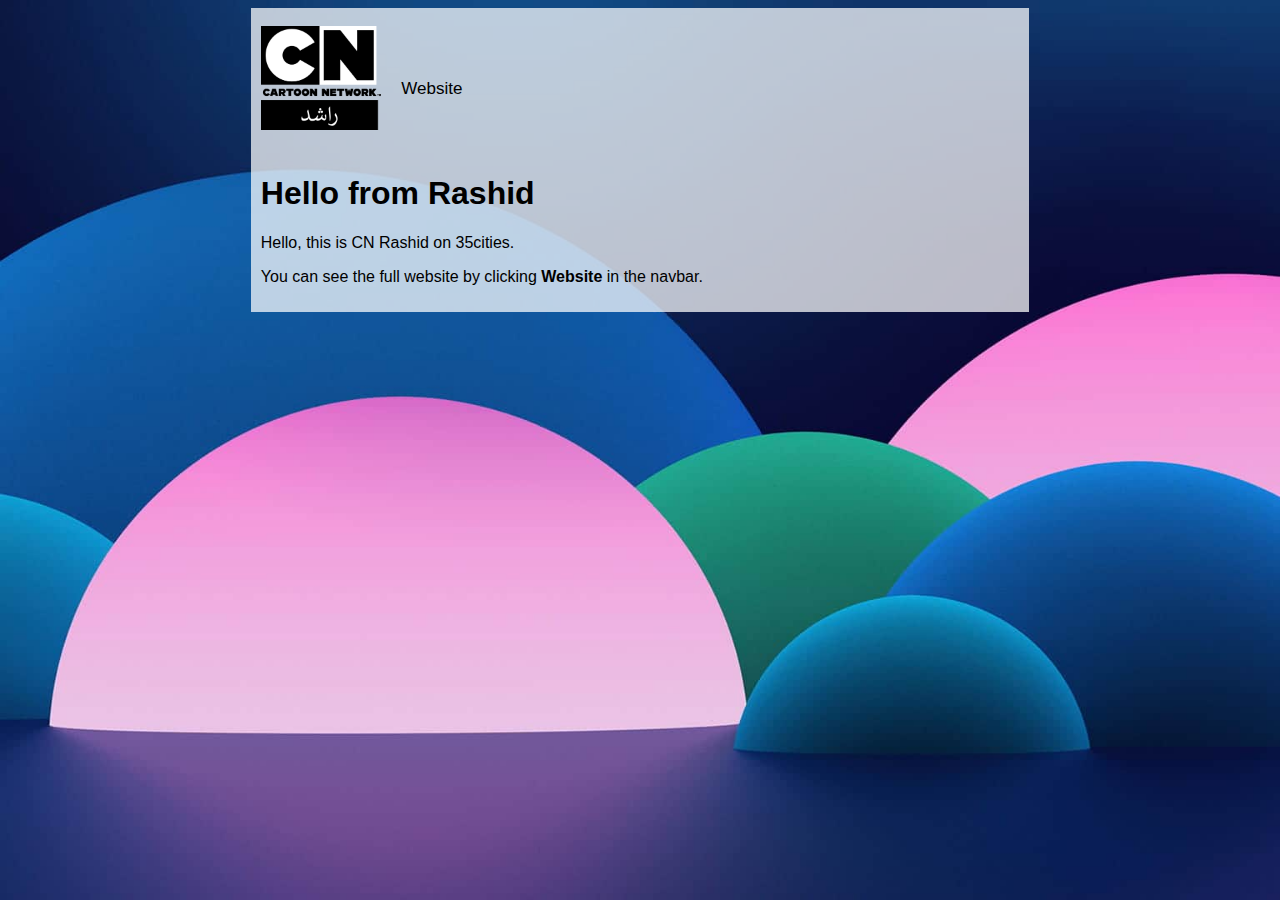
<file: archive/CNRashid35Sites/index.html>
<!DOCTYPE html>
<!-- saved from url=(0049)https://lime360.neocities.org/archives/cn-rashid/ -->
<html lang="en"><head><meta http-equiv="Content-Type" content="text/html; charset=UTF-8">
        
        <meta name="viewport" content="width=device-width, initial-scale=1.0">
        <title>CN Rashid</title>
        <link rel="stylesheet" href="./index_files/style.css">
        <script src="./index_files/bcf96b0424.js.download" crossorigin="anonymous"></script><style media="all" id="fa-v4-font-face">/*!
 * Font Awesome Free 6.4.2 by @fontawesome - https://fontawesome.com
 * License - https://fontawesome.com/license/free (Icons: CC BY 4.0, Fonts: SIL OFL 1.1, Code: MIT License)
 * Copyright 2023 Fonticons, Inc.
 */@font-face{font-family:"FontAwesome";font-display:block;src:url(https://ka-f.fontawesome.com/releases/v6.4.2/webfonts/free-fa-solid-900.woff2) format("woff2"),url(https://ka-f.fontawesome.com/releases/v6.4.2/webfonts/free-fa-solid-900.ttf) format("truetype")}@font-face{font-family:"FontAwesome";font-display:block;src:url(https://ka-f.fontawesome.com/releases/v6.4.2/webfonts/free-fa-brands-400.woff2) format("woff2"),url(https://ka-f.fontawesome.com/releases/v6.4.2/webfonts/free-fa-brands-400.ttf) format("truetype")}@font-face{font-family:"FontAwesome";font-display:block;src:url(https://ka-f.fontawesome.com/releases/v6.4.2/webfonts/free-fa-regular-400.woff2) format("woff2"),url(https://ka-f.fontawesome.com/releases/v6.4.2/webfonts/free-fa-regular-400.ttf) format("truetype");unicode-range:u+f003,u+f006,u+f014,u+f016-f017,u+f01a-f01b,u+f01d,u+f022,u+f03e,u+f044,u+f046,u+f05c-f05d,u+f06e,u+f070,u+f087-f088,u+f08a,u+f094,u+f096-f097,u+f09d,u+f0a0,u+f0a2,u+f0a4-f0a7,u+f0c5,u+f0c7,u+f0e5-f0e6,u+f0eb,u+f0f6-f0f8,u+f10c,u+f114-f115,u+f118-f11a,u+f11c-f11d,u+f133,u+f147,u+f14e,u+f150-f152,u+f185-f186,u+f18e,u+f190-f192,u+f196,u+f1c1-f1c9,u+f1d9,u+f1db,u+f1e3,u+f1ea,u+f1f7,u+f1f9,u+f20a,u+f247-f248,u+f24a,u+f24d,u+f255-f25b,u+f25d,u+f271-f274,u+f278,u+f27b,u+f28c,u+f28e,u+f29c,u+f2b5,u+f2b7,u+f2ba,u+f2bc,u+f2be,u+f2c0-f2c1,u+f2c3,u+f2d0,u+f2d2,u+f2d4,u+f2dc}@font-face{font-family:"FontAwesome";font-display:block;src:url(https://ka-f.fontawesome.com/releases/v6.4.2/webfonts/free-fa-v4compatibility.woff2) format("woff2"),url(https://ka-f.fontawesome.com/releases/v6.4.2/webfonts/free-fa-v4compatibility.ttf) format("truetype");unicode-range:u+f041,u+f047,u+f065-f066,u+f07d-f07e,u+f080,u+f08b,u+f08e,u+f090,u+f09a,u+f0ac,u+f0ae,u+f0b2,u+f0d0,u+f0d6,u+f0e4,u+f0ec,u+f10a-f10b,u+f123,u+f13e,u+f148-f149,u+f14c,u+f156,u+f15e,u+f160-f161,u+f163,u+f175-f178,u+f195,u+f1f8,u+f219,u+f27a}</style><style media="all" id="fa-v5-font-face">/*!
 * Font Awesome Free 6.4.2 by @fontawesome - https://fontawesome.com
 * License - https://fontawesome.com/license/free (Icons: CC BY 4.0, Fonts: SIL OFL 1.1, Code: MIT License)
 * Copyright 2023 Fonticons, Inc.
 */@font-face{font-family:"Font Awesome 5 Brands";font-display:block;font-weight:400;src:url(https://ka-f.fontawesome.com/releases/v6.4.2/webfonts/free-fa-brands-400.woff2) format("woff2"),url(https://ka-f.fontawesome.com/releases/v6.4.2/webfonts/free-fa-brands-400.ttf) format("truetype")}@font-face{font-family:"Font Awesome 5 Free";font-display:block;font-weight:900;src:url(https://ka-f.fontawesome.com/releases/v6.4.2/webfonts/free-fa-solid-900.woff2) format("woff2"),url(https://ka-f.fontawesome.com/releases/v6.4.2/webfonts/free-fa-solid-900.ttf) format("truetype")}@font-face{font-family:"Font Awesome 5 Free";font-display:block;font-weight:400;src:url(https://ka-f.fontawesome.com/releases/v6.4.2/webfonts/free-fa-regular-400.woff2) format("woff2"),url(https://ka-f.fontawesome.com/releases/v6.4.2/webfonts/free-fa-regular-400.ttf) format("truetype")}</style><style media="all" id="fa-v4-shims">/*!
 * Font Awesome Free 6.4.2 by @fontawesome - https://fontawesome.com
 * License - https://fontawesome.com/license/free (Icons: CC BY 4.0, Fonts: SIL OFL 1.1, Code: MIT License)
 * Copyright 2023 Fonticons, Inc.
 */.fa.fa-glass:before{content:"\f000"}.fa.fa-envelope-o{font-family:"Font Awesome 6 Free";font-weight:400}.fa.fa-envelope-o:before{content:"\f0e0"}.fa.fa-star-o{font-family:"Font Awesome 6 Free";font-weight:400}.fa.fa-star-o:before{content:"\f005"}.fa.fa-close:before,.fa.fa-remove:before{content:"\f00d"}.fa.fa-gear:before{content:"\f013"}.fa.fa-trash-o{font-family:"Font Awesome 6 Free";font-weight:400}.fa.fa-trash-o:before{content:"\f2ed"}.fa.fa-home:before{content:"\f015"}.fa.fa-file-o{font-family:"Font Awesome 6 Free";font-weight:400}.fa.fa-file-o:before{content:"\f15b"}.fa.fa-clock-o{font-family:"Font Awesome 6 Free";font-weight:400}.fa.fa-clock-o:before{content:"\f017"}.fa.fa-arrow-circle-o-down{font-family:"Font Awesome 6 Free";font-weight:400}.fa.fa-arrow-circle-o-down:before{content:"\f358"}.fa.fa-arrow-circle-o-up{font-family:"Font Awesome 6 Free";font-weight:400}.fa.fa-arrow-circle-o-up:before{content:"\f35b"}.fa.fa-play-circle-o{font-family:"Font Awesome 6 Free";font-weight:400}.fa.fa-play-circle-o:before{content:"\f144"}.fa.fa-repeat:before,.fa.fa-rotate-right:before{content:"\f01e"}.fa.fa-refresh:before{content:"\f021"}.fa.fa-list-alt{font-family:"Font Awesome 6 Free";font-weight:400}.fa.fa-list-alt:before{content:"\f022"}.fa.fa-dedent:before{content:"\f03b"}.fa.fa-video-camera:before{content:"\f03d"}.fa.fa-picture-o{font-family:"Font Awesome 6 Free";font-weight:400}.fa.fa-picture-o:before{content:"\f03e"}.fa.fa-photo{font-family:"Font Awesome 6 Free";font-weight:400}.fa.fa-photo:before{content:"\f03e"}.fa.fa-image{font-family:"Font Awesome 6 Free";font-weight:400}.fa.fa-image:before{content:"\f03e"}.fa.fa-map-marker:before{content:"\f3c5"}.fa.fa-pencil-square-o{font-family:"Font Awesome 6 Free";font-weight:400}.fa.fa-pencil-square-o:before{content:"\f044"}.fa.fa-edit{font-family:"Font Awesome 6 Free";font-weight:400}.fa.fa-edit:before{content:"\f044"}.fa.fa-share-square-o:before{content:"\f14d"}.fa.fa-check-square-o{font-family:"Font Awesome 6 Free";font-weight:400}.fa.fa-check-square-o:before{content:"\f14a"}.fa.fa-arrows:before{content:"\f0b2"}.fa.fa-times-circle-o{font-family:"Font Awesome 6 Free";font-weight:400}.fa.fa-times-circle-o:before{content:"\f057"}.fa.fa-check-circle-o{font-family:"Font Awesome 6 Free";font-weight:400}.fa.fa-check-circle-o:before{content:"\f058"}.fa.fa-mail-forward:before{content:"\f064"}.fa.fa-expand:before{content:"\f424"}.fa.fa-compress:before{content:"\f422"}.fa.fa-eye,.fa.fa-eye-slash{font-family:"Font Awesome 6 Free";font-weight:400}.fa.fa-warning:before{content:"\f071"}.fa.fa-calendar:before{content:"\f073"}.fa.fa-arrows-v:before{content:"\f338"}.fa.fa-arrows-h:before{content:"\f337"}.fa.fa-bar-chart-o:before,.fa.fa-bar-chart:before{content:"\e0e3"}.fa.fa-twitter-square{font-family:"Font Awesome 6 Brands";font-weight:400}.fa.fa-twitter-square:before{content:"\f081"}.fa.fa-facebook-square{font-family:"Font Awesome 6 Brands";font-weight:400}.fa.fa-facebook-square:before{content:"\f082"}.fa.fa-gears:before{content:"\f085"}.fa.fa-thumbs-o-up{font-family:"Font Awesome 6 Free";font-weight:400}.fa.fa-thumbs-o-up:before{content:"\f164"}.fa.fa-thumbs-o-down{font-family:"Font Awesome 6 Free";font-weight:400}.fa.fa-thumbs-o-down:before{content:"\f165"}.fa.fa-heart-o{font-family:"Font Awesome 6 Free";font-weight:400}.fa.fa-heart-o:before{content:"\f004"}.fa.fa-sign-out:before{content:"\f2f5"}.fa.fa-linkedin-square{font-family:"Font Awesome 6 Brands";font-weight:400}.fa.fa-linkedin-square:before{content:"\f08c"}.fa.fa-thumb-tack:before{content:"\f08d"}.fa.fa-external-link:before{content:"\f35d"}.fa.fa-sign-in:before{content:"\f2f6"}.fa.fa-github-square{font-family:"Font Awesome 6 Brands";font-weight:400}.fa.fa-github-square:before{content:"\f092"}.fa.fa-lemon-o{font-family:"Font Awesome 6 Free";font-weight:400}.fa.fa-lemon-o:before{content:"\f094"}.fa.fa-square-o{font-family:"Font Awesome 6 Free";font-weight:400}.fa.fa-square-o:before{content:"\f0c8"}.fa.fa-bookmark-o{font-family:"Font Awesome 6 Free";font-weight:400}.fa.fa-bookmark-o:before{content:"\f02e"}.fa.fa-facebook,.fa.fa-twitter{font-family:"Font Awesome 6 Brands";font-weight:400}.fa.fa-facebook:before{content:"\f39e"}.fa.fa-facebook-f{font-family:"Font Awesome 6 Brands";font-weight:400}.fa.fa-facebook-f:before{content:"\f39e"}.fa.fa-github{font-family:"Font Awesome 6 Brands";font-weight:400}.fa.fa-credit-card{font-family:"Font Awesome 6 Free";font-weight:400}.fa.fa-feed:before{content:"\f09e"}.fa.fa-hdd-o{font-family:"Font Awesome 6 Free";font-weight:400}.fa.fa-hdd-o:before{content:"\f0a0"}.fa.fa-hand-o-right{font-family:"Font Awesome 6 Free";font-weight:400}.fa.fa-hand-o-right:before{content:"\f0a4"}.fa.fa-hand-o-left{font-family:"Font Awesome 6 Free";font-weight:400}.fa.fa-hand-o-left:before{content:"\f0a5"}.fa.fa-hand-o-up{font-family:"Font Awesome 6 Free";font-weight:400}.fa.fa-hand-o-up:before{content:"\f0a6"}.fa.fa-hand-o-down{font-family:"Font Awesome 6 Free";font-weight:400}.fa.fa-hand-o-down:before{content:"\f0a7"}.fa.fa-globe:before{content:"\f57d"}.fa.fa-tasks:before{content:"\f828"}.fa.fa-arrows-alt:before{content:"\f31e"}.fa.fa-group:before{content:"\f0c0"}.fa.fa-chain:before{content:"\f0c1"}.fa.fa-cut:before{content:"\f0c4"}.fa.fa-files-o{font-family:"Font Awesome 6 Free";font-weight:400}.fa.fa-files-o:before{content:"\f0c5"}.fa.fa-floppy-o{font-family:"Font Awesome 6 Free";font-weight:400}.fa.fa-floppy-o:before{content:"\f0c7"}.fa.fa-save{font-family:"Font Awesome 6 Free";font-weight:400}.fa.fa-save:before{content:"\f0c7"}.fa.fa-navicon:before,.fa.fa-reorder:before{content:"\f0c9"}.fa.fa-magic:before{content:"\e2ca"}.fa.fa-pinterest,.fa.fa-pinterest-square{font-family:"Font Awesome 6 Brands";font-weight:400}.fa.fa-pinterest-square:before{content:"\f0d3"}.fa.fa-google-plus-square{font-family:"Font Awesome 6 Brands";font-weight:400}.fa.fa-google-plus-square:before{content:"\f0d4"}.fa.fa-google-plus{font-family:"Font Awesome 6 Brands";font-weight:400}.fa.fa-google-plus:before{content:"\f0d5"}.fa.fa-money:before{content:"\f3d1"}.fa.fa-unsorted:before{content:"\f0dc"}.fa.fa-sort-desc:before{content:"\f0dd"}.fa.fa-sort-asc:before{content:"\f0de"}.fa.fa-linkedin{font-family:"Font Awesome 6 Brands";font-weight:400}.fa.fa-linkedin:before{content:"\f0e1"}.fa.fa-rotate-left:before{content:"\f0e2"}.fa.fa-legal:before{content:"\f0e3"}.fa.fa-dashboard:before,.fa.fa-tachometer:before{content:"\f625"}.fa.fa-comment-o{font-family:"Font Awesome 6 Free";font-weight:400}.fa.fa-comment-o:before{content:"\f075"}.fa.fa-comments-o{font-family:"Font Awesome 6 Free";font-weight:400}.fa.fa-comments-o:before{content:"\f086"}.fa.fa-flash:before{content:"\f0e7"}.fa.fa-clipboard:before{content:"\f0ea"}.fa.fa-lightbulb-o{font-family:"Font Awesome 6 Free";font-weight:400}.fa.fa-lightbulb-o:before{content:"\f0eb"}.fa.fa-exchange:before{content:"\f362"}.fa.fa-cloud-download:before{content:"\f0ed"}.fa.fa-cloud-upload:before{content:"\f0ee"}.fa.fa-bell-o{font-family:"Font Awesome 6 Free";font-weight:400}.fa.fa-bell-o:before{content:"\f0f3"}.fa.fa-cutlery:before{content:"\f2e7"}.fa.fa-file-text-o{font-family:"Font Awesome 6 Free";font-weight:400}.fa.fa-file-text-o:before{content:"\f15c"}.fa.fa-building-o{font-family:"Font Awesome 6 Free";font-weight:400}.fa.fa-building-o:before{content:"\f1ad"}.fa.fa-hospital-o{font-family:"Font Awesome 6 Free";font-weight:400}.fa.fa-hospital-o:before{content:"\f0f8"}.fa.fa-tablet:before{content:"\f3fa"}.fa.fa-mobile-phone:before,.fa.fa-mobile:before{content:"\f3cd"}.fa.fa-circle-o{font-family:"Font Awesome 6 Free";font-weight:400}.fa.fa-circle-o:before{content:"\f111"}.fa.fa-mail-reply:before{content:"\f3e5"}.fa.fa-github-alt{font-family:"Font Awesome 6 Brands";font-weight:400}.fa.fa-folder-o{font-family:"Font Awesome 6 Free";font-weight:400}.fa.fa-folder-o:before{content:"\f07b"}.fa.fa-folder-open-o{font-family:"Font Awesome 6 Free";font-weight:400}.fa.fa-folder-open-o:before{content:"\f07c"}.fa.fa-smile-o{font-family:"Font Awesome 6 Free";font-weight:400}.fa.fa-smile-o:before{content:"\f118"}.fa.fa-frown-o{font-family:"Font Awesome 6 Free";font-weight:400}.fa.fa-frown-o:before{content:"\f119"}.fa.fa-meh-o{font-family:"Font Awesome 6 Free";font-weight:400}.fa.fa-meh-o:before{content:"\f11a"}.fa.fa-keyboard-o{font-family:"Font Awesome 6 Free";font-weight:400}.fa.fa-keyboard-o:before{content:"\f11c"}.fa.fa-flag-o{font-family:"Font Awesome 6 Free";font-weight:400}.fa.fa-flag-o:before{content:"\f024"}.fa.fa-mail-reply-all:before{content:"\f122"}.fa.fa-star-half-o{font-family:"Font Awesome 6 Free";font-weight:400}.fa.fa-star-half-o:before{content:"\f5c0"}.fa.fa-star-half-empty{font-family:"Font Awesome 6 Free";font-weight:400}.fa.fa-star-half-empty:before{content:"\f5c0"}.fa.fa-star-half-full{font-family:"Font Awesome 6 Free";font-weight:400}.fa.fa-star-half-full:before{content:"\f5c0"}.fa.fa-code-fork:before{content:"\f126"}.fa.fa-chain-broken:before,.fa.fa-unlink:before{content:"\f127"}.fa.fa-calendar-o{font-family:"Font Awesome 6 Free";font-weight:400}.fa.fa-calendar-o:before{content:"\f133"}.fa.fa-css3,.fa.fa-html5,.fa.fa-maxcdn{font-family:"Font Awesome 6 Brands";font-weight:400}.fa.fa-unlock-alt:before{content:"\f09c"}.fa.fa-minus-square-o{font-family:"Font Awesome 6 Free";font-weight:400}.fa.fa-minus-square-o:before{content:"\f146"}.fa.fa-level-up:before{content:"\f3bf"}.fa.fa-level-down:before{content:"\f3be"}.fa.fa-pencil-square:before{content:"\f14b"}.fa.fa-external-link-square:before{content:"\f360"}.fa.fa-compass{font-family:"Font Awesome 6 Free";font-weight:400}.fa.fa-caret-square-o-down{font-family:"Font Awesome 6 Free";font-weight:400}.fa.fa-caret-square-o-down:before{content:"\f150"}.fa.fa-toggle-down{font-family:"Font Awesome 6 Free";font-weight:400}.fa.fa-toggle-down:before{content:"\f150"}.fa.fa-caret-square-o-up{font-family:"Font Awesome 6 Free";font-weight:400}.fa.fa-caret-square-o-up:before{content:"\f151"}.fa.fa-toggle-up{font-family:"Font Awesome 6 Free";font-weight:400}.fa.fa-toggle-up:before{content:"\f151"}.fa.fa-caret-square-o-right{font-family:"Font Awesome 6 Free";font-weight:400}.fa.fa-caret-square-o-right:before{content:"\f152"}.fa.fa-toggle-right{font-family:"Font Awesome 6 Free";font-weight:400}.fa.fa-toggle-right:before{content:"\f152"}.fa.fa-eur:before,.fa.fa-euro:before{content:"\f153"}.fa.fa-gbp:before{content:"\f154"}.fa.fa-dollar:before,.fa.fa-usd:before{content:"\24"}.fa.fa-inr:before,.fa.fa-rupee:before{content:"\e1bc"}.fa.fa-cny:before,.fa.fa-jpy:before,.fa.fa-rmb:before,.fa.fa-yen:before{content:"\f157"}.fa.fa-rouble:before,.fa.fa-rub:before,.fa.fa-ruble:before{content:"\f158"}.fa.fa-krw:before,.fa.fa-won:before{content:"\f159"}.fa.fa-bitcoin,.fa.fa-btc{font-family:"Font Awesome 6 Brands";font-weight:400}.fa.fa-bitcoin:before{content:"\f15a"}.fa.fa-file-text:before{content:"\f15c"}.fa.fa-sort-alpha-asc:before{content:"\f15d"}.fa.fa-sort-alpha-desc:before{content:"\f881"}.fa.fa-sort-amount-asc:before{content:"\f884"}.fa.fa-sort-amount-desc:before{content:"\f160"}.fa.fa-sort-numeric-asc:before{content:"\f162"}.fa.fa-sort-numeric-desc:before{content:"\f886"}.fa.fa-youtube-square{font-family:"Font Awesome 6 Brands";font-weight:400}.fa.fa-youtube-square:before{content:"\f431"}.fa.fa-xing,.fa.fa-xing-square,.fa.fa-youtube{font-family:"Font Awesome 6 Brands";font-weight:400}.fa.fa-xing-square:before{content:"\f169"}.fa.fa-youtube-play{font-family:"Font Awesome 6 Brands";font-weight:400}.fa.fa-youtube-play:before{content:"\f167"}.fa.fa-adn,.fa.fa-bitbucket,.fa.fa-bitbucket-square,.fa.fa-dropbox,.fa.fa-flickr,.fa.fa-instagram,.fa.fa-stack-overflow{font-family:"Font Awesome 6 Brands";font-weight:400}.fa.fa-bitbucket-square:before{content:"\f171"}.fa.fa-tumblr,.fa.fa-tumblr-square{font-family:"Font Awesome 6 Brands";font-weight:400}.fa.fa-tumblr-square:before{content:"\f174"}.fa.fa-long-arrow-down:before{content:"\f309"}.fa.fa-long-arrow-up:before{content:"\f30c"}.fa.fa-long-arrow-left:before{content:"\f30a"}.fa.fa-long-arrow-right:before{content:"\f30b"}.fa.fa-android,.fa.fa-apple,.fa.fa-dribbble,.fa.fa-foursquare,.fa.fa-gittip,.fa.fa-gratipay,.fa.fa-linux,.fa.fa-skype,.fa.fa-trello,.fa.fa-windows{font-family:"Font Awesome 6 Brands";font-weight:400}.fa.fa-gittip:before{content:"\f184"}.fa.fa-sun-o{font-family:"Font Awesome 6 Free";font-weight:400}.fa.fa-sun-o:before{content:"\f185"}.fa.fa-moon-o{font-family:"Font Awesome 6 Free";font-weight:400}.fa.fa-moon-o:before{content:"\f186"}.fa.fa-pagelines,.fa.fa-renren,.fa.fa-stack-exchange,.fa.fa-vk,.fa.fa-weibo{font-family:"Font Awesome 6 Brands";font-weight:400}.fa.fa-arrow-circle-o-right{font-family:"Font Awesome 6 Free";font-weight:400}.fa.fa-arrow-circle-o-right:before{content:"\f35a"}.fa.fa-arrow-circle-o-left{font-family:"Font Awesome 6 Free";font-weight:400}.fa.fa-arrow-circle-o-left:before{content:"\f359"}.fa.fa-caret-square-o-left{font-family:"Font Awesome 6 Free";font-weight:400}.fa.fa-caret-square-o-left:before{content:"\f191"}.fa.fa-toggle-left{font-family:"Font Awesome 6 Free";font-weight:400}.fa.fa-toggle-left:before{content:"\f191"}.fa.fa-dot-circle-o{font-family:"Font Awesome 6 Free";font-weight:400}.fa.fa-dot-circle-o:before{content:"\f192"}.fa.fa-vimeo-square{font-family:"Font Awesome 6 Brands";font-weight:400}.fa.fa-vimeo-square:before{content:"\f194"}.fa.fa-try:before,.fa.fa-turkish-lira:before{content:"\e2bb"}.fa.fa-plus-square-o{font-family:"Font Awesome 6 Free";font-weight:400}.fa.fa-plus-square-o:before{content:"\f0fe"}.fa.fa-openid,.fa.fa-slack,.fa.fa-wordpress{font-family:"Font Awesome 6 Brands";font-weight:400}.fa.fa-bank:before,.fa.fa-institution:before{content:"\f19c"}.fa.fa-mortar-board:before{content:"\f19d"}.fa.fa-google,.fa.fa-reddit,.fa.fa-reddit-square,.fa.fa-yahoo{font-family:"Font Awesome 6 Brands";font-weight:400}.fa.fa-reddit-square:before{content:"\f1a2"}.fa.fa-behance,.fa.fa-behance-square,.fa.fa-delicious,.fa.fa-digg,.fa.fa-drupal,.fa.fa-joomla,.fa.fa-pied-piper-alt,.fa.fa-pied-piper-pp,.fa.fa-stumbleupon,.fa.fa-stumbleupon-circle{font-family:"Font Awesome 6 Brands";font-weight:400}.fa.fa-behance-square:before{content:"\f1b5"}.fa.fa-steam,.fa.fa-steam-square{font-family:"Font Awesome 6 Brands";font-weight:400}.fa.fa-steam-square:before{content:"\f1b7"}.fa.fa-automobile:before{content:"\f1b9"}.fa.fa-cab:before{content:"\f1ba"}.fa.fa-deviantart,.fa.fa-soundcloud,.fa.fa-spotify{font-family:"Font Awesome 6 Brands";font-weight:400}.fa.fa-file-pdf-o{font-family:"Font Awesome 6 Free";font-weight:400}.fa.fa-file-pdf-o:before{content:"\f1c1"}.fa.fa-file-word-o{font-family:"Font Awesome 6 Free";font-weight:400}.fa.fa-file-word-o:before{content:"\f1c2"}.fa.fa-file-excel-o{font-family:"Font Awesome 6 Free";font-weight:400}.fa.fa-file-excel-o:before{content:"\f1c3"}.fa.fa-file-powerpoint-o{font-family:"Font Awesome 6 Free";font-weight:400}.fa.fa-file-powerpoint-o:before{content:"\f1c4"}.fa.fa-file-image-o{font-family:"Font Awesome 6 Free";font-weight:400}.fa.fa-file-image-o:before{content:"\f1c5"}.fa.fa-file-photo-o{font-family:"Font Awesome 6 Free";font-weight:400}.fa.fa-file-photo-o:before{content:"\f1c5"}.fa.fa-file-picture-o{font-family:"Font Awesome 6 Free";font-weight:400}.fa.fa-file-picture-o:before{content:"\f1c5"}.fa.fa-file-archive-o{font-family:"Font Awesome 6 Free";font-weight:400}.fa.fa-file-archive-o:before{content:"\f1c6"}.fa.fa-file-zip-o{font-family:"Font Awesome 6 Free";font-weight:400}.fa.fa-file-zip-o:before{content:"\f1c6"}.fa.fa-file-audio-o{font-family:"Font Awesome 6 Free";font-weight:400}.fa.fa-file-audio-o:before{content:"\f1c7"}.fa.fa-file-sound-o{font-family:"Font Awesome 6 Free";font-weight:400}.fa.fa-file-sound-o:before{content:"\f1c7"}.fa.fa-file-video-o{font-family:"Font Awesome 6 Free";font-weight:400}.fa.fa-file-video-o:before{content:"\f1c8"}.fa.fa-file-movie-o{font-family:"Font Awesome 6 Free";font-weight:400}.fa.fa-file-movie-o:before{content:"\f1c8"}.fa.fa-file-code-o{font-family:"Font Awesome 6 Free";font-weight:400}.fa.fa-file-code-o:before{content:"\f1c9"}.fa.fa-codepen,.fa.fa-jsfiddle,.fa.fa-vine{font-family:"Font Awesome 6 Brands";font-weight:400}.fa.fa-life-bouy:before,.fa.fa-life-buoy:before,.fa.fa-life-saver:before,.fa.fa-support:before{content:"\f1cd"}.fa.fa-circle-o-notch:before{content:"\f1ce"}.fa.fa-ra,.fa.fa-rebel{font-family:"Font Awesome 6 Brands";font-weight:400}.fa.fa-ra:before{content:"\f1d0"}.fa.fa-resistance{font-family:"Font Awesome 6 Brands";font-weight:400}.fa.fa-resistance:before{content:"\f1d0"}.fa.fa-empire,.fa.fa-ge{font-family:"Font Awesome 6 Brands";font-weight:400}.fa.fa-ge:before{content:"\f1d1"}.fa.fa-git-square{font-family:"Font Awesome 6 Brands";font-weight:400}.fa.fa-git-square:before{content:"\f1d2"}.fa.fa-git,.fa.fa-hacker-news,.fa.fa-y-combinator-square{font-family:"Font Awesome 6 Brands";font-weight:400}.fa.fa-y-combinator-square:before{content:"\f1d4"}.fa.fa-yc-square{font-family:"Font Awesome 6 Brands";font-weight:400}.fa.fa-yc-square:before{content:"\f1d4"}.fa.fa-qq,.fa.fa-tencent-weibo,.fa.fa-wechat,.fa.fa-weixin{font-family:"Font Awesome 6 Brands";font-weight:400}.fa.fa-wechat:before{content:"\f1d7"}.fa.fa-send:before{content:"\f1d8"}.fa.fa-paper-plane-o{font-family:"Font Awesome 6 Free";font-weight:400}.fa.fa-paper-plane-o:before{content:"\f1d8"}.fa.fa-send-o{font-family:"Font Awesome 6 Free";font-weight:400}.fa.fa-send-o:before{content:"\f1d8"}.fa.fa-circle-thin{font-family:"Font Awesome 6 Free";font-weight:400}.fa.fa-circle-thin:before{content:"\f111"}.fa.fa-header:before{content:"\f1dc"}.fa.fa-futbol-o{font-family:"Font Awesome 6 Free";font-weight:400}.fa.fa-futbol-o:before{content:"\f1e3"}.fa.fa-soccer-ball-o{font-family:"Font Awesome 6 Free";font-weight:400}.fa.fa-soccer-ball-o:before{content:"\f1e3"}.fa.fa-slideshare,.fa.fa-twitch,.fa.fa-yelp{font-family:"Font Awesome 6 Brands";font-weight:400}.fa.fa-newspaper-o{font-family:"Font Awesome 6 Free";font-weight:400}.fa.fa-newspaper-o:before{content:"\f1ea"}.fa.fa-cc-amex,.fa.fa-cc-discover,.fa.fa-cc-mastercard,.fa.fa-cc-paypal,.fa.fa-cc-stripe,.fa.fa-cc-visa,.fa.fa-google-wallet,.fa.fa-paypal{font-family:"Font Awesome 6 Brands";font-weight:400}.fa.fa-bell-slash-o{font-family:"Font Awesome 6 Free";font-weight:400}.fa.fa-bell-slash-o:before{content:"\f1f6"}.fa.fa-trash:before{content:"\f2ed"}.fa.fa-copyright{font-family:"Font Awesome 6 Free";font-weight:400}.fa.fa-eyedropper:before{content:"\f1fb"}.fa.fa-area-chart:before{content:"\f1fe"}.fa.fa-pie-chart:before{content:"\f200"}.fa.fa-line-chart:before{content:"\f201"}.fa.fa-lastfm,.fa.fa-lastfm-square{font-family:"Font Awesome 6 Brands";font-weight:400}.fa.fa-lastfm-square:before{content:"\f203"}.fa.fa-angellist,.fa.fa-ioxhost{font-family:"Font Awesome 6 Brands";font-weight:400}.fa.fa-cc{font-family:"Font Awesome 6 Free";font-weight:400}.fa.fa-cc:before{content:"\f20a"}.fa.fa-ils:before,.fa.fa-shekel:before,.fa.fa-sheqel:before{content:"\f20b"}.fa.fa-buysellads,.fa.fa-connectdevelop,.fa.fa-dashcube,.fa.fa-forumbee,.fa.fa-leanpub,.fa.fa-sellsy,.fa.fa-shirtsinbulk,.fa.fa-simplybuilt,.fa.fa-skyatlas{font-family:"Font Awesome 6 Brands";font-weight:400}.fa.fa-diamond{font-family:"Font Awesome 6 Free";font-weight:400}.fa.fa-diamond:before{content:"\f3a5"}.fa.fa-intersex:before,.fa.fa-transgender:before{content:"\f224"}.fa.fa-transgender-alt:before{content:"\f225"}.fa.fa-facebook-official{font-family:"Font Awesome 6 Brands";font-weight:400}.fa.fa-facebook-official:before{content:"\f09a"}.fa.fa-pinterest-p,.fa.fa-whatsapp{font-family:"Font Awesome 6 Brands";font-weight:400}.fa.fa-hotel:before{content:"\f236"}.fa.fa-medium,.fa.fa-viacoin,.fa.fa-y-combinator,.fa.fa-yc{font-family:"Font Awesome 6 Brands";font-weight:400}.fa.fa-yc:before{content:"\f23b"}.fa.fa-expeditedssl,.fa.fa-opencart,.fa.fa-optin-monster{font-family:"Font Awesome 6 Brands";font-weight:400}.fa.fa-battery-4:before,.fa.fa-battery:before{content:"\f240"}.fa.fa-battery-3:before{content:"\f241"}.fa.fa-battery-2:before{content:"\f242"}.fa.fa-battery-1:before{content:"\f243"}.fa.fa-battery-0:before{content:"\f244"}.fa.fa-object-group,.fa.fa-object-ungroup,.fa.fa-sticky-note-o{font-family:"Font Awesome 6 Free";font-weight:400}.fa.fa-sticky-note-o:before{content:"\f249"}.fa.fa-cc-diners-club,.fa.fa-cc-jcb{font-family:"Font Awesome 6 Brands";font-weight:400}.fa.fa-clone{font-family:"Font Awesome 6 Free";font-weight:400}.fa.fa-hourglass-o:before{content:"\f254"}.fa.fa-hourglass-1:before{content:"\f251"}.fa.fa-hourglass-2:before{content:"\f252"}.fa.fa-hourglass-3:before{content:"\f253"}.fa.fa-hand-rock-o{font-family:"Font Awesome 6 Free";font-weight:400}.fa.fa-hand-rock-o:before{content:"\f255"}.fa.fa-hand-grab-o{font-family:"Font Awesome 6 Free";font-weight:400}.fa.fa-hand-grab-o:before{content:"\f255"}.fa.fa-hand-paper-o{font-family:"Font Awesome 6 Free";font-weight:400}.fa.fa-hand-paper-o:before{content:"\f256"}.fa.fa-hand-stop-o{font-family:"Font Awesome 6 Free";font-weight:400}.fa.fa-hand-stop-o:before{content:"\f256"}.fa.fa-hand-scissors-o{font-family:"Font Awesome 6 Free";font-weight:400}.fa.fa-hand-scissors-o:before{content:"\f257"}.fa.fa-hand-lizard-o{font-family:"Font Awesome 6 Free";font-weight:400}.fa.fa-hand-lizard-o:before{content:"\f258"}.fa.fa-hand-spock-o{font-family:"Font Awesome 6 Free";font-weight:400}.fa.fa-hand-spock-o:before{content:"\f259"}.fa.fa-hand-pointer-o{font-family:"Font Awesome 6 Free";font-weight:400}.fa.fa-hand-pointer-o:before{content:"\f25a"}.fa.fa-hand-peace-o{font-family:"Font Awesome 6 Free";font-weight:400}.fa.fa-hand-peace-o:before{content:"\f25b"}.fa.fa-registered{font-family:"Font Awesome 6 Free";font-weight:400}.fa.fa-creative-commons,.fa.fa-gg,.fa.fa-gg-circle,.fa.fa-odnoklassniki,.fa.fa-odnoklassniki-square{font-family:"Font Awesome 6 Brands";font-weight:400}.fa.fa-odnoklassniki-square:before{content:"\f264"}.fa.fa-chrome,.fa.fa-firefox,.fa.fa-get-pocket,.fa.fa-internet-explorer,.fa.fa-opera,.fa.fa-safari,.fa.fa-wikipedia-w{font-family:"Font Awesome 6 Brands";font-weight:400}.fa.fa-television:before{content:"\f26c"}.fa.fa-500px,.fa.fa-amazon,.fa.fa-contao{font-family:"Font Awesome 6 Brands";font-weight:400}.fa.fa-calendar-plus-o{font-family:"Font Awesome 6 Free";font-weight:400}.fa.fa-calendar-plus-o:before{content:"\f271"}.fa.fa-calendar-minus-o{font-family:"Font Awesome 6 Free";font-weight:400}.fa.fa-calendar-minus-o:before{content:"\f272"}.fa.fa-calendar-times-o{font-family:"Font Awesome 6 Free";font-weight:400}.fa.fa-calendar-times-o:before{content:"\f273"}.fa.fa-calendar-check-o{font-family:"Font Awesome 6 Free";font-weight:400}.fa.fa-calendar-check-o:before{content:"\f274"}.fa.fa-map-o{font-family:"Font Awesome 6 Free";font-weight:400}.fa.fa-map-o:before{content:"\f279"}.fa.fa-commenting:before{content:"\f4ad"}.fa.fa-commenting-o{font-family:"Font Awesome 6 Free";font-weight:400}.fa.fa-commenting-o:before{content:"\f4ad"}.fa.fa-houzz,.fa.fa-vimeo{font-family:"Font Awesome 6 Brands";font-weight:400}.fa.fa-vimeo:before{content:"\f27d"}.fa.fa-black-tie,.fa.fa-edge,.fa.fa-fonticons,.fa.fa-reddit-alien{font-family:"Font Awesome 6 Brands";font-weight:400}.fa.fa-credit-card-alt:before{content:"\f09d"}.fa.fa-codiepie,.fa.fa-fort-awesome,.fa.fa-mixcloud,.fa.fa-modx,.fa.fa-product-hunt,.fa.fa-scribd,.fa.fa-usb{font-family:"Font Awesome 6 Brands";font-weight:400}.fa.fa-pause-circle-o{font-family:"Font Awesome 6 Free";font-weight:400}.fa.fa-pause-circle-o:before{content:"\f28b"}.fa.fa-stop-circle-o{font-family:"Font Awesome 6 Free";font-weight:400}.fa.fa-stop-circle-o:before{content:"\f28d"}.fa.fa-bluetooth,.fa.fa-bluetooth-b,.fa.fa-envira,.fa.fa-gitlab,.fa.fa-wheelchair-alt,.fa.fa-wpbeginner,.fa.fa-wpforms{font-family:"Font Awesome 6 Brands";font-weight:400}.fa.fa-wheelchair-alt:before{content:"\f368"}.fa.fa-question-circle-o{font-family:"Font Awesome 6 Free";font-weight:400}.fa.fa-question-circle-o:before{content:"\f059"}.fa.fa-volume-control-phone:before{content:"\f2a0"}.fa.fa-asl-interpreting:before{content:"\f2a3"}.fa.fa-deafness:before,.fa.fa-hard-of-hearing:before{content:"\f2a4"}.fa.fa-glide,.fa.fa-glide-g{font-family:"Font Awesome 6 Brands";font-weight:400}.fa.fa-signing:before{content:"\f2a7"}.fa.fa-viadeo,.fa.fa-viadeo-square{font-family:"Font Awesome 6 Brands";font-weight:400}.fa.fa-viadeo-square:before{content:"\f2aa"}.fa.fa-snapchat,.fa.fa-snapchat-ghost{font-family:"Font Awesome 6 Brands";font-weight:400}.fa.fa-snapchat-ghost:before{content:"\f2ab"}.fa.fa-snapchat-square{font-family:"Font Awesome 6 Brands";font-weight:400}.fa.fa-snapchat-square:before{content:"\f2ad"}.fa.fa-first-order,.fa.fa-google-plus-official,.fa.fa-pied-piper,.fa.fa-themeisle,.fa.fa-yoast{font-family:"Font Awesome 6 Brands";font-weight:400}.fa.fa-google-plus-official:before{content:"\f2b3"}.fa.fa-google-plus-circle{font-family:"Font Awesome 6 Brands";font-weight:400}.fa.fa-google-plus-circle:before{content:"\f2b3"}.fa.fa-fa,.fa.fa-font-awesome{font-family:"Font Awesome 6 Brands";font-weight:400}.fa.fa-fa:before{content:"\f2b4"}.fa.fa-handshake-o{font-family:"Font Awesome 6 Free";font-weight:400}.fa.fa-handshake-o:before{content:"\f2b5"}.fa.fa-envelope-open-o{font-family:"Font Awesome 6 Free";font-weight:400}.fa.fa-envelope-open-o:before{content:"\f2b6"}.fa.fa-linode{font-family:"Font Awesome 6 Brands";font-weight:400}.fa.fa-address-book-o{font-family:"Font Awesome 6 Free";font-weight:400}.fa.fa-address-book-o:before{content:"\f2b9"}.fa.fa-vcard:before{content:"\f2bb"}.fa.fa-address-card-o{font-family:"Font Awesome 6 Free";font-weight:400}.fa.fa-address-card-o:before{content:"\f2bb"}.fa.fa-vcard-o{font-family:"Font Awesome 6 Free";font-weight:400}.fa.fa-vcard-o:before{content:"\f2bb"}.fa.fa-user-circle-o{font-family:"Font Awesome 6 Free";font-weight:400}.fa.fa-user-circle-o:before{content:"\f2bd"}.fa.fa-user-o{font-family:"Font Awesome 6 Free";font-weight:400}.fa.fa-user-o:before{content:"\f007"}.fa.fa-id-badge{font-family:"Font Awesome 6 Free";font-weight:400}.fa.fa-drivers-license:before{content:"\f2c2"}.fa.fa-id-card-o{font-family:"Font Awesome 6 Free";font-weight:400}.fa.fa-id-card-o:before{content:"\f2c2"}.fa.fa-drivers-license-o{font-family:"Font Awesome 6 Free";font-weight:400}.fa.fa-drivers-license-o:before{content:"\f2c2"}.fa.fa-free-code-camp,.fa.fa-quora,.fa.fa-telegram{font-family:"Font Awesome 6 Brands";font-weight:400}.fa.fa-thermometer-4:before,.fa.fa-thermometer:before{content:"\f2c7"}.fa.fa-thermometer-3:before{content:"\f2c8"}.fa.fa-thermometer-2:before{content:"\f2c9"}.fa.fa-thermometer-1:before{content:"\f2ca"}.fa.fa-thermometer-0:before{content:"\f2cb"}.fa.fa-bathtub:before,.fa.fa-s15:before{content:"\f2cd"}.fa.fa-window-maximize,.fa.fa-window-restore{font-family:"Font Awesome 6 Free";font-weight:400}.fa.fa-times-rectangle:before{content:"\f410"}.fa.fa-window-close-o{font-family:"Font Awesome 6 Free";font-weight:400}.fa.fa-window-close-o:before{content:"\f410"}.fa.fa-times-rectangle-o{font-family:"Font Awesome 6 Free";font-weight:400}.fa.fa-times-rectangle-o:before{content:"\f410"}.fa.fa-bandcamp,.fa.fa-eercast,.fa.fa-etsy,.fa.fa-grav,.fa.fa-imdb,.fa.fa-ravelry{font-family:"Font Awesome 6 Brands";font-weight:400}.fa.fa-eercast:before{content:"\f2da"}.fa.fa-snowflake-o{font-family:"Font Awesome 6 Free";font-weight:400}.fa.fa-snowflake-o:before{content:"\f2dc"}.fa.fa-meetup,.fa.fa-superpowers,.fa.fa-wpexplorer{font-family:"Font Awesome 6 Brands";font-weight:400}</style><style media="all" id="fa-main">/*!
 * Font Awesome Free 6.4.2 by @fontawesome - https://fontawesome.com
 * License - https://fontawesome.com/license/free (Icons: CC BY 4.0, Fonts: SIL OFL 1.1, Code: MIT License)
 * Copyright 2023 Fonticons, Inc.
 */.fa{font-family:var(--fa-style-family,"Font Awesome 6 Free");font-weight:var(--fa-style,900)}.fa,.fa-brands,.fa-classic,.fa-regular,.fa-sharp,.fa-solid,.fab,.far,.fas{-moz-osx-font-smoothing:grayscale;-webkit-font-smoothing:antialiased;display:var(--fa-display,inline-block);font-style:normal;font-variant:normal;line-height:1;text-rendering:auto}.fa-classic,.fa-regular,.fa-solid,.far,.fas{font-family:"Font Awesome 6 Free"}.fa-brands,.fab{font-family:"Font Awesome 6 Brands"}.fa-1x{font-size:1em}.fa-2x{font-size:2em}.fa-3x{font-size:3em}.fa-4x{font-size:4em}.fa-5x{font-size:5em}.fa-6x{font-size:6em}.fa-7x{font-size:7em}.fa-8x{font-size:8em}.fa-9x{font-size:9em}.fa-10x{font-size:10em}.fa-2xs{font-size:.625em;line-height:.1em;vertical-align:.225em}.fa-xs{font-size:.75em;line-height:.08333em;vertical-align:.125em}.fa-sm{font-size:.875em;line-height:.07143em;vertical-align:.05357em}.fa-lg{font-size:1.25em;line-height:.05em;vertical-align:-.075em}.fa-xl{font-size:1.5em;line-height:.04167em;vertical-align:-.125em}.fa-2xl{font-size:2em;line-height:.03125em;vertical-align:-.1875em}.fa-fw{text-align:center;width:1.25em}.fa-ul{list-style-type:none;margin-left:var(--fa-li-margin,2.5em);padding-left:0}.fa-ul>li{position:relative}.fa-li{left:calc(var(--fa-li-width, 2em)*-1);position:absolute;text-align:center;width:var(--fa-li-width,2em);line-height:inherit}.fa-border{border-radius:var(--fa-border-radius,.1em);border:var(--fa-border-width,.08em) var(--fa-border-style,solid) var(--fa-border-color,#eee);padding:var(--fa-border-padding,.2em .25em .15em)}.fa-pull-left{float:left;margin-right:var(--fa-pull-margin,.3em)}.fa-pull-right{float:right;margin-left:var(--fa-pull-margin,.3em)}.fa-beat{-webkit-animation-name:fa-beat;animation-name:fa-beat;-webkit-animation-delay:var(--fa-animation-delay,0s);animation-delay:var(--fa-animation-delay,0s);-webkit-animation-direction:var(--fa-animation-direction,normal);animation-direction:var(--fa-animation-direction,normal);-webkit-animation-duration:var(--fa-animation-duration,1s);animation-duration:var(--fa-animation-duration,1s);-webkit-animation-iteration-count:var(--fa-animation-iteration-count,infinite);animation-iteration-count:var(--fa-animation-iteration-count,infinite);-webkit-animation-timing-function:var(--fa-animation-timing,ease-in-out);animation-timing-function:var(--fa-animation-timing,ease-in-out)}.fa-bounce{-webkit-animation-name:fa-bounce;animation-name:fa-bounce;-webkit-animation-delay:var(--fa-animation-delay,0s);animation-delay:var(--fa-animation-delay,0s);-webkit-animation-direction:var(--fa-animation-direction,normal);animation-direction:var(--fa-animation-direction,normal);-webkit-animation-duration:var(--fa-animation-duration,1s);animation-duration:var(--fa-animation-duration,1s);-webkit-animation-iteration-count:var(--fa-animation-iteration-count,infinite);animation-iteration-count:var(--fa-animation-iteration-count,infinite);-webkit-animation-timing-function:var(--fa-animation-timing,cubic-bezier(.28,.84,.42,1));animation-timing-function:var(--fa-animation-timing,cubic-bezier(.28,.84,.42,1))}.fa-fade{-webkit-animation-name:fa-fade;animation-name:fa-fade;-webkit-animation-iteration-count:var(--fa-animation-iteration-count,infinite);animation-iteration-count:var(--fa-animation-iteration-count,infinite);-webkit-animation-timing-function:var(--fa-animation-timing,cubic-bezier(.4,0,.6,1));animation-timing-function:var(--fa-animation-timing,cubic-bezier(.4,0,.6,1))}.fa-beat-fade,.fa-fade{-webkit-animation-delay:var(--fa-animation-delay,0s);animation-delay:var(--fa-animation-delay,0s);-webkit-animation-direction:var(--fa-animation-direction,normal);animation-direction:var(--fa-animation-direction,normal);-webkit-animation-duration:var(--fa-animation-duration,1s);animation-duration:var(--fa-animation-duration,1s)}.fa-beat-fade{-webkit-animation-name:fa-beat-fade;animation-name:fa-beat-fade;-webkit-animation-iteration-count:var(--fa-animation-iteration-count,infinite);animation-iteration-count:var(--fa-animation-iteration-count,infinite);-webkit-animation-timing-function:var(--fa-animation-timing,cubic-bezier(.4,0,.6,1));animation-timing-function:var(--fa-animation-timing,cubic-bezier(.4,0,.6,1))}.fa-flip{-webkit-animation-name:fa-flip;animation-name:fa-flip;-webkit-animation-delay:var(--fa-animation-delay,0s);animation-delay:var(--fa-animation-delay,0s);-webkit-animation-direction:var(--fa-animation-direction,normal);animation-direction:var(--fa-animation-direction,normal);-webkit-animation-duration:var(--fa-animation-duration,1s);animation-duration:var(--fa-animation-duration,1s);-webkit-animation-iteration-count:var(--fa-animation-iteration-count,infinite);animation-iteration-count:var(--fa-animation-iteration-count,infinite);-webkit-animation-timing-function:var(--fa-animation-timing,ease-in-out);animation-timing-function:var(--fa-animation-timing,ease-in-out)}.fa-shake{-webkit-animation-name:fa-shake;animation-name:fa-shake;-webkit-animation-duration:var(--fa-animation-duration,1s);animation-duration:var(--fa-animation-duration,1s);-webkit-animation-iteration-count:var(--fa-animation-iteration-count,infinite);animation-iteration-count:var(--fa-animation-iteration-count,infinite);-webkit-animation-timing-function:var(--fa-animation-timing,linear);animation-timing-function:var(--fa-animation-timing,linear)}.fa-shake,.fa-spin{-webkit-animation-delay:var(--fa-animation-delay,0s);animation-delay:var(--fa-animation-delay,0s);-webkit-animation-direction:var(--fa-animation-direction,normal);animation-direction:var(--fa-animation-direction,normal)}.fa-spin{-webkit-animation-name:fa-spin;animation-name:fa-spin;-webkit-animation-duration:var(--fa-animation-duration,2s);animation-duration:var(--fa-animation-duration,2s);-webkit-animation-iteration-count:var(--fa-animation-iteration-count,infinite);animation-iteration-count:var(--fa-animation-iteration-count,infinite);-webkit-animation-timing-function:var(--fa-animation-timing,linear);animation-timing-function:var(--fa-animation-timing,linear)}.fa-spin-reverse{--fa-animation-direction:reverse}.fa-pulse,.fa-spin-pulse{-webkit-animation-name:fa-spin;animation-name:fa-spin;-webkit-animation-direction:var(--fa-animation-direction,normal);animation-direction:var(--fa-animation-direction,normal);-webkit-animation-duration:var(--fa-animation-duration,1s);animation-duration:var(--fa-animation-duration,1s);-webkit-animation-iteration-count:var(--fa-animation-iteration-count,infinite);animation-iteration-count:var(--fa-animation-iteration-count,infinite);-webkit-animation-timing-function:var(--fa-animation-timing,steps(8));animation-timing-function:var(--fa-animation-timing,steps(8))}@media (prefers-reduced-motion:reduce){.fa-beat,.fa-beat-fade,.fa-bounce,.fa-fade,.fa-flip,.fa-pulse,.fa-shake,.fa-spin,.fa-spin-pulse{-webkit-animation-delay:-1ms;animation-delay:-1ms;-webkit-animation-duration:1ms;animation-duration:1ms;-webkit-animation-iteration-count:1;animation-iteration-count:1;-webkit-transition-delay:0s;transition-delay:0s;-webkit-transition-duration:0s;transition-duration:0s}}@-webkit-keyframes fa-beat{0%,90%{-webkit-transform:scale(1);transform:scale(1)}45%{-webkit-transform:scale(var(--fa-beat-scale,1.25));transform:scale(var(--fa-beat-scale,1.25))}}@keyframes fa-beat{0%,90%{-webkit-transform:scale(1);transform:scale(1)}45%{-webkit-transform:scale(var(--fa-beat-scale,1.25));transform:scale(var(--fa-beat-scale,1.25))}}@-webkit-keyframes fa-bounce{0%{-webkit-transform:scale(1) translateY(0);transform:scale(1) translateY(0)}10%{-webkit-transform:scale(var(--fa-bounce-start-scale-x,1.1),var(--fa-bounce-start-scale-y,.9)) translateY(0);transform:scale(var(--fa-bounce-start-scale-x,1.1),var(--fa-bounce-start-scale-y,.9)) translateY(0)}30%{-webkit-transform:scale(var(--fa-bounce-jump-scale-x,.9),var(--fa-bounce-jump-scale-y,1.1)) translateY(var(--fa-bounce-height,-.5em));transform:scale(var(--fa-bounce-jump-scale-x,.9),var(--fa-bounce-jump-scale-y,1.1)) translateY(var(--fa-bounce-height,-.5em))}50%{-webkit-transform:scale(var(--fa-bounce-land-scale-x,1.05),var(--fa-bounce-land-scale-y,.95)) translateY(0);transform:scale(var(--fa-bounce-land-scale-x,1.05),var(--fa-bounce-land-scale-y,.95)) translateY(0)}57%{-webkit-transform:scale(1) translateY(var(--fa-bounce-rebound,-.125em));transform:scale(1) translateY(var(--fa-bounce-rebound,-.125em))}64%{-webkit-transform:scale(1) translateY(0);transform:scale(1) translateY(0)}to{-webkit-transform:scale(1) translateY(0);transform:scale(1) translateY(0)}}@keyframes fa-bounce{0%{-webkit-transform:scale(1) translateY(0);transform:scale(1) translateY(0)}10%{-webkit-transform:scale(var(--fa-bounce-start-scale-x,1.1),var(--fa-bounce-start-scale-y,.9)) translateY(0);transform:scale(var(--fa-bounce-start-scale-x,1.1),var(--fa-bounce-start-scale-y,.9)) translateY(0)}30%{-webkit-transform:scale(var(--fa-bounce-jump-scale-x,.9),var(--fa-bounce-jump-scale-y,1.1)) translateY(var(--fa-bounce-height,-.5em));transform:scale(var(--fa-bounce-jump-scale-x,.9),var(--fa-bounce-jump-scale-y,1.1)) translateY(var(--fa-bounce-height,-.5em))}50%{-webkit-transform:scale(var(--fa-bounce-land-scale-x,1.05),var(--fa-bounce-land-scale-y,.95)) translateY(0);transform:scale(var(--fa-bounce-land-scale-x,1.05),var(--fa-bounce-land-scale-y,.95)) translateY(0)}57%{-webkit-transform:scale(1) translateY(var(--fa-bounce-rebound,-.125em));transform:scale(1) translateY(var(--fa-bounce-rebound,-.125em))}64%{-webkit-transform:scale(1) translateY(0);transform:scale(1) translateY(0)}to{-webkit-transform:scale(1) translateY(0);transform:scale(1) translateY(0)}}@-webkit-keyframes fa-fade{50%{opacity:var(--fa-fade-opacity,.4)}}@keyframes fa-fade{50%{opacity:var(--fa-fade-opacity,.4)}}@-webkit-keyframes fa-beat-fade{0%,to{opacity:var(--fa-beat-fade-opacity,.4);-webkit-transform:scale(1);transform:scale(1)}50%{opacity:1;-webkit-transform:scale(var(--fa-beat-fade-scale,1.125));transform:scale(var(--fa-beat-fade-scale,1.125))}}@keyframes fa-beat-fade{0%,to{opacity:var(--fa-beat-fade-opacity,.4);-webkit-transform:scale(1);transform:scale(1)}50%{opacity:1;-webkit-transform:scale(var(--fa-beat-fade-scale,1.125));transform:scale(var(--fa-beat-fade-scale,1.125))}}@-webkit-keyframes fa-flip{50%{-webkit-transform:rotate3d(var(--fa-flip-x,0),var(--fa-flip-y,1),var(--fa-flip-z,0),var(--fa-flip-angle,-180deg));transform:rotate3d(var(--fa-flip-x,0),var(--fa-flip-y,1),var(--fa-flip-z,0),var(--fa-flip-angle,-180deg))}}@keyframes fa-flip{50%{-webkit-transform:rotate3d(var(--fa-flip-x,0),var(--fa-flip-y,1),var(--fa-flip-z,0),var(--fa-flip-angle,-180deg));transform:rotate3d(var(--fa-flip-x,0),var(--fa-flip-y,1),var(--fa-flip-z,0),var(--fa-flip-angle,-180deg))}}@-webkit-keyframes fa-shake{0%{-webkit-transform:rotate(-15deg);transform:rotate(-15deg)}4%{-webkit-transform:rotate(15deg);transform:rotate(15deg)}8%,24%{-webkit-transform:rotate(-18deg);transform:rotate(-18deg)}12%,28%{-webkit-transform:rotate(18deg);transform:rotate(18deg)}16%{-webkit-transform:rotate(-22deg);transform:rotate(-22deg)}20%{-webkit-transform:rotate(22deg);transform:rotate(22deg)}32%{-webkit-transform:rotate(-12deg);transform:rotate(-12deg)}36%{-webkit-transform:rotate(12deg);transform:rotate(12deg)}40%,to{-webkit-transform:rotate(0deg);transform:rotate(0deg)}}@keyframes fa-shake{0%{-webkit-transform:rotate(-15deg);transform:rotate(-15deg)}4%{-webkit-transform:rotate(15deg);transform:rotate(15deg)}8%,24%{-webkit-transform:rotate(-18deg);transform:rotate(-18deg)}12%,28%{-webkit-transform:rotate(18deg);transform:rotate(18deg)}16%{-webkit-transform:rotate(-22deg);transform:rotate(-22deg)}20%{-webkit-transform:rotate(22deg);transform:rotate(22deg)}32%{-webkit-transform:rotate(-12deg);transform:rotate(-12deg)}36%{-webkit-transform:rotate(12deg);transform:rotate(12deg)}40%,to{-webkit-transform:rotate(0deg);transform:rotate(0deg)}}@-webkit-keyframes fa-spin{0%{-webkit-transform:rotate(0deg);transform:rotate(0deg)}to{-webkit-transform:rotate(1turn);transform:rotate(1turn)}}@keyframes fa-spin{0%{-webkit-transform:rotate(0deg);transform:rotate(0deg)}to{-webkit-transform:rotate(1turn);transform:rotate(1turn)}}.fa-rotate-90{-webkit-transform:rotate(90deg);transform:rotate(90deg)}.fa-rotate-180{-webkit-transform:rotate(180deg);transform:rotate(180deg)}.fa-rotate-270{-webkit-transform:rotate(270deg);transform:rotate(270deg)}.fa-flip-horizontal{-webkit-transform:scaleX(-1);transform:scaleX(-1)}.fa-flip-vertical{-webkit-transform:scaleY(-1);transform:scaleY(-1)}.fa-flip-both,.fa-flip-horizontal.fa-flip-vertical{-webkit-transform:scale(-1);transform:scale(-1)}.fa-rotate-by{-webkit-transform:rotate(var(--fa-rotate-angle,none));transform:rotate(var(--fa-rotate-angle,none))}.fa-stack{display:inline-block;height:2em;line-height:2em;position:relative;vertical-align:middle;width:2.5em}.fa-stack-1x,.fa-stack-2x{left:0;position:absolute;text-align:center;width:100%;z-index:var(--fa-stack-z-index,auto)}.fa-stack-1x{line-height:inherit}.fa-stack-2x{font-size:2em}.fa-inverse{color:var(--fa-inverse,#fff)}.fa-0:before{content:"\30"}.fa-1:before{content:"\31"}.fa-2:before{content:"\32"}.fa-3:before{content:"\33"}.fa-4:before{content:"\34"}.fa-5:before{content:"\35"}.fa-6:before{content:"\36"}.fa-7:before{content:"\37"}.fa-8:before{content:"\38"}.fa-9:before{content:"\39"}.fa-fill-drip:before{content:"\f576"}.fa-arrows-to-circle:before{content:"\e4bd"}.fa-chevron-circle-right:before,.fa-circle-chevron-right:before{content:"\f138"}.fa-at:before{content:"\40"}.fa-trash-alt:before,.fa-trash-can:before{content:"\f2ed"}.fa-text-height:before{content:"\f034"}.fa-user-times:before,.fa-user-xmark:before{content:"\f235"}.fa-stethoscope:before{content:"\f0f1"}.fa-comment-alt:before,.fa-message:before{content:"\f27a"}.fa-info:before{content:"\f129"}.fa-compress-alt:before,.fa-down-left-and-up-right-to-center:before{content:"\f422"}.fa-explosion:before{content:"\e4e9"}.fa-file-alt:before,.fa-file-lines:before,.fa-file-text:before{content:"\f15c"}.fa-wave-square:before{content:"\f83e"}.fa-ring:before{content:"\f70b"}.fa-building-un:before{content:"\e4d9"}.fa-dice-three:before{content:"\f527"}.fa-calendar-alt:before,.fa-calendar-days:before{content:"\f073"}.fa-anchor-circle-check:before{content:"\e4aa"}.fa-building-circle-arrow-right:before{content:"\e4d1"}.fa-volleyball-ball:before,.fa-volleyball:before{content:"\f45f"}.fa-arrows-up-to-line:before{content:"\e4c2"}.fa-sort-desc:before,.fa-sort-down:before{content:"\f0dd"}.fa-circle-minus:before,.fa-minus-circle:before{content:"\f056"}.fa-door-open:before{content:"\f52b"}.fa-right-from-bracket:before,.fa-sign-out-alt:before{content:"\f2f5"}.fa-atom:before{content:"\f5d2"}.fa-soap:before{content:"\e06e"}.fa-heart-music-camera-bolt:before,.fa-icons:before{content:"\f86d"}.fa-microphone-alt-slash:before,.fa-microphone-lines-slash:before{content:"\f539"}.fa-bridge-circle-check:before{content:"\e4c9"}.fa-pump-medical:before{content:"\e06a"}.fa-fingerprint:before{content:"\f577"}.fa-hand-point-right:before{content:"\f0a4"}.fa-magnifying-glass-location:before,.fa-search-location:before{content:"\f689"}.fa-forward-step:before,.fa-step-forward:before{content:"\f051"}.fa-face-smile-beam:before,.fa-smile-beam:before{content:"\f5b8"}.fa-flag-checkered:before{content:"\f11e"}.fa-football-ball:before,.fa-football:before{content:"\f44e"}.fa-school-circle-exclamation:before{content:"\e56c"}.fa-crop:before{content:"\f125"}.fa-angle-double-down:before,.fa-angles-down:before{content:"\f103"}.fa-users-rectangle:before{content:"\e594"}.fa-people-roof:before{content:"\e537"}.fa-people-line:before{content:"\e534"}.fa-beer-mug-empty:before,.fa-beer:before{content:"\f0fc"}.fa-diagram-predecessor:before{content:"\e477"}.fa-arrow-up-long:before,.fa-long-arrow-up:before{content:"\f176"}.fa-burn:before,.fa-fire-flame-simple:before{content:"\f46a"}.fa-male:before,.fa-person:before{content:"\f183"}.fa-laptop:before{content:"\f109"}.fa-file-csv:before{content:"\f6dd"}.fa-menorah:before{content:"\f676"}.fa-truck-plane:before{content:"\e58f"}.fa-record-vinyl:before{content:"\f8d9"}.fa-face-grin-stars:before,.fa-grin-stars:before{content:"\f587"}.fa-bong:before{content:"\f55c"}.fa-pastafarianism:before,.fa-spaghetti-monster-flying:before{content:"\f67b"}.fa-arrow-down-up-across-line:before{content:"\e4af"}.fa-spoon:before,.fa-utensil-spoon:before{content:"\f2e5"}.fa-jar-wheat:before{content:"\e517"}.fa-envelopes-bulk:before,.fa-mail-bulk:before{content:"\f674"}.fa-file-circle-exclamation:before{content:"\e4eb"}.fa-circle-h:before,.fa-hospital-symbol:before{content:"\f47e"}.fa-pager:before{content:"\f815"}.fa-address-book:before,.fa-contact-book:before{content:"\f2b9"}.fa-strikethrough:before{content:"\f0cc"}.fa-k:before{content:"\4b"}.fa-landmark-flag:before{content:"\e51c"}.fa-pencil-alt:before,.fa-pencil:before{content:"\f303"}.fa-backward:before{content:"\f04a"}.fa-caret-right:before{content:"\f0da"}.fa-comments:before{content:"\f086"}.fa-file-clipboard:before,.fa-paste:before{content:"\f0ea"}.fa-code-pull-request:before{content:"\e13c"}.fa-clipboard-list:before{content:"\f46d"}.fa-truck-loading:before,.fa-truck-ramp-box:before{content:"\f4de"}.fa-user-check:before{content:"\f4fc"}.fa-vial-virus:before{content:"\e597"}.fa-sheet-plastic:before{content:"\e571"}.fa-blog:before{content:"\f781"}.fa-user-ninja:before{content:"\f504"}.fa-person-arrow-up-from-line:before{content:"\e539"}.fa-scroll-torah:before,.fa-torah:before{content:"\f6a0"}.fa-broom-ball:before,.fa-quidditch-broom-ball:before,.fa-quidditch:before{content:"\f458"}.fa-toggle-off:before{content:"\f204"}.fa-archive:before,.fa-box-archive:before{content:"\f187"}.fa-person-drowning:before{content:"\e545"}.fa-arrow-down-9-1:before,.fa-sort-numeric-desc:before,.fa-sort-numeric-down-alt:before{content:"\f886"}.fa-face-grin-tongue-squint:before,.fa-grin-tongue-squint:before{content:"\f58a"}.fa-spray-can:before{content:"\f5bd"}.fa-truck-monster:before{content:"\f63b"}.fa-w:before{content:"\57"}.fa-earth-africa:before,.fa-globe-africa:before{content:"\f57c"}.fa-rainbow:before{content:"\f75b"}.fa-circle-notch:before{content:"\f1ce"}.fa-tablet-alt:before,.fa-tablet-screen-button:before{content:"\f3fa"}.fa-paw:before{content:"\f1b0"}.fa-cloud:before{content:"\f0c2"}.fa-trowel-bricks:before{content:"\e58a"}.fa-face-flushed:before,.fa-flushed:before{content:"\f579"}.fa-hospital-user:before{content:"\f80d"}.fa-tent-arrow-left-right:before{content:"\e57f"}.fa-gavel:before,.fa-legal:before{content:"\f0e3"}.fa-binoculars:before{content:"\f1e5"}.fa-microphone-slash:before{content:"\f131"}.fa-box-tissue:before{content:"\e05b"}.fa-motorcycle:before{content:"\f21c"}.fa-bell-concierge:before,.fa-concierge-bell:before{content:"\f562"}.fa-pen-ruler:before,.fa-pencil-ruler:before{content:"\f5ae"}.fa-people-arrows-left-right:before,.fa-people-arrows:before{content:"\e068"}.fa-mars-and-venus-burst:before{content:"\e523"}.fa-caret-square-right:before,.fa-square-caret-right:before{content:"\f152"}.fa-cut:before,.fa-scissors:before{content:"\f0c4"}.fa-sun-plant-wilt:before{content:"\e57a"}.fa-toilets-portable:before{content:"\e584"}.fa-hockey-puck:before{content:"\f453"}.fa-table:before{content:"\f0ce"}.fa-magnifying-glass-arrow-right:before{content:"\e521"}.fa-digital-tachograph:before,.fa-tachograph-digital:before{content:"\f566"}.fa-users-slash:before{content:"\e073"}.fa-clover:before{content:"\e139"}.fa-mail-reply:before,.fa-reply:before{content:"\f3e5"}.fa-star-and-crescent:before{content:"\f699"}.fa-house-fire:before{content:"\e50c"}.fa-minus-square:before,.fa-square-minus:before{content:"\f146"}.fa-helicopter:before{content:"\f533"}.fa-compass:before{content:"\f14e"}.fa-caret-square-down:before,.fa-square-caret-down:before{content:"\f150"}.fa-file-circle-question:before{content:"\e4ef"}.fa-laptop-code:before{content:"\f5fc"}.fa-swatchbook:before{content:"\f5c3"}.fa-prescription-bottle:before{content:"\f485"}.fa-bars:before,.fa-navicon:before{content:"\f0c9"}.fa-people-group:before{content:"\e533"}.fa-hourglass-3:before,.fa-hourglass-end:before{content:"\f253"}.fa-heart-broken:before,.fa-heart-crack:before{content:"\f7a9"}.fa-external-link-square-alt:before,.fa-square-up-right:before{content:"\f360"}.fa-face-kiss-beam:before,.fa-kiss-beam:before{content:"\f597"}.fa-film:before{content:"\f008"}.fa-ruler-horizontal:before{content:"\f547"}.fa-people-robbery:before{content:"\e536"}.fa-lightbulb:before{content:"\f0eb"}.fa-caret-left:before{content:"\f0d9"}.fa-circle-exclamation:before,.fa-exclamation-circle:before{content:"\f06a"}.fa-school-circle-xmark:before{content:"\e56d"}.fa-arrow-right-from-bracket:before,.fa-sign-out:before{content:"\f08b"}.fa-chevron-circle-down:before,.fa-circle-chevron-down:before{content:"\f13a"}.fa-unlock-alt:before,.fa-unlock-keyhole:before{content:"\f13e"}.fa-cloud-showers-heavy:before{content:"\f740"}.fa-headphones-alt:before,.fa-headphones-simple:before{content:"\f58f"}.fa-sitemap:before{content:"\f0e8"}.fa-circle-dollar-to-slot:before,.fa-donate:before{content:"\f4b9"}.fa-memory:before{content:"\f538"}.fa-road-spikes:before{content:"\e568"}.fa-fire-burner:before{content:"\e4f1"}.fa-flag:before{content:"\f024"}.fa-hanukiah:before{content:"\f6e6"}.fa-feather:before{content:"\f52d"}.fa-volume-down:before,.fa-volume-low:before{content:"\f027"}.fa-comment-slash:before{content:"\f4b3"}.fa-cloud-sun-rain:before{content:"\f743"}.fa-compress:before{content:"\f066"}.fa-wheat-alt:before,.fa-wheat-awn:before{content:"\e2cd"}.fa-ankh:before{content:"\f644"}.fa-hands-holding-child:before{content:"\e4fa"}.fa-asterisk:before{content:"\2a"}.fa-check-square:before,.fa-square-check:before{content:"\f14a"}.fa-peseta-sign:before{content:"\e221"}.fa-header:before,.fa-heading:before{content:"\f1dc"}.fa-ghost:before{content:"\f6e2"}.fa-list-squares:before,.fa-list:before{content:"\f03a"}.fa-phone-square-alt:before,.fa-square-phone-flip:before{content:"\f87b"}.fa-cart-plus:before{content:"\f217"}.fa-gamepad:before{content:"\f11b"}.fa-circle-dot:before,.fa-dot-circle:before{content:"\f192"}.fa-dizzy:before,.fa-face-dizzy:before{content:"\f567"}.fa-egg:before{content:"\f7fb"}.fa-house-medical-circle-xmark:before{content:"\e513"}.fa-campground:before{content:"\f6bb"}.fa-folder-plus:before{content:"\f65e"}.fa-futbol-ball:before,.fa-futbol:before,.fa-soccer-ball:before{content:"\f1e3"}.fa-paint-brush:before,.fa-paintbrush:before{content:"\f1fc"}.fa-lock:before{content:"\f023"}.fa-gas-pump:before{content:"\f52f"}.fa-hot-tub-person:before,.fa-hot-tub:before{content:"\f593"}.fa-map-location:before,.fa-map-marked:before{content:"\f59f"}.fa-house-flood-water:before{content:"\e50e"}.fa-tree:before{content:"\f1bb"}.fa-bridge-lock:before{content:"\e4cc"}.fa-sack-dollar:before{content:"\f81d"}.fa-edit:before,.fa-pen-to-square:before{content:"\f044"}.fa-car-side:before{content:"\f5e4"}.fa-share-alt:before,.fa-share-nodes:before{content:"\f1e0"}.fa-heart-circle-minus:before{content:"\e4ff"}.fa-hourglass-2:before,.fa-hourglass-half:before{content:"\f252"}.fa-microscope:before{content:"\f610"}.fa-sink:before{content:"\e06d"}.fa-bag-shopping:before,.fa-shopping-bag:before{content:"\f290"}.fa-arrow-down-z-a:before,.fa-sort-alpha-desc:before,.fa-sort-alpha-down-alt:before{content:"\f881"}.fa-mitten:before{content:"\f7b5"}.fa-person-rays:before{content:"\e54d"}.fa-users:before{content:"\f0c0"}.fa-eye-slash:before{content:"\f070"}.fa-flask-vial:before{content:"\e4f3"}.fa-hand-paper:before,.fa-hand:before{content:"\f256"}.fa-om:before{content:"\f679"}.fa-worm:before{content:"\e599"}.fa-house-circle-xmark:before{content:"\e50b"}.fa-plug:before{content:"\f1e6"}.fa-chevron-up:before{content:"\f077"}.fa-hand-spock:before{content:"\f259"}.fa-stopwatch:before{content:"\f2f2"}.fa-face-kiss:before,.fa-kiss:before{content:"\f596"}.fa-bridge-circle-xmark:before{content:"\e4cb"}.fa-face-grin-tongue:before,.fa-grin-tongue:before{content:"\f589"}.fa-chess-bishop:before{content:"\f43a"}.fa-face-grin-wink:before,.fa-grin-wink:before{content:"\f58c"}.fa-deaf:before,.fa-deafness:before,.fa-ear-deaf:before,.fa-hard-of-hearing:before{content:"\f2a4"}.fa-road-circle-check:before{content:"\e564"}.fa-dice-five:before{content:"\f523"}.fa-rss-square:before,.fa-square-rss:before{content:"\f143"}.fa-land-mine-on:before{content:"\e51b"}.fa-i-cursor:before{content:"\f246"}.fa-stamp:before{content:"\f5bf"}.fa-stairs:before{content:"\e289"}.fa-i:before{content:"\49"}.fa-hryvnia-sign:before,.fa-hryvnia:before{content:"\f6f2"}.fa-pills:before{content:"\f484"}.fa-face-grin-wide:before,.fa-grin-alt:before{content:"\f581"}.fa-tooth:before{content:"\f5c9"}.fa-v:before{content:"\56"}.fa-bangladeshi-taka-sign:before{content:"\e2e6"}.fa-bicycle:before{content:"\f206"}.fa-rod-asclepius:before,.fa-rod-snake:before,.fa-staff-aesculapius:before,.fa-staff-snake:before{content:"\e579"}.fa-head-side-cough-slash:before{content:"\e062"}.fa-ambulance:before,.fa-truck-medical:before{content:"\f0f9"}.fa-wheat-awn-circle-exclamation:before{content:"\e598"}.fa-snowman:before{content:"\f7d0"}.fa-mortar-pestle:before{content:"\f5a7"}.fa-road-barrier:before{content:"\e562"}.fa-school:before{content:"\f549"}.fa-igloo:before{content:"\f7ae"}.fa-joint:before{content:"\f595"}.fa-angle-right:before{content:"\f105"}.fa-horse:before{content:"\f6f0"}.fa-q:before{content:"\51"}.fa-g:before{content:"\47"}.fa-notes-medical:before{content:"\f481"}.fa-temperature-2:before,.fa-temperature-half:before,.fa-thermometer-2:before,.fa-thermometer-half:before{content:"\f2c9"}.fa-dong-sign:before{content:"\e169"}.fa-capsules:before{content:"\f46b"}.fa-poo-bolt:before,.fa-poo-storm:before{content:"\f75a"}.fa-face-frown-open:before,.fa-frown-open:before{content:"\f57a"}.fa-hand-point-up:before{content:"\f0a6"}.fa-money-bill:before{content:"\f0d6"}.fa-bookmark:before{content:"\f02e"}.fa-align-justify:before{content:"\f039"}.fa-umbrella-beach:before{content:"\f5ca"}.fa-helmet-un:before{content:"\e503"}.fa-bullseye:before{content:"\f140"}.fa-bacon:before{content:"\f7e5"}.fa-hand-point-down:before{content:"\f0a7"}.fa-arrow-up-from-bracket:before{content:"\e09a"}.fa-folder-blank:before,.fa-folder:before{content:"\f07b"}.fa-file-medical-alt:before,.fa-file-waveform:before{content:"\f478"}.fa-radiation:before{content:"\f7b9"}.fa-chart-simple:before{content:"\e473"}.fa-mars-stroke:before{content:"\f229"}.fa-vial:before{content:"\f492"}.fa-dashboard:before,.fa-gauge-med:before,.fa-gauge:before,.fa-tachometer-alt-average:before{content:"\f624"}.fa-magic-wand-sparkles:before,.fa-wand-magic-sparkles:before{content:"\e2ca"}.fa-e:before{content:"\45"}.fa-pen-alt:before,.fa-pen-clip:before{content:"\f305"}.fa-bridge-circle-exclamation:before{content:"\e4ca"}.fa-user:before{content:"\f007"}.fa-school-circle-check:before{content:"\e56b"}.fa-dumpster:before{content:"\f793"}.fa-shuttle-van:before,.fa-van-shuttle:before{content:"\f5b6"}.fa-building-user:before{content:"\e4da"}.fa-caret-square-left:before,.fa-square-caret-left:before{content:"\f191"}.fa-highlighter:before{content:"\f591"}.fa-key:before{content:"\f084"}.fa-bullhorn:before{content:"\f0a1"}.fa-globe:before{content:"\f0ac"}.fa-synagogue:before{content:"\f69b"}.fa-person-half-dress:before{content:"\e548"}.fa-road-bridge:before{content:"\e563"}.fa-location-arrow:before{content:"\f124"}.fa-c:before{content:"\43"}.fa-tablet-button:before{content:"\f10a"}.fa-building-lock:before{content:"\e4d6"}.fa-pizza-slice:before{content:"\f818"}.fa-money-bill-wave:before{content:"\f53a"}.fa-area-chart:before,.fa-chart-area:before{content:"\f1fe"}.fa-house-flag:before{content:"\e50d"}.fa-person-circle-minus:before{content:"\e540"}.fa-ban:before,.fa-cancel:before{content:"\f05e"}.fa-camera-rotate:before{content:"\e0d8"}.fa-air-freshener:before,.fa-spray-can-sparkles:before{content:"\f5d0"}.fa-star:before{content:"\f005"}.fa-repeat:before{content:"\f363"}.fa-cross:before{content:"\f654"}.fa-box:before{content:"\f466"}.fa-venus-mars:before{content:"\f228"}.fa-arrow-pointer:before,.fa-mouse-pointer:before{content:"\f245"}.fa-expand-arrows-alt:before,.fa-maximize:before{content:"\f31e"}.fa-charging-station:before{content:"\f5e7"}.fa-shapes:before,.fa-triangle-circle-square:before{content:"\f61f"}.fa-random:before,.fa-shuffle:before{content:"\f074"}.fa-person-running:before,.fa-running:before{content:"\f70c"}.fa-mobile-retro:before{content:"\e527"}.fa-grip-lines-vertical:before{content:"\f7a5"}.fa-spider:before{content:"\f717"}.fa-hands-bound:before{content:"\e4f9"}.fa-file-invoice-dollar:before{content:"\f571"}.fa-plane-circle-exclamation:before{content:"\e556"}.fa-x-ray:before{content:"\f497"}.fa-spell-check:before{content:"\f891"}.fa-slash:before{content:"\f715"}.fa-computer-mouse:before,.fa-mouse:before{content:"\f8cc"}.fa-arrow-right-to-bracket:before,.fa-sign-in:before{content:"\f090"}.fa-shop-slash:before,.fa-store-alt-slash:before{content:"\e070"}.fa-server:before{content:"\f233"}.fa-virus-covid-slash:before{content:"\e4a9"}.fa-shop-lock:before{content:"\e4a5"}.fa-hourglass-1:before,.fa-hourglass-start:before{content:"\f251"}.fa-blender-phone:before{content:"\f6b6"}.fa-building-wheat:before{content:"\e4db"}.fa-person-breastfeeding:before{content:"\e53a"}.fa-right-to-bracket:before,.fa-sign-in-alt:before{content:"\f2f6"}.fa-venus:before{content:"\f221"}.fa-passport:before{content:"\f5ab"}.fa-heart-pulse:before,.fa-heartbeat:before{content:"\f21e"}.fa-people-carry-box:before,.fa-people-carry:before{content:"\f4ce"}.fa-temperature-high:before{content:"\f769"}.fa-microchip:before{content:"\f2db"}.fa-crown:before{content:"\f521"}.fa-weight-hanging:before{content:"\f5cd"}.fa-xmarks-lines:before{content:"\e59a"}.fa-file-prescription:before{content:"\f572"}.fa-weight-scale:before,.fa-weight:before{content:"\f496"}.fa-user-friends:before,.fa-user-group:before{content:"\f500"}.fa-arrow-up-a-z:before,.fa-sort-alpha-up:before{content:"\f15e"}.fa-chess-knight:before{content:"\f441"}.fa-face-laugh-squint:before,.fa-laugh-squint:before{content:"\f59b"}.fa-wheelchair:before{content:"\f193"}.fa-arrow-circle-up:before,.fa-circle-arrow-up:before{content:"\f0aa"}.fa-toggle-on:before{content:"\f205"}.fa-person-walking:before,.fa-walking:before{content:"\f554"}.fa-l:before{content:"\4c"}.fa-fire:before{content:"\f06d"}.fa-bed-pulse:before,.fa-procedures:before{content:"\f487"}.fa-shuttle-space:before,.fa-space-shuttle:before{content:"\f197"}.fa-face-laugh:before,.fa-laugh:before{content:"\f599"}.fa-folder-open:before{content:"\f07c"}.fa-heart-circle-plus:before{content:"\e500"}.fa-code-fork:before{content:"\e13b"}.fa-city:before{content:"\f64f"}.fa-microphone-alt:before,.fa-microphone-lines:before{content:"\f3c9"}.fa-pepper-hot:before{content:"\f816"}.fa-unlock:before{content:"\f09c"}.fa-colon-sign:before{content:"\e140"}.fa-headset:before{content:"\f590"}.fa-store-slash:before{content:"\e071"}.fa-road-circle-xmark:before{content:"\e566"}.fa-user-minus:before{content:"\f503"}.fa-mars-stroke-up:before,.fa-mars-stroke-v:before{content:"\f22a"}.fa-champagne-glasses:before,.fa-glass-cheers:before{content:"\f79f"}.fa-clipboard:before{content:"\f328"}.fa-house-circle-exclamation:before{content:"\e50a"}.fa-file-arrow-up:before,.fa-file-upload:before{content:"\f574"}.fa-wifi-3:before,.fa-wifi-strong:before,.fa-wifi:before{content:"\f1eb"}.fa-bath:before,.fa-bathtub:before{content:"\f2cd"}.fa-underline:before{content:"\f0cd"}.fa-user-edit:before,.fa-user-pen:before{content:"\f4ff"}.fa-signature:before{content:"\f5b7"}.fa-stroopwafel:before{content:"\f551"}.fa-bold:before{content:"\f032"}.fa-anchor-lock:before{content:"\e4ad"}.fa-building-ngo:before{content:"\e4d7"}.fa-manat-sign:before{content:"\e1d5"}.fa-not-equal:before{content:"\f53e"}.fa-border-style:before,.fa-border-top-left:before{content:"\f853"}.fa-map-location-dot:before,.fa-map-marked-alt:before{content:"\f5a0"}.fa-jedi:before{content:"\f669"}.fa-poll:before,.fa-square-poll-vertical:before{content:"\f681"}.fa-mug-hot:before{content:"\f7b6"}.fa-battery-car:before,.fa-car-battery:before{content:"\f5df"}.fa-gift:before{content:"\f06b"}.fa-dice-two:before{content:"\f528"}.fa-chess-queen:before{content:"\f445"}.fa-glasses:before{content:"\f530"}.fa-chess-board:before{content:"\f43c"}.fa-building-circle-check:before{content:"\e4d2"}.fa-person-chalkboard:before{content:"\e53d"}.fa-mars-stroke-h:before,.fa-mars-stroke-right:before{content:"\f22b"}.fa-hand-back-fist:before,.fa-hand-rock:before{content:"\f255"}.fa-caret-square-up:before,.fa-square-caret-up:before{content:"\f151"}.fa-cloud-showers-water:before{content:"\e4e4"}.fa-bar-chart:before,.fa-chart-bar:before{content:"\f080"}.fa-hands-bubbles:before,.fa-hands-wash:before{content:"\e05e"}.fa-less-than-equal:before{content:"\f537"}.fa-train:before{content:"\f238"}.fa-eye-low-vision:before,.fa-low-vision:before{content:"\f2a8"}.fa-crow:before{content:"\f520"}.fa-sailboat:before{content:"\e445"}.fa-window-restore:before{content:"\f2d2"}.fa-plus-square:before,.fa-square-plus:before{content:"\f0fe"}.fa-torii-gate:before{content:"\f6a1"}.fa-frog:before{content:"\f52e"}.fa-bucket:before{content:"\e4cf"}.fa-image:before{content:"\f03e"}.fa-microphone:before{content:"\f130"}.fa-cow:before{content:"\f6c8"}.fa-caret-up:before{content:"\f0d8"}.fa-screwdriver:before{content:"\f54a"}.fa-folder-closed:before{content:"\e185"}.fa-house-tsunami:before{content:"\e515"}.fa-square-nfi:before{content:"\e576"}.fa-arrow-up-from-ground-water:before{content:"\e4b5"}.fa-glass-martini-alt:before,.fa-martini-glass:before{content:"\f57b"}.fa-rotate-back:before,.fa-rotate-backward:before,.fa-rotate-left:before,.fa-undo-alt:before{content:"\f2ea"}.fa-columns:before,.fa-table-columns:before{content:"\f0db"}.fa-lemon:before{content:"\f094"}.fa-head-side-mask:before{content:"\e063"}.fa-handshake:before{content:"\f2b5"}.fa-gem:before{content:"\f3a5"}.fa-dolly-box:before,.fa-dolly:before{content:"\f472"}.fa-smoking:before{content:"\f48d"}.fa-compress-arrows-alt:before,.fa-minimize:before{content:"\f78c"}.fa-monument:before{content:"\f5a6"}.fa-snowplow:before{content:"\f7d2"}.fa-angle-double-right:before,.fa-angles-right:before{content:"\f101"}.fa-cannabis:before{content:"\f55f"}.fa-circle-play:before,.fa-play-circle:before{content:"\f144"}.fa-tablets:before{content:"\f490"}.fa-ethernet:before{content:"\f796"}.fa-eur:before,.fa-euro-sign:before,.fa-euro:before{content:"\f153"}.fa-chair:before{content:"\f6c0"}.fa-check-circle:before,.fa-circle-check:before{content:"\f058"}.fa-circle-stop:before,.fa-stop-circle:before{content:"\f28d"}.fa-compass-drafting:before,.fa-drafting-compass:before{content:"\f568"}.fa-plate-wheat:before{content:"\e55a"}.fa-icicles:before{content:"\f7ad"}.fa-person-shelter:before{content:"\e54f"}.fa-neuter:before{content:"\f22c"}.fa-id-badge:before{content:"\f2c1"}.fa-marker:before{content:"\f5a1"}.fa-face-laugh-beam:before,.fa-laugh-beam:before{content:"\f59a"}.fa-helicopter-symbol:before{content:"\e502"}.fa-universal-access:before{content:"\f29a"}.fa-chevron-circle-up:before,.fa-circle-chevron-up:before{content:"\f139"}.fa-lari-sign:before{content:"\e1c8"}.fa-volcano:before{content:"\f770"}.fa-person-walking-dashed-line-arrow-right:before{content:"\e553"}.fa-gbp:before,.fa-pound-sign:before,.fa-sterling-sign:before{content:"\f154"}.fa-viruses:before{content:"\e076"}.fa-square-person-confined:before{content:"\e577"}.fa-user-tie:before{content:"\f508"}.fa-arrow-down-long:before,.fa-long-arrow-down:before{content:"\f175"}.fa-tent-arrow-down-to-line:before{content:"\e57e"}.fa-certificate:before{content:"\f0a3"}.fa-mail-reply-all:before,.fa-reply-all:before{content:"\f122"}.fa-suitcase:before{content:"\f0f2"}.fa-person-skating:before,.fa-skating:before{content:"\f7c5"}.fa-filter-circle-dollar:before,.fa-funnel-dollar:before{content:"\f662"}.fa-camera-retro:before{content:"\f083"}.fa-arrow-circle-down:before,.fa-circle-arrow-down:before{content:"\f0ab"}.fa-arrow-right-to-file:before,.fa-file-import:before{content:"\f56f"}.fa-external-link-square:before,.fa-square-arrow-up-right:before{content:"\f14c"}.fa-box-open:before{content:"\f49e"}.fa-scroll:before{content:"\f70e"}.fa-spa:before{content:"\f5bb"}.fa-location-pin-lock:before{content:"\e51f"}.fa-pause:before{content:"\f04c"}.fa-hill-avalanche:before{content:"\e507"}.fa-temperature-0:before,.fa-temperature-empty:before,.fa-thermometer-0:before,.fa-thermometer-empty:before{content:"\f2cb"}.fa-bomb:before{content:"\f1e2"}.fa-registered:before{content:"\f25d"}.fa-address-card:before,.fa-contact-card:before,.fa-vcard:before{content:"\f2bb"}.fa-balance-scale-right:before,.fa-scale-unbalanced-flip:before{content:"\f516"}.fa-subscript:before{content:"\f12c"}.fa-diamond-turn-right:before,.fa-directions:before{content:"\f5eb"}.fa-burst:before{content:"\e4dc"}.fa-house-laptop:before,.fa-laptop-house:before{content:"\e066"}.fa-face-tired:before,.fa-tired:before{content:"\f5c8"}.fa-money-bills:before{content:"\e1f3"}.fa-smog:before{content:"\f75f"}.fa-crutch:before{content:"\f7f7"}.fa-cloud-arrow-up:before,.fa-cloud-upload-alt:before,.fa-cloud-upload:before{content:"\f0ee"}.fa-palette:before{content:"\f53f"}.fa-arrows-turn-right:before{content:"\e4c0"}.fa-vest:before{content:"\e085"}.fa-ferry:before{content:"\e4ea"}.fa-arrows-down-to-people:before{content:"\e4b9"}.fa-seedling:before,.fa-sprout:before{content:"\f4d8"}.fa-arrows-alt-h:before,.fa-left-right:before{content:"\f337"}.fa-boxes-packing:before{content:"\e4c7"}.fa-arrow-circle-left:before,.fa-circle-arrow-left:before{content:"\f0a8"}.fa-group-arrows-rotate:before{content:"\e4f6"}.fa-bowl-food:before{content:"\e4c6"}.fa-candy-cane:before{content:"\f786"}.fa-arrow-down-wide-short:before,.fa-sort-amount-asc:before,.fa-sort-amount-down:before{content:"\f160"}.fa-cloud-bolt:before,.fa-thunderstorm:before{content:"\f76c"}.fa-remove-format:before,.fa-text-slash:before{content:"\f87d"}.fa-face-smile-wink:before,.fa-smile-wink:before{content:"\f4da"}.fa-file-word:before{content:"\f1c2"}.fa-file-powerpoint:before{content:"\f1c4"}.fa-arrows-h:before,.fa-arrows-left-right:before{content:"\f07e"}.fa-house-lock:before{content:"\e510"}.fa-cloud-arrow-down:before,.fa-cloud-download-alt:before,.fa-cloud-download:before{content:"\f0ed"}.fa-children:before{content:"\e4e1"}.fa-blackboard:before,.fa-chalkboard:before{content:"\f51b"}.fa-user-alt-slash:before,.fa-user-large-slash:before{content:"\f4fa"}.fa-envelope-open:before{content:"\f2b6"}.fa-handshake-alt-slash:before,.fa-handshake-simple-slash:before{content:"\e05f"}.fa-mattress-pillow:before{content:"\e525"}.fa-guarani-sign:before{content:"\e19a"}.fa-arrows-rotate:before,.fa-refresh:before,.fa-sync:before{content:"\f021"}.fa-fire-extinguisher:before{content:"\f134"}.fa-cruzeiro-sign:before{content:"\e152"}.fa-greater-than-equal:before{content:"\f532"}.fa-shield-alt:before,.fa-shield-halved:before{content:"\f3ed"}.fa-atlas:before,.fa-book-atlas:before{content:"\f558"}.fa-virus:before{content:"\e074"}.fa-envelope-circle-check:before{content:"\e4e8"}.fa-layer-group:before{content:"\f5fd"}.fa-arrows-to-dot:before{content:"\e4be"}.fa-archway:before{content:"\f557"}.fa-heart-circle-check:before{content:"\e4fd"}.fa-house-chimney-crack:before,.fa-house-damage:before{content:"\f6f1"}.fa-file-archive:before,.fa-file-zipper:before{content:"\f1c6"}.fa-square:before{content:"\f0c8"}.fa-glass-martini:before,.fa-martini-glass-empty:before{content:"\f000"}.fa-couch:before{content:"\f4b8"}.fa-cedi-sign:before{content:"\e0df"}.fa-italic:before{content:"\f033"}.fa-church:before{content:"\f51d"}.fa-comments-dollar:before{content:"\f653"}.fa-democrat:before{content:"\f747"}.fa-z:before{content:"\5a"}.fa-person-skiing:before,.fa-skiing:before{content:"\f7c9"}.fa-road-lock:before{content:"\e567"}.fa-a:before{content:"\41"}.fa-temperature-arrow-down:before,.fa-temperature-down:before{content:"\e03f"}.fa-feather-alt:before,.fa-feather-pointed:before{content:"\f56b"}.fa-p:before{content:"\50"}.fa-snowflake:before{content:"\f2dc"}.fa-newspaper:before{content:"\f1ea"}.fa-ad:before,.fa-rectangle-ad:before{content:"\f641"}.fa-arrow-circle-right:before,.fa-circle-arrow-right:before{content:"\f0a9"}.fa-filter-circle-xmark:before{content:"\e17b"}.fa-locust:before{content:"\e520"}.fa-sort:before,.fa-unsorted:before{content:"\f0dc"}.fa-list-1-2:before,.fa-list-numeric:before,.fa-list-ol:before{content:"\f0cb"}.fa-person-dress-burst:before{content:"\e544"}.fa-money-check-alt:before,.fa-money-check-dollar:before{content:"\f53d"}.fa-vector-square:before{content:"\f5cb"}.fa-bread-slice:before{content:"\f7ec"}.fa-language:before{content:"\f1ab"}.fa-face-kiss-wink-heart:before,.fa-kiss-wink-heart:before{content:"\f598"}.fa-filter:before{content:"\f0b0"}.fa-question:before{content:"\3f"}.fa-file-signature:before{content:"\f573"}.fa-arrows-alt:before,.fa-up-down-left-right:before{content:"\f0b2"}.fa-house-chimney-user:before{content:"\e065"}.fa-hand-holding-heart:before{content:"\f4be"}.fa-puzzle-piece:before{content:"\f12e"}.fa-money-check:before{content:"\f53c"}.fa-star-half-alt:before,.fa-star-half-stroke:before{content:"\f5c0"}.fa-code:before{content:"\f121"}.fa-glass-whiskey:before,.fa-whiskey-glass:before{content:"\f7a0"}.fa-building-circle-exclamation:before{content:"\e4d3"}.fa-magnifying-glass-chart:before{content:"\e522"}.fa-arrow-up-right-from-square:before,.fa-external-link:before{content:"\f08e"}.fa-cubes-stacked:before{content:"\e4e6"}.fa-krw:before,.fa-won-sign:before,.fa-won:before{content:"\f159"}.fa-virus-covid:before{content:"\e4a8"}.fa-austral-sign:before{content:"\e0a9"}.fa-f:before{content:"\46"}.fa-leaf:before{content:"\f06c"}.fa-road:before{content:"\f018"}.fa-cab:before,.fa-taxi:before{content:"\f1ba"}.fa-person-circle-plus:before{content:"\e541"}.fa-chart-pie:before,.fa-pie-chart:before{content:"\f200"}.fa-bolt-lightning:before{content:"\e0b7"}.fa-sack-xmark:before{content:"\e56a"}.fa-file-excel:before{content:"\f1c3"}.fa-file-contract:before{content:"\f56c"}.fa-fish-fins:before{content:"\e4f2"}.fa-building-flag:before{content:"\e4d5"}.fa-face-grin-beam:before,.fa-grin-beam:before{content:"\f582"}.fa-object-ungroup:before{content:"\f248"}.fa-poop:before{content:"\f619"}.fa-location-pin:before,.fa-map-marker:before{content:"\f041"}.fa-kaaba:before{content:"\f66b"}.fa-toilet-paper:before{content:"\f71e"}.fa-hard-hat:before,.fa-hat-hard:before,.fa-helmet-safety:before{content:"\f807"}.fa-eject:before{content:"\f052"}.fa-arrow-alt-circle-right:before,.fa-circle-right:before{content:"\f35a"}.fa-plane-circle-check:before{content:"\e555"}.fa-face-rolling-eyes:before,.fa-meh-rolling-eyes:before{content:"\f5a5"}.fa-object-group:before{content:"\f247"}.fa-chart-line:before,.fa-line-chart:before{content:"\f201"}.fa-mask-ventilator:before{content:"\e524"}.fa-arrow-right:before{content:"\f061"}.fa-map-signs:before,.fa-signs-post:before{content:"\f277"}.fa-cash-register:before{content:"\f788"}.fa-person-circle-question:before{content:"\e542"}.fa-h:before{content:"\48"}.fa-tarp:before{content:"\e57b"}.fa-screwdriver-wrench:before,.fa-tools:before{content:"\f7d9"}.fa-arrows-to-eye:before{content:"\e4bf"}.fa-plug-circle-bolt:before{content:"\e55b"}.fa-heart:before{content:"\f004"}.fa-mars-and-venus:before{content:"\f224"}.fa-home-user:before,.fa-house-user:before{content:"\e1b0"}.fa-dumpster-fire:before{content:"\f794"}.fa-house-crack:before{content:"\e3b1"}.fa-cocktail:before,.fa-martini-glass-citrus:before{content:"\f561"}.fa-face-surprise:before,.fa-surprise:before{content:"\f5c2"}.fa-bottle-water:before{content:"\e4c5"}.fa-circle-pause:before,.fa-pause-circle:before{content:"\f28b"}.fa-toilet-paper-slash:before{content:"\e072"}.fa-apple-alt:before,.fa-apple-whole:before{content:"\f5d1"}.fa-kitchen-set:before{content:"\e51a"}.fa-r:before{content:"\52"}.fa-temperature-1:before,.fa-temperature-quarter:before,.fa-thermometer-1:before,.fa-thermometer-quarter:before{content:"\f2ca"}.fa-cube:before{content:"\f1b2"}.fa-bitcoin-sign:before{content:"\e0b4"}.fa-shield-dog:before{content:"\e573"}.fa-solar-panel:before{content:"\f5ba"}.fa-lock-open:before{content:"\f3c1"}.fa-elevator:before{content:"\e16d"}.fa-money-bill-transfer:before{content:"\e528"}.fa-money-bill-trend-up:before{content:"\e529"}.fa-house-flood-water-circle-arrow-right:before{content:"\e50f"}.fa-poll-h:before,.fa-square-poll-horizontal:before{content:"\f682"}.fa-circle:before{content:"\f111"}.fa-backward-fast:before,.fa-fast-backward:before{content:"\f049"}.fa-recycle:before{content:"\f1b8"}.fa-user-astronaut:before{content:"\f4fb"}.fa-plane-slash:before{content:"\e069"}.fa-trademark:before{content:"\f25c"}.fa-basketball-ball:before,.fa-basketball:before{content:"\f434"}.fa-satellite-dish:before{content:"\f7c0"}.fa-arrow-alt-circle-up:before,.fa-circle-up:before{content:"\f35b"}.fa-mobile-alt:before,.fa-mobile-screen-button:before{content:"\f3cd"}.fa-volume-high:before,.fa-volume-up:before{content:"\f028"}.fa-users-rays:before{content:"\e593"}.fa-wallet:before{content:"\f555"}.fa-clipboard-check:before{content:"\f46c"}.fa-file-audio:before{content:"\f1c7"}.fa-burger:before,.fa-hamburger:before{content:"\f805"}.fa-wrench:before{content:"\f0ad"}.fa-bugs:before{content:"\e4d0"}.fa-rupee-sign:before,.fa-rupee:before{content:"\f156"}.fa-file-image:before{content:"\f1c5"}.fa-circle-question:before,.fa-question-circle:before{content:"\f059"}.fa-plane-departure:before{content:"\f5b0"}.fa-handshake-slash:before{content:"\e060"}.fa-book-bookmark:before{content:"\e0bb"}.fa-code-branch:before{content:"\f126"}.fa-hat-cowboy:before{content:"\f8c0"}.fa-bridge:before{content:"\e4c8"}.fa-phone-alt:before,.fa-phone-flip:before{content:"\f879"}.fa-truck-front:before{content:"\e2b7"}.fa-cat:before{content:"\f6be"}.fa-anchor-circle-exclamation:before{content:"\e4ab"}.fa-truck-field:before{content:"\e58d"}.fa-route:before{content:"\f4d7"}.fa-clipboard-question:before{content:"\e4e3"}.fa-panorama:before{content:"\e209"}.fa-comment-medical:before{content:"\f7f5"}.fa-teeth-open:before{content:"\f62f"}.fa-file-circle-minus:before{content:"\e4ed"}.fa-tags:before{content:"\f02c"}.fa-wine-glass:before{content:"\f4e3"}.fa-fast-forward:before,.fa-forward-fast:before{content:"\f050"}.fa-face-meh-blank:before,.fa-meh-blank:before{content:"\f5a4"}.fa-parking:before,.fa-square-parking:before{content:"\f540"}.fa-house-signal:before{content:"\e012"}.fa-bars-progress:before,.fa-tasks-alt:before{content:"\f828"}.fa-faucet-drip:before{content:"\e006"}.fa-cart-flatbed:before,.fa-dolly-flatbed:before{content:"\f474"}.fa-ban-smoking:before,.fa-smoking-ban:before{content:"\f54d"}.fa-terminal:before{content:"\f120"}.fa-mobile-button:before{content:"\f10b"}.fa-house-medical-flag:before{content:"\e514"}.fa-basket-shopping:before,.fa-shopping-basket:before{content:"\f291"}.fa-tape:before{content:"\f4db"}.fa-bus-alt:before,.fa-bus-simple:before{content:"\f55e"}.fa-eye:before{content:"\f06e"}.fa-face-sad-cry:before,.fa-sad-cry:before{content:"\f5b3"}.fa-audio-description:before{content:"\f29e"}.fa-person-military-to-person:before{content:"\e54c"}.fa-file-shield:before{content:"\e4f0"}.fa-user-slash:before{content:"\f506"}.fa-pen:before{content:"\f304"}.fa-tower-observation:before{content:"\e586"}.fa-file-code:before{content:"\f1c9"}.fa-signal-5:before,.fa-signal-perfect:before,.fa-signal:before{content:"\f012"}.fa-bus:before{content:"\f207"}.fa-heart-circle-xmark:before{content:"\e501"}.fa-home-lg:before,.fa-house-chimney:before{content:"\e3af"}.fa-window-maximize:before{content:"\f2d0"}.fa-face-frown:before,.fa-frown:before{content:"\f119"}.fa-prescription:before{content:"\f5b1"}.fa-shop:before,.fa-store-alt:before{content:"\f54f"}.fa-floppy-disk:before,.fa-save:before{content:"\f0c7"}.fa-vihara:before{content:"\f6a7"}.fa-balance-scale-left:before,.fa-scale-unbalanced:before{content:"\f515"}.fa-sort-asc:before,.fa-sort-up:before{content:"\f0de"}.fa-comment-dots:before,.fa-commenting:before{content:"\f4ad"}.fa-plant-wilt:before{content:"\e5aa"}.fa-diamond:before{content:"\f219"}.fa-face-grin-squint:before,.fa-grin-squint:before{content:"\f585"}.fa-hand-holding-dollar:before,.fa-hand-holding-usd:before{content:"\f4c0"}.fa-bacterium:before{content:"\e05a"}.fa-hand-pointer:before{content:"\f25a"}.fa-drum-steelpan:before{content:"\f56a"}.fa-hand-scissors:before{content:"\f257"}.fa-hands-praying:before,.fa-praying-hands:before{content:"\f684"}.fa-arrow-right-rotate:before,.fa-arrow-rotate-forward:before,.fa-arrow-rotate-right:before,.fa-redo:before{content:"\f01e"}.fa-biohazard:before{content:"\f780"}.fa-location-crosshairs:before,.fa-location:before{content:"\f601"}.fa-mars-double:before{content:"\f227"}.fa-child-dress:before{content:"\e59c"}.fa-users-between-lines:before{content:"\e591"}.fa-lungs-virus:before{content:"\e067"}.fa-face-grin-tears:before,.fa-grin-tears:before{content:"\f588"}.fa-phone:before{content:"\f095"}.fa-calendar-times:before,.fa-calendar-xmark:before{content:"\f273"}.fa-child-reaching:before{content:"\e59d"}.fa-head-side-virus:before{content:"\e064"}.fa-user-cog:before,.fa-user-gear:before{content:"\f4fe"}.fa-arrow-up-1-9:before,.fa-sort-numeric-up:before{content:"\f163"}.fa-door-closed:before{content:"\f52a"}.fa-shield-virus:before{content:"\e06c"}.fa-dice-six:before{content:"\f526"}.fa-mosquito-net:before{content:"\e52c"}.fa-bridge-water:before{content:"\e4ce"}.fa-person-booth:before{content:"\f756"}.fa-text-width:before{content:"\f035"}.fa-hat-wizard:before{content:"\f6e8"}.fa-pen-fancy:before{content:"\f5ac"}.fa-digging:before,.fa-person-digging:before{content:"\f85e"}.fa-trash:before{content:"\f1f8"}.fa-gauge-simple-med:before,.fa-gauge-simple:before,.fa-tachometer-average:before{content:"\f629"}.fa-book-medical:before{content:"\f7e6"}.fa-poo:before{content:"\f2fe"}.fa-quote-right-alt:before,.fa-quote-right:before{content:"\f10e"}.fa-shirt:before,.fa-t-shirt:before,.fa-tshirt:before{content:"\f553"}.fa-cubes:before{content:"\f1b3"}.fa-divide:before{content:"\f529"}.fa-tenge-sign:before,.fa-tenge:before{content:"\f7d7"}.fa-headphones:before{content:"\f025"}.fa-hands-holding:before{content:"\f4c2"}.fa-hands-clapping:before{content:"\e1a8"}.fa-republican:before{content:"\f75e"}.fa-arrow-left:before{content:"\f060"}.fa-person-circle-xmark:before{content:"\e543"}.fa-ruler:before{content:"\f545"}.fa-align-left:before{content:"\f036"}.fa-dice-d6:before{content:"\f6d1"}.fa-restroom:before{content:"\f7bd"}.fa-j:before{content:"\4a"}.fa-users-viewfinder:before{content:"\e595"}.fa-file-video:before{content:"\f1c8"}.fa-external-link-alt:before,.fa-up-right-from-square:before{content:"\f35d"}.fa-table-cells:before,.fa-th:before{content:"\f00a"}.fa-file-pdf:before{content:"\f1c1"}.fa-bible:before,.fa-book-bible:before{content:"\f647"}.fa-o:before{content:"\4f"}.fa-medkit:before,.fa-suitcase-medical:before{content:"\f0fa"}.fa-user-secret:before{content:"\f21b"}.fa-otter:before{content:"\f700"}.fa-female:before,.fa-person-dress:before{content:"\f182"}.fa-comment-dollar:before{content:"\f651"}.fa-briefcase-clock:before,.fa-business-time:before{content:"\f64a"}.fa-table-cells-large:before,.fa-th-large:before{content:"\f009"}.fa-book-tanakh:before,.fa-tanakh:before{content:"\f827"}.fa-phone-volume:before,.fa-volume-control-phone:before{content:"\f2a0"}.fa-hat-cowboy-side:before{content:"\f8c1"}.fa-clipboard-user:before{content:"\f7f3"}.fa-child:before{content:"\f1ae"}.fa-lira-sign:before{content:"\f195"}.fa-satellite:before{content:"\f7bf"}.fa-plane-lock:before{content:"\e558"}.fa-tag:before{content:"\f02b"}.fa-comment:before{content:"\f075"}.fa-birthday-cake:before,.fa-cake-candles:before,.fa-cake:before{content:"\f1fd"}.fa-envelope:before{content:"\f0e0"}.fa-angle-double-up:before,.fa-angles-up:before{content:"\f102"}.fa-paperclip:before{content:"\f0c6"}.fa-arrow-right-to-city:before{content:"\e4b3"}.fa-ribbon:before{content:"\f4d6"}.fa-lungs:before{content:"\f604"}.fa-arrow-up-9-1:before,.fa-sort-numeric-up-alt:before{content:"\f887"}.fa-litecoin-sign:before{content:"\e1d3"}.fa-border-none:before{content:"\f850"}.fa-circle-nodes:before{content:"\e4e2"}.fa-parachute-box:before{content:"\f4cd"}.fa-indent:before{content:"\f03c"}.fa-truck-field-un:before{content:"\e58e"}.fa-hourglass-empty:before,.fa-hourglass:before{content:"\f254"}.fa-mountain:before{content:"\f6fc"}.fa-user-doctor:before,.fa-user-md:before{content:"\f0f0"}.fa-circle-info:before,.fa-info-circle:before{content:"\f05a"}.fa-cloud-meatball:before{content:"\f73b"}.fa-camera-alt:before,.fa-camera:before{content:"\f030"}.fa-square-virus:before{content:"\e578"}.fa-meteor:before{content:"\f753"}.fa-car-on:before{content:"\e4dd"}.fa-sleigh:before{content:"\f7cc"}.fa-arrow-down-1-9:before,.fa-sort-numeric-asc:before,.fa-sort-numeric-down:before{content:"\f162"}.fa-hand-holding-droplet:before,.fa-hand-holding-water:before{content:"\f4c1"}.fa-water:before{content:"\f773"}.fa-calendar-check:before{content:"\f274"}.fa-braille:before{content:"\f2a1"}.fa-prescription-bottle-alt:before,.fa-prescription-bottle-medical:before{content:"\f486"}.fa-landmark:before{content:"\f66f"}.fa-truck:before{content:"\f0d1"}.fa-crosshairs:before{content:"\f05b"}.fa-person-cane:before{content:"\e53c"}.fa-tent:before{content:"\e57d"}.fa-vest-patches:before{content:"\e086"}.fa-check-double:before{content:"\f560"}.fa-arrow-down-a-z:before,.fa-sort-alpha-asc:before,.fa-sort-alpha-down:before{content:"\f15d"}.fa-money-bill-wheat:before{content:"\e52a"}.fa-cookie:before{content:"\f563"}.fa-arrow-left-rotate:before,.fa-arrow-rotate-back:before,.fa-arrow-rotate-backward:before,.fa-arrow-rotate-left:before,.fa-undo:before{content:"\f0e2"}.fa-hard-drive:before,.fa-hdd:before{content:"\f0a0"}.fa-face-grin-squint-tears:before,.fa-grin-squint-tears:before{content:"\f586"}.fa-dumbbell:before{content:"\f44b"}.fa-list-alt:before,.fa-rectangle-list:before{content:"\f022"}.fa-tarp-droplet:before{content:"\e57c"}.fa-house-medical-circle-check:before{content:"\e511"}.fa-person-skiing-nordic:before,.fa-skiing-nordic:before{content:"\f7ca"}.fa-calendar-plus:before{content:"\f271"}.fa-plane-arrival:before{content:"\f5af"}.fa-arrow-alt-circle-left:before,.fa-circle-left:before{content:"\f359"}.fa-subway:before,.fa-train-subway:before{content:"\f239"}.fa-chart-gantt:before{content:"\e0e4"}.fa-indian-rupee-sign:before,.fa-indian-rupee:before,.fa-inr:before{content:"\e1bc"}.fa-crop-alt:before,.fa-crop-simple:before{content:"\f565"}.fa-money-bill-1:before,.fa-money-bill-alt:before{content:"\f3d1"}.fa-left-long:before,.fa-long-arrow-alt-left:before{content:"\f30a"}.fa-dna:before{content:"\f471"}.fa-virus-slash:before{content:"\e075"}.fa-minus:before,.fa-subtract:before{content:"\f068"}.fa-chess:before{content:"\f439"}.fa-arrow-left-long:before,.fa-long-arrow-left:before{content:"\f177"}.fa-plug-circle-check:before{content:"\e55c"}.fa-street-view:before{content:"\f21d"}.fa-franc-sign:before{content:"\e18f"}.fa-volume-off:before{content:"\f026"}.fa-american-sign-language-interpreting:before,.fa-asl-interpreting:before,.fa-hands-american-sign-language-interpreting:before,.fa-hands-asl-interpreting:before{content:"\f2a3"}.fa-cog:before,.fa-gear:before{content:"\f013"}.fa-droplet-slash:before,.fa-tint-slash:before{content:"\f5c7"}.fa-mosque:before{content:"\f678"}.fa-mosquito:before{content:"\e52b"}.fa-star-of-david:before{content:"\f69a"}.fa-person-military-rifle:before{content:"\e54b"}.fa-cart-shopping:before,.fa-shopping-cart:before{content:"\f07a"}.fa-vials:before{content:"\f493"}.fa-plug-circle-plus:before{content:"\e55f"}.fa-place-of-worship:before{content:"\f67f"}.fa-grip-vertical:before{content:"\f58e"}.fa-arrow-turn-up:before,.fa-level-up:before{content:"\f148"}.fa-u:before{content:"\55"}.fa-square-root-alt:before,.fa-square-root-variable:before{content:"\f698"}.fa-clock-four:before,.fa-clock:before{content:"\f017"}.fa-backward-step:before,.fa-step-backward:before{content:"\f048"}.fa-pallet:before{content:"\f482"}.fa-faucet:before{content:"\e005"}.fa-baseball-bat-ball:before{content:"\f432"}.fa-s:before{content:"\53"}.fa-timeline:before{content:"\e29c"}.fa-keyboard:before{content:"\f11c"}.fa-caret-down:before{content:"\f0d7"}.fa-clinic-medical:before,.fa-house-chimney-medical:before{content:"\f7f2"}.fa-temperature-3:before,.fa-temperature-three-quarters:before,.fa-thermometer-3:before,.fa-thermometer-three-quarters:before{content:"\f2c8"}.fa-mobile-android-alt:before,.fa-mobile-screen:before{content:"\f3cf"}.fa-plane-up:before{content:"\e22d"}.fa-piggy-bank:before{content:"\f4d3"}.fa-battery-3:before,.fa-battery-half:before{content:"\f242"}.fa-mountain-city:before{content:"\e52e"}.fa-coins:before{content:"\f51e"}.fa-khanda:before{content:"\f66d"}.fa-sliders-h:before,.fa-sliders:before{content:"\f1de"}.fa-folder-tree:before{content:"\f802"}.fa-network-wired:before{content:"\f6ff"}.fa-map-pin:before{content:"\f276"}.fa-hamsa:before{content:"\f665"}.fa-cent-sign:before{content:"\e3f5"}.fa-flask:before{content:"\f0c3"}.fa-person-pregnant:before{content:"\e31e"}.fa-wand-sparkles:before{content:"\f72b"}.fa-ellipsis-v:before,.fa-ellipsis-vertical:before{content:"\f142"}.fa-ticket:before{content:"\f145"}.fa-power-off:before{content:"\f011"}.fa-long-arrow-alt-right:before,.fa-right-long:before{content:"\f30b"}.fa-flag-usa:before{content:"\f74d"}.fa-laptop-file:before{content:"\e51d"}.fa-teletype:before,.fa-tty:before{content:"\f1e4"}.fa-diagram-next:before{content:"\e476"}.fa-person-rifle:before{content:"\e54e"}.fa-house-medical-circle-exclamation:before{content:"\e512"}.fa-closed-captioning:before{content:"\f20a"}.fa-hiking:before,.fa-person-hiking:before{content:"\f6ec"}.fa-venus-double:before{content:"\f226"}.fa-images:before{content:"\f302"}.fa-calculator:before{content:"\f1ec"}.fa-people-pulling:before{content:"\e535"}.fa-n:before{content:"\4e"}.fa-cable-car:before,.fa-tram:before{content:"\f7da"}.fa-cloud-rain:before{content:"\f73d"}.fa-building-circle-xmark:before{content:"\e4d4"}.fa-ship:before{content:"\f21a"}.fa-arrows-down-to-line:before{content:"\e4b8"}.fa-download:before{content:"\f019"}.fa-face-grin:before,.fa-grin:before{content:"\f580"}.fa-backspace:before,.fa-delete-left:before{content:"\f55a"}.fa-eye-dropper-empty:before,.fa-eye-dropper:before,.fa-eyedropper:before{content:"\f1fb"}.fa-file-circle-check:before{content:"\e5a0"}.fa-forward:before{content:"\f04e"}.fa-mobile-android:before,.fa-mobile-phone:before,.fa-mobile:before{content:"\f3ce"}.fa-face-meh:before,.fa-meh:before{content:"\f11a"}.fa-align-center:before{content:"\f037"}.fa-book-dead:before,.fa-book-skull:before{content:"\f6b7"}.fa-drivers-license:before,.fa-id-card:before{content:"\f2c2"}.fa-dedent:before,.fa-outdent:before{content:"\f03b"}.fa-heart-circle-exclamation:before{content:"\e4fe"}.fa-home-alt:before,.fa-home-lg-alt:before,.fa-home:before,.fa-house:before{content:"\f015"}.fa-calendar-week:before{content:"\f784"}.fa-laptop-medical:before{content:"\f812"}.fa-b:before{content:"\42"}.fa-file-medical:before{content:"\f477"}.fa-dice-one:before{content:"\f525"}.fa-kiwi-bird:before{content:"\f535"}.fa-arrow-right-arrow-left:before,.fa-exchange:before{content:"\f0ec"}.fa-redo-alt:before,.fa-rotate-forward:before,.fa-rotate-right:before{content:"\f2f9"}.fa-cutlery:before,.fa-utensils:before{content:"\f2e7"}.fa-arrow-up-wide-short:before,.fa-sort-amount-up:before{content:"\f161"}.fa-mill-sign:before{content:"\e1ed"}.fa-bowl-rice:before{content:"\e2eb"}.fa-skull:before{content:"\f54c"}.fa-broadcast-tower:before,.fa-tower-broadcast:before{content:"\f519"}.fa-truck-pickup:before{content:"\f63c"}.fa-long-arrow-alt-up:before,.fa-up-long:before{content:"\f30c"}.fa-stop:before{content:"\f04d"}.fa-code-merge:before{content:"\f387"}.fa-upload:before{content:"\f093"}.fa-hurricane:before{content:"\f751"}.fa-mound:before{content:"\e52d"}.fa-toilet-portable:before{content:"\e583"}.fa-compact-disc:before{content:"\f51f"}.fa-file-arrow-down:before,.fa-file-download:before{content:"\f56d"}.fa-caravan:before{content:"\f8ff"}.fa-shield-cat:before{content:"\e572"}.fa-bolt:before,.fa-zap:before{content:"\f0e7"}.fa-glass-water:before{content:"\e4f4"}.fa-oil-well:before{content:"\e532"}.fa-vault:before{content:"\e2c5"}.fa-mars:before{content:"\f222"}.fa-toilet:before{content:"\f7d8"}.fa-plane-circle-xmark:before{content:"\e557"}.fa-cny:before,.fa-jpy:before,.fa-rmb:before,.fa-yen-sign:before,.fa-yen:before{content:"\f157"}.fa-rouble:before,.fa-rub:before,.fa-ruble-sign:before,.fa-ruble:before{content:"\f158"}.fa-sun:before{content:"\f185"}.fa-guitar:before{content:"\f7a6"}.fa-face-laugh-wink:before,.fa-laugh-wink:before{content:"\f59c"}.fa-horse-head:before{content:"\f7ab"}.fa-bore-hole:before{content:"\e4c3"}.fa-industry:before{content:"\f275"}.fa-arrow-alt-circle-down:before,.fa-circle-down:before{content:"\f358"}.fa-arrows-turn-to-dots:before{content:"\e4c1"}.fa-florin-sign:before{content:"\e184"}.fa-arrow-down-short-wide:before,.fa-sort-amount-desc:before,.fa-sort-amount-down-alt:before{content:"\f884"}.fa-less-than:before{content:"\3c"}.fa-angle-down:before{content:"\f107"}.fa-car-tunnel:before{content:"\e4de"}.fa-head-side-cough:before{content:"\e061"}.fa-grip-lines:before{content:"\f7a4"}.fa-thumbs-down:before{content:"\f165"}.fa-user-lock:before{content:"\f502"}.fa-arrow-right-long:before,.fa-long-arrow-right:before{content:"\f178"}.fa-anchor-circle-xmark:before{content:"\e4ac"}.fa-ellipsis-h:before,.fa-ellipsis:before{content:"\f141"}.fa-chess-pawn:before{content:"\f443"}.fa-first-aid:before,.fa-kit-medical:before{content:"\f479"}.fa-person-through-window:before{content:"\e5a9"}.fa-toolbox:before{content:"\f552"}.fa-hands-holding-circle:before{content:"\e4fb"}.fa-bug:before{content:"\f188"}.fa-credit-card-alt:before,.fa-credit-card:before{content:"\f09d"}.fa-automobile:before,.fa-car:before{content:"\f1b9"}.fa-hand-holding-hand:before{content:"\e4f7"}.fa-book-open-reader:before,.fa-book-reader:before{content:"\f5da"}.fa-mountain-sun:before{content:"\e52f"}.fa-arrows-left-right-to-line:before{content:"\e4ba"}.fa-dice-d20:before{content:"\f6cf"}.fa-truck-droplet:before{content:"\e58c"}.fa-file-circle-xmark:before{content:"\e5a1"}.fa-temperature-arrow-up:before,.fa-temperature-up:before{content:"\e040"}.fa-medal:before{content:"\f5a2"}.fa-bed:before{content:"\f236"}.fa-h-square:before,.fa-square-h:before{content:"\f0fd"}.fa-podcast:before{content:"\f2ce"}.fa-temperature-4:before,.fa-temperature-full:before,.fa-thermometer-4:before,.fa-thermometer-full:before{content:"\f2c7"}.fa-bell:before{content:"\f0f3"}.fa-superscript:before{content:"\f12b"}.fa-plug-circle-xmark:before{content:"\e560"}.fa-star-of-life:before{content:"\f621"}.fa-phone-slash:before{content:"\f3dd"}.fa-paint-roller:before{content:"\f5aa"}.fa-hands-helping:before,.fa-handshake-angle:before{content:"\f4c4"}.fa-location-dot:before,.fa-map-marker-alt:before{content:"\f3c5"}.fa-file:before{content:"\f15b"}.fa-greater-than:before{content:"\3e"}.fa-person-swimming:before,.fa-swimmer:before{content:"\f5c4"}.fa-arrow-down:before{content:"\f063"}.fa-droplet:before,.fa-tint:before{content:"\f043"}.fa-eraser:before{content:"\f12d"}.fa-earth-america:before,.fa-earth-americas:before,.fa-earth:before,.fa-globe-americas:before{content:"\f57d"}.fa-person-burst:before{content:"\e53b"}.fa-dove:before{content:"\f4ba"}.fa-battery-0:before,.fa-battery-empty:before{content:"\f244"}.fa-socks:before{content:"\f696"}.fa-inbox:before{content:"\f01c"}.fa-section:before{content:"\e447"}.fa-gauge-high:before,.fa-tachometer-alt-fast:before,.fa-tachometer-alt:before{content:"\f625"}.fa-envelope-open-text:before{content:"\f658"}.fa-hospital-alt:before,.fa-hospital-wide:before,.fa-hospital:before{content:"\f0f8"}.fa-wine-bottle:before{content:"\f72f"}.fa-chess-rook:before{content:"\f447"}.fa-bars-staggered:before,.fa-reorder:before,.fa-stream:before{content:"\f550"}.fa-dharmachakra:before{content:"\f655"}.fa-hotdog:before{content:"\f80f"}.fa-blind:before,.fa-person-walking-with-cane:before{content:"\f29d"}.fa-drum:before{content:"\f569"}.fa-ice-cream:before{content:"\f810"}.fa-heart-circle-bolt:before{content:"\e4fc"}.fa-fax:before{content:"\f1ac"}.fa-paragraph:before{content:"\f1dd"}.fa-check-to-slot:before,.fa-vote-yea:before{content:"\f772"}.fa-star-half:before{content:"\f089"}.fa-boxes-alt:before,.fa-boxes-stacked:before,.fa-boxes:before{content:"\f468"}.fa-chain:before,.fa-link:before{content:"\f0c1"}.fa-assistive-listening-systems:before,.fa-ear-listen:before{content:"\f2a2"}.fa-tree-city:before{content:"\e587"}.fa-play:before{content:"\f04b"}.fa-font:before{content:"\f031"}.fa-rupiah-sign:before{content:"\e23d"}.fa-magnifying-glass:before,.fa-search:before{content:"\f002"}.fa-ping-pong-paddle-ball:before,.fa-table-tennis-paddle-ball:before,.fa-table-tennis:before{content:"\f45d"}.fa-diagnoses:before,.fa-person-dots-from-line:before{content:"\f470"}.fa-trash-can-arrow-up:before,.fa-trash-restore-alt:before{content:"\f82a"}.fa-naira-sign:before{content:"\e1f6"}.fa-cart-arrow-down:before{content:"\f218"}.fa-walkie-talkie:before{content:"\f8ef"}.fa-file-edit:before,.fa-file-pen:before{content:"\f31c"}.fa-receipt:before{content:"\f543"}.fa-pen-square:before,.fa-pencil-square:before,.fa-square-pen:before{content:"\f14b"}.fa-suitcase-rolling:before{content:"\f5c1"}.fa-person-circle-exclamation:before{content:"\e53f"}.fa-chevron-down:before{content:"\f078"}.fa-battery-5:before,.fa-battery-full:before,.fa-battery:before{content:"\f240"}.fa-skull-crossbones:before{content:"\f714"}.fa-code-compare:before{content:"\e13a"}.fa-list-dots:before,.fa-list-ul:before{content:"\f0ca"}.fa-school-lock:before{content:"\e56f"}.fa-tower-cell:before{content:"\e585"}.fa-down-long:before,.fa-long-arrow-alt-down:before{content:"\f309"}.fa-ranking-star:before{content:"\e561"}.fa-chess-king:before{content:"\f43f"}.fa-person-harassing:before{content:"\e549"}.fa-brazilian-real-sign:before{content:"\e46c"}.fa-landmark-alt:before,.fa-landmark-dome:before{content:"\f752"}.fa-arrow-up:before{content:"\f062"}.fa-television:before,.fa-tv-alt:before,.fa-tv:before{content:"\f26c"}.fa-shrimp:before{content:"\e448"}.fa-list-check:before,.fa-tasks:before{content:"\f0ae"}.fa-jug-detergent:before{content:"\e519"}.fa-circle-user:before,.fa-user-circle:before{content:"\f2bd"}.fa-user-shield:before{content:"\f505"}.fa-wind:before{content:"\f72e"}.fa-car-burst:before,.fa-car-crash:before{content:"\f5e1"}.fa-y:before{content:"\59"}.fa-person-snowboarding:before,.fa-snowboarding:before{content:"\f7ce"}.fa-shipping-fast:before,.fa-truck-fast:before{content:"\f48b"}.fa-fish:before{content:"\f578"}.fa-user-graduate:before{content:"\f501"}.fa-adjust:before,.fa-circle-half-stroke:before{content:"\f042"}.fa-clapperboard:before{content:"\e131"}.fa-circle-radiation:before,.fa-radiation-alt:before{content:"\f7ba"}.fa-baseball-ball:before,.fa-baseball:before{content:"\f433"}.fa-jet-fighter-up:before{content:"\e518"}.fa-diagram-project:before,.fa-project-diagram:before{content:"\f542"}.fa-copy:before{content:"\f0c5"}.fa-volume-mute:before,.fa-volume-times:before,.fa-volume-xmark:before{content:"\f6a9"}.fa-hand-sparkles:before{content:"\e05d"}.fa-grip-horizontal:before,.fa-grip:before{content:"\f58d"}.fa-share-from-square:before,.fa-share-square:before{content:"\f14d"}.fa-child-combatant:before,.fa-child-rifle:before{content:"\e4e0"}.fa-gun:before{content:"\e19b"}.fa-phone-square:before,.fa-square-phone:before{content:"\f098"}.fa-add:before,.fa-plus:before{content:"\2b"}.fa-expand:before{content:"\f065"}.fa-computer:before{content:"\e4e5"}.fa-close:before,.fa-multiply:before,.fa-remove:before,.fa-times:before,.fa-xmark:before{content:"\f00d"}.fa-arrows-up-down-left-right:before,.fa-arrows:before{content:"\f047"}.fa-chalkboard-teacher:before,.fa-chalkboard-user:before{content:"\f51c"}.fa-peso-sign:before{content:"\e222"}.fa-building-shield:before{content:"\e4d8"}.fa-baby:before{content:"\f77c"}.fa-users-line:before{content:"\e592"}.fa-quote-left-alt:before,.fa-quote-left:before{content:"\f10d"}.fa-tractor:before{content:"\f722"}.fa-trash-arrow-up:before,.fa-trash-restore:before{content:"\f829"}.fa-arrow-down-up-lock:before{content:"\e4b0"}.fa-lines-leaning:before{content:"\e51e"}.fa-ruler-combined:before{content:"\f546"}.fa-copyright:before{content:"\f1f9"}.fa-equals:before{content:"\3d"}.fa-blender:before{content:"\f517"}.fa-teeth:before{content:"\f62e"}.fa-ils:before,.fa-shekel-sign:before,.fa-shekel:before,.fa-sheqel-sign:before,.fa-sheqel:before{content:"\f20b"}.fa-map:before{content:"\f279"}.fa-rocket:before{content:"\f135"}.fa-photo-film:before,.fa-photo-video:before{content:"\f87c"}.fa-folder-minus:before{content:"\f65d"}.fa-store:before{content:"\f54e"}.fa-arrow-trend-up:before{content:"\e098"}.fa-plug-circle-minus:before{content:"\e55e"}.fa-sign-hanging:before,.fa-sign:before{content:"\f4d9"}.fa-bezier-curve:before{content:"\f55b"}.fa-bell-slash:before{content:"\f1f6"}.fa-tablet-android:before,.fa-tablet:before{content:"\f3fb"}.fa-school-flag:before{content:"\e56e"}.fa-fill:before{content:"\f575"}.fa-angle-up:before{content:"\f106"}.fa-drumstick-bite:before{content:"\f6d7"}.fa-holly-berry:before{content:"\f7aa"}.fa-chevron-left:before{content:"\f053"}.fa-bacteria:before{content:"\e059"}.fa-hand-lizard:before{content:"\f258"}.fa-notdef:before{content:"\e1fe"}.fa-disease:before{content:"\f7fa"}.fa-briefcase-medical:before{content:"\f469"}.fa-genderless:before{content:"\f22d"}.fa-chevron-right:before{content:"\f054"}.fa-retweet:before{content:"\f079"}.fa-car-alt:before,.fa-car-rear:before{content:"\f5de"}.fa-pump-soap:before{content:"\e06b"}.fa-video-slash:before{content:"\f4e2"}.fa-battery-2:before,.fa-battery-quarter:before{content:"\f243"}.fa-radio:before{content:"\f8d7"}.fa-baby-carriage:before,.fa-carriage-baby:before{content:"\f77d"}.fa-traffic-light:before{content:"\f637"}.fa-thermometer:before{content:"\f491"}.fa-vr-cardboard:before{content:"\f729"}.fa-hand-middle-finger:before{content:"\f806"}.fa-percent:before,.fa-percentage:before{content:"\25"}.fa-truck-moving:before{content:"\f4df"}.fa-glass-water-droplet:before{content:"\e4f5"}.fa-display:before{content:"\e163"}.fa-face-smile:before,.fa-smile:before{content:"\f118"}.fa-thumb-tack:before,.fa-thumbtack:before{content:"\f08d"}.fa-trophy:before{content:"\f091"}.fa-person-praying:before,.fa-pray:before{content:"\f683"}.fa-hammer:before{content:"\f6e3"}.fa-hand-peace:before{content:"\f25b"}.fa-rotate:before,.fa-sync-alt:before{content:"\f2f1"}.fa-spinner:before{content:"\f110"}.fa-robot:before{content:"\f544"}.fa-peace:before{content:"\f67c"}.fa-cogs:before,.fa-gears:before{content:"\f085"}.fa-warehouse:before{content:"\f494"}.fa-arrow-up-right-dots:before{content:"\e4b7"}.fa-splotch:before{content:"\f5bc"}.fa-face-grin-hearts:before,.fa-grin-hearts:before{content:"\f584"}.fa-dice-four:before{content:"\f524"}.fa-sim-card:before{content:"\f7c4"}.fa-transgender-alt:before,.fa-transgender:before{content:"\f225"}.fa-mercury:before{content:"\f223"}.fa-arrow-turn-down:before,.fa-level-down:before{content:"\f149"}.fa-person-falling-burst:before{content:"\e547"}.fa-award:before{content:"\f559"}.fa-ticket-alt:before,.fa-ticket-simple:before{content:"\f3ff"}.fa-building:before{content:"\f1ad"}.fa-angle-double-left:before,.fa-angles-left:before{content:"\f100"}.fa-qrcode:before{content:"\f029"}.fa-clock-rotate-left:before,.fa-history:before{content:"\f1da"}.fa-face-grin-beam-sweat:before,.fa-grin-beam-sweat:before{content:"\f583"}.fa-arrow-right-from-file:before,.fa-file-export:before{content:"\f56e"}.fa-shield-blank:before,.fa-shield:before{content:"\f132"}.fa-arrow-up-short-wide:before,.fa-sort-amount-up-alt:before{content:"\f885"}.fa-house-medical:before{content:"\e3b2"}.fa-golf-ball-tee:before,.fa-golf-ball:before{content:"\f450"}.fa-chevron-circle-left:before,.fa-circle-chevron-left:before{content:"\f137"}.fa-house-chimney-window:before{content:"\e00d"}.fa-pen-nib:before{content:"\f5ad"}.fa-tent-arrow-turn-left:before{content:"\e580"}.fa-tents:before{content:"\e582"}.fa-magic:before,.fa-wand-magic:before{content:"\f0d0"}.fa-dog:before{content:"\f6d3"}.fa-carrot:before{content:"\f787"}.fa-moon:before{content:"\f186"}.fa-wine-glass-alt:before,.fa-wine-glass-empty:before{content:"\f5ce"}.fa-cheese:before{content:"\f7ef"}.fa-yin-yang:before{content:"\f6ad"}.fa-music:before{content:"\f001"}.fa-code-commit:before{content:"\f386"}.fa-temperature-low:before{content:"\f76b"}.fa-biking:before,.fa-person-biking:before{content:"\f84a"}.fa-broom:before{content:"\f51a"}.fa-shield-heart:before{content:"\e574"}.fa-gopuram:before{content:"\f664"}.fa-earth-oceania:before,.fa-globe-oceania:before{content:"\e47b"}.fa-square-xmark:before,.fa-times-square:before,.fa-xmark-square:before{content:"\f2d3"}.fa-hashtag:before{content:"\23"}.fa-expand-alt:before,.fa-up-right-and-down-left-from-center:before{content:"\f424"}.fa-oil-can:before{content:"\f613"}.fa-t:before{content:"\54"}.fa-hippo:before{content:"\f6ed"}.fa-chart-column:before{content:"\e0e3"}.fa-infinity:before{content:"\f534"}.fa-vial-circle-check:before{content:"\e596"}.fa-person-arrow-down-to-line:before{content:"\e538"}.fa-voicemail:before{content:"\f897"}.fa-fan:before{content:"\f863"}.fa-person-walking-luggage:before{content:"\e554"}.fa-arrows-alt-v:before,.fa-up-down:before{content:"\f338"}.fa-cloud-moon-rain:before{content:"\f73c"}.fa-calendar:before{content:"\f133"}.fa-trailer:before{content:"\e041"}.fa-bahai:before,.fa-haykal:before{content:"\f666"}.fa-sd-card:before{content:"\f7c2"}.fa-dragon:before{content:"\f6d5"}.fa-shoe-prints:before{content:"\f54b"}.fa-circle-plus:before,.fa-plus-circle:before{content:"\f055"}.fa-face-grin-tongue-wink:before,.fa-grin-tongue-wink:before{content:"\f58b"}.fa-hand-holding:before{content:"\f4bd"}.fa-plug-circle-exclamation:before{content:"\e55d"}.fa-chain-broken:before,.fa-chain-slash:before,.fa-link-slash:before,.fa-unlink:before{content:"\f127"}.fa-clone:before{content:"\f24d"}.fa-person-walking-arrow-loop-left:before{content:"\e551"}.fa-arrow-up-z-a:before,.fa-sort-alpha-up-alt:before{content:"\f882"}.fa-fire-alt:before,.fa-fire-flame-curved:before{content:"\f7e4"}.fa-tornado:before{content:"\f76f"}.fa-file-circle-plus:before{content:"\e494"}.fa-book-quran:before,.fa-quran:before{content:"\f687"}.fa-anchor:before{content:"\f13d"}.fa-border-all:before{content:"\f84c"}.fa-angry:before,.fa-face-angry:before{content:"\f556"}.fa-cookie-bite:before{content:"\f564"}.fa-arrow-trend-down:before{content:"\e097"}.fa-feed:before,.fa-rss:before{content:"\f09e"}.fa-draw-polygon:before{content:"\f5ee"}.fa-balance-scale:before,.fa-scale-balanced:before{content:"\f24e"}.fa-gauge-simple-high:before,.fa-tachometer-fast:before,.fa-tachometer:before{content:"\f62a"}.fa-shower:before{content:"\f2cc"}.fa-desktop-alt:before,.fa-desktop:before{content:"\f390"}.fa-m:before{content:"\4d"}.fa-table-list:before,.fa-th-list:before{content:"\f00b"}.fa-comment-sms:before,.fa-sms:before{content:"\f7cd"}.fa-book:before{content:"\f02d"}.fa-user-plus:before{content:"\f234"}.fa-check:before{content:"\f00c"}.fa-battery-4:before,.fa-battery-three-quarters:before{content:"\f241"}.fa-house-circle-check:before{content:"\e509"}.fa-angle-left:before{content:"\f104"}.fa-diagram-successor:before{content:"\e47a"}.fa-truck-arrow-right:before{content:"\e58b"}.fa-arrows-split-up-and-left:before{content:"\e4bc"}.fa-fist-raised:before,.fa-hand-fist:before{content:"\f6de"}.fa-cloud-moon:before{content:"\f6c3"}.fa-briefcase:before{content:"\f0b1"}.fa-person-falling:before{content:"\e546"}.fa-image-portrait:before,.fa-portrait:before{content:"\f3e0"}.fa-user-tag:before{content:"\f507"}.fa-rug:before{content:"\e569"}.fa-earth-europe:before,.fa-globe-europe:before{content:"\f7a2"}.fa-cart-flatbed-suitcase:before,.fa-luggage-cart:before{content:"\f59d"}.fa-rectangle-times:before,.fa-rectangle-xmark:before,.fa-times-rectangle:before,.fa-window-close:before{content:"\f410"}.fa-baht-sign:before{content:"\e0ac"}.fa-book-open:before{content:"\f518"}.fa-book-journal-whills:before,.fa-journal-whills:before{content:"\f66a"}.fa-handcuffs:before{content:"\e4f8"}.fa-exclamation-triangle:before,.fa-triangle-exclamation:before,.fa-warning:before{content:"\f071"}.fa-database:before{content:"\f1c0"}.fa-arrow-turn-right:before,.fa-mail-forward:before,.fa-share:before{content:"\f064"}.fa-bottle-droplet:before{content:"\e4c4"}.fa-mask-face:before{content:"\e1d7"}.fa-hill-rockslide:before{content:"\e508"}.fa-exchange-alt:before,.fa-right-left:before{content:"\f362"}.fa-paper-plane:before{content:"\f1d8"}.fa-road-circle-exclamation:before{content:"\e565"}.fa-dungeon:before{content:"\f6d9"}.fa-align-right:before{content:"\f038"}.fa-money-bill-1-wave:before,.fa-money-bill-wave-alt:before{content:"\f53b"}.fa-life-ring:before{content:"\f1cd"}.fa-hands:before,.fa-sign-language:before,.fa-signing:before{content:"\f2a7"}.fa-calendar-day:before{content:"\f783"}.fa-ladder-water:before,.fa-swimming-pool:before,.fa-water-ladder:before{content:"\f5c5"}.fa-arrows-up-down:before,.fa-arrows-v:before{content:"\f07d"}.fa-face-grimace:before,.fa-grimace:before{content:"\f57f"}.fa-wheelchair-alt:before,.fa-wheelchair-move:before{content:"\e2ce"}.fa-level-down-alt:before,.fa-turn-down:before{content:"\f3be"}.fa-person-walking-arrow-right:before{content:"\e552"}.fa-envelope-square:before,.fa-square-envelope:before{content:"\f199"}.fa-dice:before{content:"\f522"}.fa-bowling-ball:before{content:"\f436"}.fa-brain:before{content:"\f5dc"}.fa-band-aid:before,.fa-bandage:before{content:"\f462"}.fa-calendar-minus:before{content:"\f272"}.fa-circle-xmark:before,.fa-times-circle:before,.fa-xmark-circle:before{content:"\f057"}.fa-gifts:before{content:"\f79c"}.fa-hotel:before{content:"\f594"}.fa-earth-asia:before,.fa-globe-asia:before{content:"\f57e"}.fa-id-card-alt:before,.fa-id-card-clip:before{content:"\f47f"}.fa-magnifying-glass-plus:before,.fa-search-plus:before{content:"\f00e"}.fa-thumbs-up:before{content:"\f164"}.fa-user-clock:before{content:"\f4fd"}.fa-allergies:before,.fa-hand-dots:before{content:"\f461"}.fa-file-invoice:before{content:"\f570"}.fa-window-minimize:before{content:"\f2d1"}.fa-coffee:before,.fa-mug-saucer:before{content:"\f0f4"}.fa-brush:before{content:"\f55d"}.fa-mask:before{content:"\f6fa"}.fa-magnifying-glass-minus:before,.fa-search-minus:before{content:"\f010"}.fa-ruler-vertical:before{content:"\f548"}.fa-user-alt:before,.fa-user-large:before{content:"\f406"}.fa-train-tram:before{content:"\e5b4"}.fa-user-nurse:before{content:"\f82f"}.fa-syringe:before{content:"\f48e"}.fa-cloud-sun:before{content:"\f6c4"}.fa-stopwatch-20:before{content:"\e06f"}.fa-square-full:before{content:"\f45c"}.fa-magnet:before{content:"\f076"}.fa-jar:before{content:"\e516"}.fa-note-sticky:before,.fa-sticky-note:before{content:"\f249"}.fa-bug-slash:before{content:"\e490"}.fa-arrow-up-from-water-pump:before{content:"\e4b6"}.fa-bone:before{content:"\f5d7"}.fa-user-injured:before{content:"\f728"}.fa-face-sad-tear:before,.fa-sad-tear:before{content:"\f5b4"}.fa-plane:before{content:"\f072"}.fa-tent-arrows-down:before{content:"\e581"}.fa-exclamation:before{content:"\21"}.fa-arrows-spin:before{content:"\e4bb"}.fa-print:before{content:"\f02f"}.fa-try:before,.fa-turkish-lira-sign:before,.fa-turkish-lira:before{content:"\e2bb"}.fa-dollar-sign:before,.fa-dollar:before,.fa-usd:before{content:"\24"}.fa-x:before{content:"\58"}.fa-magnifying-glass-dollar:before,.fa-search-dollar:before{content:"\f688"}.fa-users-cog:before,.fa-users-gear:before{content:"\f509"}.fa-person-military-pointing:before{content:"\e54a"}.fa-bank:before,.fa-building-columns:before,.fa-institution:before,.fa-museum:before,.fa-university:before{content:"\f19c"}.fa-umbrella:before{content:"\f0e9"}.fa-trowel:before{content:"\e589"}.fa-d:before{content:"\44"}.fa-stapler:before{content:"\e5af"}.fa-masks-theater:before,.fa-theater-masks:before{content:"\f630"}.fa-kip-sign:before{content:"\e1c4"}.fa-hand-point-left:before{content:"\f0a5"}.fa-handshake-alt:before,.fa-handshake-simple:before{content:"\f4c6"}.fa-fighter-jet:before,.fa-jet-fighter:before{content:"\f0fb"}.fa-share-alt-square:before,.fa-square-share-nodes:before{content:"\f1e1"}.fa-barcode:before{content:"\f02a"}.fa-plus-minus:before{content:"\e43c"}.fa-video-camera:before,.fa-video:before{content:"\f03d"}.fa-graduation-cap:before,.fa-mortar-board:before{content:"\f19d"}.fa-hand-holding-medical:before{content:"\e05c"}.fa-person-circle-check:before{content:"\e53e"}.fa-level-up-alt:before,.fa-turn-up:before{content:"\f3bf"}.fa-sr-only,.fa-sr-only-focusable:not(:focus),.sr-only,.sr-only-focusable:not(:focus){position:absolute;width:1px;height:1px;padding:0;margin:-1px;overflow:hidden;clip:rect(0,0,0,0);white-space:nowrap;border-width:0}:host,:root{--fa-style-family-brands:"Font Awesome 6 Brands";--fa-font-brands:normal 400 1em/1 "Font Awesome 6 Brands"}@font-face{font-family:"Font Awesome 6 Brands";font-style:normal;font-weight:400;font-display:block;src:url(https://ka-f.fontawesome.com/releases/v6.4.2/webfonts/free-fa-brands-400.woff2) format("woff2"),url(https://ka-f.fontawesome.com/releases/v6.4.2/webfonts/free-fa-brands-400.ttf) format("truetype")}.fa-brands,.fab{font-weight:400}.fa-monero:before{content:"\f3d0"}.fa-hooli:before{content:"\f427"}.fa-yelp:before{content:"\f1e9"}.fa-cc-visa:before{content:"\f1f0"}.fa-lastfm:before{content:"\f202"}.fa-shopware:before{content:"\f5b5"}.fa-creative-commons-nc:before{content:"\f4e8"}.fa-aws:before{content:"\f375"}.fa-redhat:before{content:"\f7bc"}.fa-yoast:before{content:"\f2b1"}.fa-cloudflare:before{content:"\e07d"}.fa-ups:before{content:"\f7e0"}.fa-wpexplorer:before{content:"\f2de"}.fa-dyalog:before{content:"\f399"}.fa-bity:before{content:"\f37a"}.fa-stackpath:before{content:"\f842"}.fa-buysellads:before{content:"\f20d"}.fa-first-order:before{content:"\f2b0"}.fa-modx:before{content:"\f285"}.fa-guilded:before{content:"\e07e"}.fa-vnv:before{content:"\f40b"}.fa-js-square:before,.fa-square-js:before{content:"\f3b9"}.fa-microsoft:before{content:"\f3ca"}.fa-qq:before{content:"\f1d6"}.fa-orcid:before{content:"\f8d2"}.fa-java:before{content:"\f4e4"}.fa-invision:before{content:"\f7b0"}.fa-creative-commons-pd-alt:before{content:"\f4ed"}.fa-centercode:before{content:"\f380"}.fa-glide-g:before{content:"\f2a6"}.fa-drupal:before{content:"\f1a9"}.fa-hire-a-helper:before{content:"\f3b0"}.fa-creative-commons-by:before{content:"\f4e7"}.fa-unity:before{content:"\e049"}.fa-whmcs:before{content:"\f40d"}.fa-rocketchat:before{content:"\f3e8"}.fa-vk:before{content:"\f189"}.fa-untappd:before{content:"\f405"}.fa-mailchimp:before{content:"\f59e"}.fa-css3-alt:before{content:"\f38b"}.fa-reddit-square:before,.fa-square-reddit:before{content:"\f1a2"}.fa-vimeo-v:before{content:"\f27d"}.fa-contao:before{content:"\f26d"}.fa-square-font-awesome:before{content:"\e5ad"}.fa-deskpro:before{content:"\f38f"}.fa-sistrix:before{content:"\f3ee"}.fa-instagram-square:before,.fa-square-instagram:before{content:"\e055"}.fa-battle-net:before{content:"\f835"}.fa-the-red-yeti:before{content:"\f69d"}.fa-hacker-news-square:before,.fa-square-hacker-news:before{content:"\f3af"}.fa-edge:before{content:"\f282"}.fa-threads:before{content:"\e618"}.fa-napster:before{content:"\f3d2"}.fa-snapchat-square:before,.fa-square-snapchat:before{content:"\f2ad"}.fa-google-plus-g:before{content:"\f0d5"}.fa-artstation:before{content:"\f77a"}.fa-markdown:before{content:"\f60f"}.fa-sourcetree:before{content:"\f7d3"}.fa-google-plus:before{content:"\f2b3"}.fa-diaspora:before{content:"\f791"}.fa-foursquare:before{content:"\f180"}.fa-stack-overflow:before{content:"\f16c"}.fa-github-alt:before{content:"\f113"}.fa-phoenix-squadron:before{content:"\f511"}.fa-pagelines:before{content:"\f18c"}.fa-algolia:before{content:"\f36c"}.fa-red-river:before{content:"\f3e3"}.fa-creative-commons-sa:before{content:"\f4ef"}.fa-safari:before{content:"\f267"}.fa-google:before{content:"\f1a0"}.fa-font-awesome-alt:before,.fa-square-font-awesome-stroke:before{content:"\f35c"}.fa-atlassian:before{content:"\f77b"}.fa-linkedin-in:before{content:"\f0e1"}.fa-digital-ocean:before{content:"\f391"}.fa-nimblr:before{content:"\f5a8"}.fa-chromecast:before{content:"\f838"}.fa-evernote:before{content:"\f839"}.fa-hacker-news:before{content:"\f1d4"}.fa-creative-commons-sampling:before{content:"\f4f0"}.fa-adversal:before{content:"\f36a"}.fa-creative-commons:before{content:"\f25e"}.fa-watchman-monitoring:before{content:"\e087"}.fa-fonticons:before{content:"\f280"}.fa-weixin:before{content:"\f1d7"}.fa-shirtsinbulk:before{content:"\f214"}.fa-codepen:before{content:"\f1cb"}.fa-git-alt:before{content:"\f841"}.fa-lyft:before{content:"\f3c3"}.fa-rev:before{content:"\f5b2"}.fa-windows:before{content:"\f17a"}.fa-wizards-of-the-coast:before{content:"\f730"}.fa-square-viadeo:before,.fa-viadeo-square:before{content:"\f2aa"}.fa-meetup:before{content:"\f2e0"}.fa-centos:before{content:"\f789"}.fa-adn:before{content:"\f170"}.fa-cloudsmith:before{content:"\f384"}.fa-pied-piper-alt:before{content:"\f1a8"}.fa-dribbble-square:before,.fa-square-dribbble:before{content:"\f397"}.fa-codiepie:before{content:"\f284"}.fa-node:before{content:"\f419"}.fa-mix:before{content:"\f3cb"}.fa-steam:before{content:"\f1b6"}.fa-cc-apple-pay:before{content:"\f416"}.fa-scribd:before{content:"\f28a"}.fa-debian:before{content:"\e60b"}.fa-openid:before{content:"\f19b"}.fa-instalod:before{content:"\e081"}.fa-expeditedssl:before{content:"\f23e"}.fa-sellcast:before{content:"\f2da"}.fa-square-twitter:before,.fa-twitter-square:before{content:"\f081"}.fa-r-project:before{content:"\f4f7"}.fa-delicious:before{content:"\f1a5"}.fa-freebsd:before{content:"\f3a4"}.fa-vuejs:before{content:"\f41f"}.fa-accusoft:before{content:"\f369"}.fa-ioxhost:before{content:"\f208"}.fa-fonticons-fi:before{content:"\f3a2"}.fa-app-store:before{content:"\f36f"}.fa-cc-mastercard:before{content:"\f1f1"}.fa-itunes-note:before{content:"\f3b5"}.fa-golang:before{content:"\e40f"}.fa-kickstarter:before{content:"\f3bb"}.fa-grav:before{content:"\f2d6"}.fa-weibo:before{content:"\f18a"}.fa-uncharted:before{content:"\e084"}.fa-firstdraft:before{content:"\f3a1"}.fa-square-youtube:before,.fa-youtube-square:before{content:"\f431"}.fa-wikipedia-w:before{content:"\f266"}.fa-rendact:before,.fa-wpressr:before{content:"\f3e4"}.fa-angellist:before{content:"\f209"}.fa-galactic-republic:before{content:"\f50c"}.fa-nfc-directional:before{content:"\e530"}.fa-skype:before{content:"\f17e"}.fa-joget:before{content:"\f3b7"}.fa-fedora:before{content:"\f798"}.fa-stripe-s:before{content:"\f42a"}.fa-meta:before{content:"\e49b"}.fa-laravel:before{content:"\f3bd"}.fa-hotjar:before{content:"\f3b1"}.fa-bluetooth-b:before{content:"\f294"}.fa-sticker-mule:before{content:"\f3f7"}.fa-creative-commons-zero:before{content:"\f4f3"}.fa-hips:before{content:"\f452"}.fa-behance:before{content:"\f1b4"}.fa-reddit:before{content:"\f1a1"}.fa-discord:before{content:"\f392"}.fa-chrome:before{content:"\f268"}.fa-app-store-ios:before{content:"\f370"}.fa-cc-discover:before{content:"\f1f2"}.fa-wpbeginner:before{content:"\f297"}.fa-confluence:before{content:"\f78d"}.fa-mdb:before{content:"\f8ca"}.fa-dochub:before{content:"\f394"}.fa-accessible-icon:before{content:"\f368"}.fa-ebay:before{content:"\f4f4"}.fa-amazon:before{content:"\f270"}.fa-unsplash:before{content:"\e07c"}.fa-yarn:before{content:"\f7e3"}.fa-square-steam:before,.fa-steam-square:before{content:"\f1b7"}.fa-500px:before{content:"\f26e"}.fa-square-vimeo:before,.fa-vimeo-square:before{content:"\f194"}.fa-asymmetrik:before{content:"\f372"}.fa-font-awesome-flag:before,.fa-font-awesome-logo-full:before,.fa-font-awesome:before{content:"\f2b4"}.fa-gratipay:before{content:"\f184"}.fa-apple:before{content:"\f179"}.fa-hive:before{content:"\e07f"}.fa-gitkraken:before{content:"\f3a6"}.fa-keybase:before{content:"\f4f5"}.fa-apple-pay:before{content:"\f415"}.fa-padlet:before{content:"\e4a0"}.fa-amazon-pay:before{content:"\f42c"}.fa-github-square:before,.fa-square-github:before{content:"\f092"}.fa-stumbleupon:before{content:"\f1a4"}.fa-fedex:before{content:"\f797"}.fa-phoenix-framework:before{content:"\f3dc"}.fa-shopify:before{content:"\e057"}.fa-neos:before{content:"\f612"}.fa-square-threads:before{content:"\e619"}.fa-hackerrank:before{content:"\f5f7"}.fa-researchgate:before{content:"\f4f8"}.fa-swift:before{content:"\f8e1"}.fa-angular:before{content:"\f420"}.fa-speakap:before{content:"\f3f3"}.fa-angrycreative:before{content:"\f36e"}.fa-y-combinator:before{content:"\f23b"}.fa-empire:before{content:"\f1d1"}.fa-envira:before{content:"\f299"}.fa-gitlab-square:before,.fa-square-gitlab:before{content:"\e5ae"}.fa-studiovinari:before{content:"\f3f8"}.fa-pied-piper:before{content:"\f2ae"}.fa-wordpress:before{content:"\f19a"}.fa-product-hunt:before{content:"\f288"}.fa-firefox:before{content:"\f269"}.fa-linode:before{content:"\f2b8"}.fa-goodreads:before{content:"\f3a8"}.fa-odnoklassniki-square:before,.fa-square-odnoklassniki:before{content:"\f264"}.fa-jsfiddle:before{content:"\f1cc"}.fa-sith:before{content:"\f512"}.fa-themeisle:before{content:"\f2b2"}.fa-page4:before{content:"\f3d7"}.fa-hashnode:before{content:"\e499"}.fa-react:before{content:"\f41b"}.fa-cc-paypal:before{content:"\f1f4"}.fa-squarespace:before{content:"\f5be"}.fa-cc-stripe:before{content:"\f1f5"}.fa-creative-commons-share:before{content:"\f4f2"}.fa-bitcoin:before{content:"\f379"}.fa-keycdn:before{content:"\f3ba"}.fa-opera:before{content:"\f26a"}.fa-itch-io:before{content:"\f83a"}.fa-umbraco:before{content:"\f8e8"}.fa-galactic-senate:before{content:"\f50d"}.fa-ubuntu:before{content:"\f7df"}.fa-draft2digital:before{content:"\f396"}.fa-stripe:before{content:"\f429"}.fa-houzz:before{content:"\f27c"}.fa-gg:before{content:"\f260"}.fa-dhl:before{content:"\f790"}.fa-pinterest-square:before,.fa-square-pinterest:before{content:"\f0d3"}.fa-xing:before{content:"\f168"}.fa-blackberry:before{content:"\f37b"}.fa-creative-commons-pd:before{content:"\f4ec"}.fa-playstation:before{content:"\f3df"}.fa-quinscape:before{content:"\f459"}.fa-less:before{content:"\f41d"}.fa-blogger-b:before{content:"\f37d"}.fa-opencart:before{content:"\f23d"}.fa-vine:before{content:"\f1ca"}.fa-paypal:before{content:"\f1ed"}.fa-gitlab:before{content:"\f296"}.fa-typo3:before{content:"\f42b"}.fa-reddit-alien:before{content:"\f281"}.fa-yahoo:before{content:"\f19e"}.fa-dailymotion:before{content:"\e052"}.fa-affiliatetheme:before{content:"\f36b"}.fa-pied-piper-pp:before{content:"\f1a7"}.fa-bootstrap:before{content:"\f836"}.fa-odnoklassniki:before{content:"\f263"}.fa-nfc-symbol:before{content:"\e531"}.fa-ethereum:before{content:"\f42e"}.fa-speaker-deck:before{content:"\f83c"}.fa-creative-commons-nc-eu:before{content:"\f4e9"}.fa-patreon:before{content:"\f3d9"}.fa-avianex:before{content:"\f374"}.fa-ello:before{content:"\f5f1"}.fa-gofore:before{content:"\f3a7"}.fa-bimobject:before{content:"\f378"}.fa-facebook-f:before{content:"\f39e"}.fa-google-plus-square:before,.fa-square-google-plus:before{content:"\f0d4"}.fa-mandalorian:before{content:"\f50f"}.fa-first-order-alt:before{content:"\f50a"}.fa-osi:before{content:"\f41a"}.fa-google-wallet:before{content:"\f1ee"}.fa-d-and-d-beyond:before{content:"\f6ca"}.fa-periscope:before{content:"\f3da"}.fa-fulcrum:before{content:"\f50b"}.fa-cloudscale:before{content:"\f383"}.fa-forumbee:before{content:"\f211"}.fa-mizuni:before{content:"\f3cc"}.fa-schlix:before{content:"\f3ea"}.fa-square-xing:before,.fa-xing-square:before{content:"\f169"}.fa-bandcamp:before{content:"\f2d5"}.fa-wpforms:before{content:"\f298"}.fa-cloudversify:before{content:"\f385"}.fa-usps:before{content:"\f7e1"}.fa-megaport:before{content:"\f5a3"}.fa-magento:before{content:"\f3c4"}.fa-spotify:before{content:"\f1bc"}.fa-optin-monster:before{content:"\f23c"}.fa-fly:before{content:"\f417"}.fa-aviato:before{content:"\f421"}.fa-itunes:before{content:"\f3b4"}.fa-cuttlefish:before{content:"\f38c"}.fa-blogger:before{content:"\f37c"}.fa-flickr:before{content:"\f16e"}.fa-viber:before{content:"\f409"}.fa-soundcloud:before{content:"\f1be"}.fa-digg:before{content:"\f1a6"}.fa-tencent-weibo:before{content:"\f1d5"}.fa-symfony:before{content:"\f83d"}.fa-maxcdn:before{content:"\f136"}.fa-etsy:before{content:"\f2d7"}.fa-facebook-messenger:before{content:"\f39f"}.fa-audible:before{content:"\f373"}.fa-think-peaks:before{content:"\f731"}.fa-bilibili:before{content:"\e3d9"}.fa-erlang:before{content:"\f39d"}.fa-x-twitter:before{content:"\e61b"}.fa-cotton-bureau:before{content:"\f89e"}.fa-dashcube:before{content:"\f210"}.fa-42-group:before,.fa-innosoft:before{content:"\e080"}.fa-stack-exchange:before{content:"\f18d"}.fa-elementor:before{content:"\f430"}.fa-pied-piper-square:before,.fa-square-pied-piper:before{content:"\e01e"}.fa-creative-commons-nd:before{content:"\f4eb"}.fa-palfed:before{content:"\f3d8"}.fa-superpowers:before{content:"\f2dd"}.fa-resolving:before{content:"\f3e7"}.fa-xbox:before{content:"\f412"}.fa-searchengin:before{content:"\f3eb"}.fa-tiktok:before{content:"\e07b"}.fa-facebook-square:before,.fa-square-facebook:before{content:"\f082"}.fa-renren:before{content:"\f18b"}.fa-linux:before{content:"\f17c"}.fa-glide:before{content:"\f2a5"}.fa-linkedin:before{content:"\f08c"}.fa-hubspot:before{content:"\f3b2"}.fa-deploydog:before{content:"\f38e"}.fa-twitch:before{content:"\f1e8"}.fa-ravelry:before{content:"\f2d9"}.fa-mixer:before{content:"\e056"}.fa-lastfm-square:before,.fa-square-lastfm:before{content:"\f203"}.fa-vimeo:before{content:"\f40a"}.fa-mendeley:before{content:"\f7b3"}.fa-uniregistry:before{content:"\f404"}.fa-figma:before{content:"\f799"}.fa-creative-commons-remix:before{content:"\f4ee"}.fa-cc-amazon-pay:before{content:"\f42d"}.fa-dropbox:before{content:"\f16b"}.fa-instagram:before{content:"\f16d"}.fa-cmplid:before{content:"\e360"}.fa-facebook:before{content:"\f09a"}.fa-gripfire:before{content:"\f3ac"}.fa-jedi-order:before{content:"\f50e"}.fa-uikit:before{content:"\f403"}.fa-fort-awesome-alt:before{content:"\f3a3"}.fa-phabricator:before{content:"\f3db"}.fa-ussunnah:before{content:"\f407"}.fa-earlybirds:before{content:"\f39a"}.fa-trade-federation:before{content:"\f513"}.fa-autoprefixer:before{content:"\f41c"}.fa-whatsapp:before{content:"\f232"}.fa-slideshare:before{content:"\f1e7"}.fa-google-play:before{content:"\f3ab"}.fa-viadeo:before{content:"\f2a9"}.fa-line:before{content:"\f3c0"}.fa-google-drive:before{content:"\f3aa"}.fa-servicestack:before{content:"\f3ec"}.fa-simplybuilt:before{content:"\f215"}.fa-bitbucket:before{content:"\f171"}.fa-imdb:before{content:"\f2d8"}.fa-deezer:before{content:"\e077"}.fa-raspberry-pi:before{content:"\f7bb"}.fa-jira:before{content:"\f7b1"}.fa-docker:before{content:"\f395"}.fa-screenpal:before{content:"\e570"}.fa-bluetooth:before{content:"\f293"}.fa-gitter:before{content:"\f426"}.fa-d-and-d:before{content:"\f38d"}.fa-microblog:before{content:"\e01a"}.fa-cc-diners-club:before{content:"\f24c"}.fa-gg-circle:before{content:"\f261"}.fa-pied-piper-hat:before{content:"\f4e5"}.fa-kickstarter-k:before{content:"\f3bc"}.fa-yandex:before{content:"\f413"}.fa-readme:before{content:"\f4d5"}.fa-html5:before{content:"\f13b"}.fa-sellsy:before{content:"\f213"}.fa-sass:before{content:"\f41e"}.fa-wirsindhandwerk:before,.fa-wsh:before{content:"\e2d0"}.fa-buromobelexperte:before{content:"\f37f"}.fa-salesforce:before{content:"\f83b"}.fa-octopus-deploy:before{content:"\e082"}.fa-medapps:before{content:"\f3c6"}.fa-ns8:before{content:"\f3d5"}.fa-pinterest-p:before{content:"\f231"}.fa-apper:before{content:"\f371"}.fa-fort-awesome:before{content:"\f286"}.fa-waze:before{content:"\f83f"}.fa-cc-jcb:before{content:"\f24b"}.fa-snapchat-ghost:before,.fa-snapchat:before{content:"\f2ab"}.fa-fantasy-flight-games:before{content:"\f6dc"}.fa-rust:before{content:"\e07a"}.fa-wix:before{content:"\f5cf"}.fa-behance-square:before,.fa-square-behance:before{content:"\f1b5"}.fa-supple:before{content:"\f3f9"}.fa-rebel:before{content:"\f1d0"}.fa-css3:before{content:"\f13c"}.fa-staylinked:before{content:"\f3f5"}.fa-kaggle:before{content:"\f5fa"}.fa-space-awesome:before{content:"\e5ac"}.fa-deviantart:before{content:"\f1bd"}.fa-cpanel:before{content:"\f388"}.fa-goodreads-g:before{content:"\f3a9"}.fa-git-square:before,.fa-square-git:before{content:"\f1d2"}.fa-square-tumblr:before,.fa-tumblr-square:before{content:"\f174"}.fa-trello:before{content:"\f181"}.fa-creative-commons-nc-jp:before{content:"\f4ea"}.fa-get-pocket:before{content:"\f265"}.fa-perbyte:before{content:"\e083"}.fa-grunt:before{content:"\f3ad"}.fa-weebly:before{content:"\f5cc"}.fa-connectdevelop:before{content:"\f20e"}.fa-leanpub:before{content:"\f212"}.fa-black-tie:before{content:"\f27e"}.fa-themeco:before{content:"\f5c6"}.fa-python:before{content:"\f3e2"}.fa-android:before{content:"\f17b"}.fa-bots:before{content:"\e340"}.fa-free-code-camp:before{content:"\f2c5"}.fa-hornbill:before{content:"\f592"}.fa-js:before{content:"\f3b8"}.fa-ideal:before{content:"\e013"}.fa-git:before{content:"\f1d3"}.fa-dev:before{content:"\f6cc"}.fa-sketch:before{content:"\f7c6"}.fa-yandex-international:before{content:"\f414"}.fa-cc-amex:before{content:"\f1f3"}.fa-uber:before{content:"\f402"}.fa-github:before{content:"\f09b"}.fa-php:before{content:"\f457"}.fa-alipay:before{content:"\f642"}.fa-youtube:before{content:"\f167"}.fa-skyatlas:before{content:"\f216"}.fa-firefox-browser:before{content:"\e007"}.fa-replyd:before{content:"\f3e6"}.fa-suse:before{content:"\f7d6"}.fa-jenkins:before{content:"\f3b6"}.fa-twitter:before{content:"\f099"}.fa-rockrms:before{content:"\f3e9"}.fa-pinterest:before{content:"\f0d2"}.fa-buffer:before{content:"\f837"}.fa-npm:before{content:"\f3d4"}.fa-yammer:before{content:"\f840"}.fa-btc:before{content:"\f15a"}.fa-dribbble:before{content:"\f17d"}.fa-stumbleupon-circle:before{content:"\f1a3"}.fa-internet-explorer:before{content:"\f26b"}.fa-stubber:before{content:"\e5c7"}.fa-telegram-plane:before,.fa-telegram:before{content:"\f2c6"}.fa-old-republic:before{content:"\f510"}.fa-odysee:before{content:"\e5c6"}.fa-square-whatsapp:before,.fa-whatsapp-square:before{content:"\f40c"}.fa-node-js:before{content:"\f3d3"}.fa-edge-legacy:before{content:"\e078"}.fa-slack-hash:before,.fa-slack:before{content:"\f198"}.fa-medrt:before{content:"\f3c8"}.fa-usb:before{content:"\f287"}.fa-tumblr:before{content:"\f173"}.fa-vaadin:before{content:"\f408"}.fa-quora:before{content:"\f2c4"}.fa-square-x-twitter:before{content:"\e61a"}.fa-reacteurope:before{content:"\f75d"}.fa-medium-m:before,.fa-medium:before{content:"\f23a"}.fa-amilia:before{content:"\f36d"}.fa-mixcloud:before{content:"\f289"}.fa-flipboard:before{content:"\f44d"}.fa-viacoin:before{content:"\f237"}.fa-critical-role:before{content:"\f6c9"}.fa-sitrox:before{content:"\e44a"}.fa-discourse:before{content:"\f393"}.fa-joomla:before{content:"\f1aa"}.fa-mastodon:before{content:"\f4f6"}.fa-airbnb:before{content:"\f834"}.fa-wolf-pack-battalion:before{content:"\f514"}.fa-buy-n-large:before{content:"\f8a6"}.fa-gulp:before{content:"\f3ae"}.fa-creative-commons-sampling-plus:before{content:"\f4f1"}.fa-strava:before{content:"\f428"}.fa-ember:before{content:"\f423"}.fa-canadian-maple-leaf:before{content:"\f785"}.fa-teamspeak:before{content:"\f4f9"}.fa-pushed:before{content:"\f3e1"}.fa-wordpress-simple:before{content:"\f411"}.fa-nutritionix:before{content:"\f3d6"}.fa-wodu:before{content:"\e088"}.fa-google-pay:before{content:"\e079"}.fa-intercom:before{content:"\f7af"}.fa-zhihu:before{content:"\f63f"}.fa-korvue:before{content:"\f42f"}.fa-pix:before{content:"\e43a"}.fa-steam-symbol:before{content:"\f3f6"}:host,:root{--fa-font-regular:normal 400 1em/1 "Font Awesome 6 Free"}@font-face{font-family:"Font Awesome 6 Free";font-style:normal;font-weight:400;font-display:block;src:url(https://ka-f.fontawesome.com/releases/v6.4.2/webfonts/free-fa-regular-400.woff2) format("woff2"),url(https://ka-f.fontawesome.com/releases/v6.4.2/webfonts/free-fa-regular-400.ttf) format("truetype")}@font-face{font-family:"Font Awesome 6 Pro";font-style:normal;font-weight:400;font-display:block;src:url(https://ka-f.fontawesome.com/releases/v6.4.2/webfonts/free-fa-regular-400.woff2) format("woff2"),url(https://ka-f.fontawesome.com/releases/v6.4.2/webfonts/free-fa-regular-400.ttf) format("truetype")}.fa-regular,.far{font-weight:400}:host,:root{--fa-style-family-classic:"Font Awesome 6 Free";--fa-font-solid:normal 900 1em/1 "Font Awesome 6 Free"}@font-face{font-family:"Font Awesome 6 Free";font-style:normal;font-weight:900;font-display:block;src:url(https://ka-f.fontawesome.com/releases/v6.4.2/webfonts/free-fa-solid-900.woff2) format("woff2"),url(https://ka-f.fontawesome.com/releases/v6.4.2/webfonts/free-fa-solid-900.ttf) format("truetype")}@font-face{font-family:"Font Awesome 6 Pro";font-style:normal;font-weight:900;font-display:block;src:url(https://ka-f.fontawesome.com/releases/v6.4.2/webfonts/free-fa-solid-900.woff2) format("woff2"),url(https://ka-f.fontawesome.com/releases/v6.4.2/webfonts/free-fa-solid-900.ttf) format("truetype")}.fa-solid,.fas{font-weight:900}@font-face{font-family:"Font Awesome 5 Brands";font-display:block;font-weight:400;src:url(https://ka-f.fontawesome.com/releases/v6.4.2/webfonts/free-fa-brands-400.woff2) format("woff2"),url(https://ka-f.fontawesome.com/releases/v6.4.2/webfonts/free-fa-brands-400.ttf) format("truetype")}@font-face{font-family:"Font Awesome 5 Free";font-display:block;font-weight:900;src:url(https://ka-f.fontawesome.com/releases/v6.4.2/webfonts/free-fa-solid-900.woff2) format("woff2"),url(https://ka-f.fontawesome.com/releases/v6.4.2/webfonts/free-fa-solid-900.ttf) format("truetype")}@font-face{font-family:"Font Awesome 5 Free";font-display:block;font-weight:400;src:url(https://ka-f.fontawesome.com/releases/v6.4.2/webfonts/free-fa-regular-400.woff2) format("woff2"),url(https://ka-f.fontawesome.com/releases/v6.4.2/webfonts/free-fa-regular-400.ttf) format("truetype")}@font-face{font-family:"FontAwesome";font-display:block;src:url(https://ka-f.fontawesome.com/releases/v6.4.2/webfonts/free-fa-solid-900.woff2) format("woff2"),url(https://ka-f.fontawesome.com/releases/v6.4.2/webfonts/free-fa-solid-900.ttf) format("truetype")}@font-face{font-family:"FontAwesome";font-display:block;src:url(https://ka-f.fontawesome.com/releases/v6.4.2/webfonts/free-fa-brands-400.woff2) format("woff2"),url(https://ka-f.fontawesome.com/releases/v6.4.2/webfonts/free-fa-brands-400.ttf) format("truetype")}@font-face{font-family:"FontAwesome";font-display:block;src:url(https://ka-f.fontawesome.com/releases/v6.4.2/webfonts/free-fa-regular-400.woff2) format("woff2"),url(https://ka-f.fontawesome.com/releases/v6.4.2/webfonts/free-fa-regular-400.ttf) format("truetype");unicode-range:u+f003,u+f006,u+f014,u+f016-f017,u+f01a-f01b,u+f01d,u+f022,u+f03e,u+f044,u+f046,u+f05c-f05d,u+f06e,u+f070,u+f087-f088,u+f08a,u+f094,u+f096-f097,u+f09d,u+f0a0,u+f0a2,u+f0a4-f0a7,u+f0c5,u+f0c7,u+f0e5-f0e6,u+f0eb,u+f0f6-f0f8,u+f10c,u+f114-f115,u+f118-f11a,u+f11c-f11d,u+f133,u+f147,u+f14e,u+f150-f152,u+f185-f186,u+f18e,u+f190-f192,u+f196,u+f1c1-f1c9,u+f1d9,u+f1db,u+f1e3,u+f1ea,u+f1f7,u+f1f9,u+f20a,u+f247-f248,u+f24a,u+f24d,u+f255-f25b,u+f25d,u+f271-f274,u+f278,u+f27b,u+f28c,u+f28e,u+f29c,u+f2b5,u+f2b7,u+f2ba,u+f2bc,u+f2be,u+f2c0-f2c1,u+f2c3,u+f2d0,u+f2d2,u+f2d4,u+f2dc}@font-face{font-family:"FontAwesome";font-display:block;src:url(https://ka-f.fontawesome.com/releases/v6.4.2/webfonts/free-fa-v4compatibility.woff2) format("woff2"),url(https://ka-f.fontawesome.com/releases/v6.4.2/webfonts/free-fa-v4compatibility.ttf) format("truetype");unicode-range:u+f041,u+f047,u+f065-f066,u+f07d-f07e,u+f080,u+f08b,u+f08e,u+f090,u+f09a,u+f0ac,u+f0ae,u+f0b2,u+f0d0,u+f0d6,u+f0e4,u+f0ec,u+f10a-f10b,u+f123,u+f13e,u+f148-f149,u+f14c,u+f156,u+f15e,u+f160-f161,u+f163,u+f175-f178,u+f195,u+f1f8,u+f219,u+f27a}</style><script charset="utf-8" src="chrome-extension://donbcfbmhbcapadipfkeojnmajbakjdc/dist/ruffle.js?id=49190875431"></script>
        <style media="all" id="fa-v4-font-face">/*!
            * Font Awesome Free 6.4.2 by @fontawesome - https://fontawesome.com
            * License - https://fontawesome.com/license/free (Icons: CC BY 4.0, Fonts: SIL OFL 1.1, Code: MIT License)
            * Copyright 2023 Fonticons, Inc.
            */@font-face{font-family:"FontAwesome";font-display:block;src:url(https://ka-f.fontawesome.com/releases/v6.4.2/webfonts/free-fa-solid-900.woff2) format("woff2"),url(https://ka-f.fontawesome.com/releases/v6.4.2/webfonts/free-fa-solid-900.ttf) format("truetype")}@font-face{font-family:"FontAwesome";font-display:block;src:url(https://ka-f.fontawesome.com/releases/v6.4.2/webfonts/free-fa-brands-400.woff2) format("woff2"),url(https://ka-f.fontawesome.com/releases/v6.4.2/webfonts/free-fa-brands-400.ttf) format("truetype")}@font-face{font-family:"FontAwesome";font-display:block;src:url(https://ka-f.fontawesome.com/releases/v6.4.2/webfonts/free-fa-regular-400.woff2) format("woff2"),url(https://ka-f.fontawesome.com/releases/v6.4.2/webfonts/free-fa-regular-400.ttf) format("truetype");unicode-range:u+f003,u+f006,u+f014,u+f016-f017,u+f01a-f01b,u+f01d,u+f022,u+f03e,u+f044,u+f046,u+f05c-f05d,u+f06e,u+f070,u+f087-f088,u+f08a,u+f094,u+f096-f097,u+f09d,u+f0a0,u+f0a2,u+f0a4-f0a7,u+f0c5,u+f0c7,u+f0e5-f0e6,u+f0eb,u+f0f6-f0f8,u+f10c,u+f114-f115,u+f118-f11a,u+f11c-f11d,u+f133,u+f147,u+f14e,u+f150-f152,u+f185-f186,u+f18e,u+f190-f192,u+f196,u+f1c1-f1c9,u+f1d9,u+f1db,u+f1e3,u+f1ea,u+f1f7,u+f1f9,u+f20a,u+f247-f248,u+f24a,u+f24d,u+f255-f25b,u+f25d,u+f271-f274,u+f278,u+f27b,u+f28c,u+f28e,u+f29c,u+f2b5,u+f2b7,u+f2ba,u+f2bc,u+f2be,u+f2c0-f2c1,u+f2c3,u+f2d0,u+f2d2,u+f2d4,u+f2dc}@font-face{font-family:"FontAwesome";font-display:block;src:url(https://ka-f.fontawesome.com/releases/v6.4.2/webfonts/free-fa-v4compatibility.woff2) format("woff2"),url(https://ka-f.fontawesome.com/releases/v6.4.2/webfonts/free-fa-v4compatibility.ttf) format("truetype");unicode-range:u+f041,u+f047,u+f065-f066,u+f07d-f07e,u+f080,u+f08b,u+f08e,u+f090,u+f09a,u+f0ac,u+f0ae,u+f0b2,u+f0d0,u+f0d6,u+f0e4,u+f0ec,u+f10a-f10b,u+f123,u+f13e,u+f148-f149,u+f14c,u+f156,u+f15e,u+f160-f161,u+f163,u+f175-f178,u+f195,u+f1f8,u+f219,u+f27a}
        </style>
        <style media="all" id="fa-v5-font-face">/*!
            * Font Awesome Free 6.4.2 by @fontawesome - https://fontawesome.com
            * License - https://fontawesome.com/license/free (Icons: CC BY 4.0, Fonts: SIL OFL 1.1, Code: MIT License)
            * Copyright 2023 Fonticons, Inc.
            */@font-face{font-family:"Font Awesome 5 Brands";font-display:block;font-weight:400;src:url(https://ka-f.fontawesome.com/releases/v6.4.2/webfonts/free-fa-brands-400.woff2) format("woff2"),url(https://ka-f.fontawesome.com/releases/v6.4.2/webfonts/free-fa-brands-400.ttf) format("truetype")}@font-face{font-family:"Font Awesome 5 Free";font-display:block;font-weight:900;src:url(https://ka-f.fontawesome.com/releases/v6.4.2/webfonts/free-fa-solid-900.woff2) format("woff2"),url(https://ka-f.fontawesome.com/releases/v6.4.2/webfonts/free-fa-solid-900.ttf) format("truetype")}@font-face{font-family:"Font Awesome 5 Free";font-display:block;font-weight:400;src:url(https://ka-f.fontawesome.com/releases/v6.4.2/webfonts/free-fa-regular-400.woff2) format("woff2"),url(https://ka-f.fontawesome.com/releases/v6.4.2/webfonts/free-fa-regular-400.ttf) format("truetype")}
        </style>
        <style media="all" id="fa-v4-shims">/*!
            * Font Awesome Free 6.4.2 by @fontawesome - https://fontawesome.com
            * License - https://fontawesome.com/license/free (Icons: CC BY 4.0, Fonts: SIL OFL 1.1, Code: MIT License)
            * Copyright 2023 Fonticons, Inc.
            */.fa.fa-glass:before{content:"\f000"}.fa.fa-envelope-o{font-family:"Font Awesome 6 Free";font-weight:400}.fa.fa-envelope-o:before{content:"\f0e0"}.fa.fa-star-o{font-family:"Font Awesome 6 Free";font-weight:400}.fa.fa-star-o:before{content:"\f005"}.fa.fa-close:before,.fa.fa-remove:before{content:"\f00d"}.fa.fa-gear:before{content:"\f013"}.fa.fa-trash-o{font-family:"Font Awesome 6 Free";font-weight:400}.fa.fa-trash-o:before{content:"\f2ed"}.fa.fa-home:before{content:"\f015"}.fa.fa-file-o{font-family:"Font Awesome 6 Free";font-weight:400}.fa.fa-file-o:before{content:"\f15b"}.fa.fa-clock-o{font-family:"Font Awesome 6 Free";font-weight:400}.fa.fa-clock-o:before{content:"\f017"}.fa.fa-arrow-circle-o-down{font-family:"Font Awesome 6 Free";font-weight:400}.fa.fa-arrow-circle-o-down:before{content:"\f358"}.fa.fa-arrow-circle-o-up{font-family:"Font Awesome 6 Free";font-weight:400}.fa.fa-arrow-circle-o-up:before{content:"\f35b"}.fa.fa-play-circle-o{font-family:"Font Awesome 6 Free";font-weight:400}.fa.fa-play-circle-o:before{content:"\f144"}.fa.fa-repeat:before,.fa.fa-rotate-right:before{content:"\f01e"}.fa.fa-refresh:before{content:"\f021"}.fa.fa-list-alt{font-family:"Font Awesome 6 Free";font-weight:400}.fa.fa-list-alt:before{content:"\f022"}.fa.fa-dedent:before{content:"\f03b"}.fa.fa-video-camera:before{content:"\f03d"}.fa.fa-picture-o{font-family:"Font Awesome 6 Free";font-weight:400}.fa.fa-picture-o:before{content:"\f03e"}.fa.fa-photo{font-family:"Font Awesome 6 Free";font-weight:400}.fa.fa-photo:before{content:"\f03e"}.fa.fa-image{font-family:"Font Awesome 6 Free";font-weight:400}.fa.fa-image:before{content:"\f03e"}.fa.fa-map-marker:before{content:"\f3c5"}.fa.fa-pencil-square-o{font-family:"Font Awesome 6 Free";font-weight:400}.fa.fa-pencil-square-o:before{content:"\f044"}.fa.fa-edit{font-family:"Font Awesome 6 Free";font-weight:400}.fa.fa-edit:before{content:"\f044"}.fa.fa-share-square-o:before{content:"\f14d"}.fa.fa-check-square-o{font-family:"Font Awesome 6 Free";font-weight:400}.fa.fa-check-square-o:before{content:"\f14a"}.fa.fa-arrows:before{content:"\f0b2"}.fa.fa-times-circle-o{font-family:"Font Awesome 6 Free";font-weight:400}.fa.fa-times-circle-o:before{content:"\f057"}.fa.fa-check-circle-o{font-family:"Font Awesome 6 Free";font-weight:400}.fa.fa-check-circle-o:before{content:"\f058"}.fa.fa-mail-forward:before{content:"\f064"}.fa.fa-expand:before{content:"\f424"}.fa.fa-compress:before{content:"\f422"}.fa.fa-eye,.fa.fa-eye-slash{font-family:"Font Awesome 6 Free";font-weight:400}.fa.fa-warning:before{content:"\f071"}.fa.fa-calendar:before{content:"\f073"}.fa.fa-arrows-v:before{content:"\f338"}.fa.fa-arrows-h:before{content:"\f337"}.fa.fa-bar-chart-o:before,.fa.fa-bar-chart:before{content:"\e0e3"}.fa.fa-twitter-square{font-family:"Font Awesome 6 Brands";font-weight:400}.fa.fa-twitter-square:before{content:"\f081"}.fa.fa-facebook-square{font-family:"Font Awesome 6 Brands";font-weight:400}.fa.fa-facebook-square:before{content:"\f082"}.fa.fa-gears:before{content:"\f085"}.fa.fa-thumbs-o-up{font-family:"Font Awesome 6 Free";font-weight:400}.fa.fa-thumbs-o-up:before{content:"\f164"}.fa.fa-thumbs-o-down{font-family:"Font Awesome 6 Free";font-weight:400}.fa.fa-thumbs-o-down:before{content:"\f165"}.fa.fa-heart-o{font-family:"Font Awesome 6 Free";font-weight:400}.fa.fa-heart-o:before{content:"\f004"}.fa.fa-sign-out:before{content:"\f2f5"}.fa.fa-linkedin-square{font-family:"Font Awesome 6 Brands";font-weight:400}.fa.fa-linkedin-square:before{content:"\f08c"}.fa.fa-thumb-tack:before{content:"\f08d"}.fa.fa-external-link:before{content:"\f35d"}.fa.fa-sign-in:before{content:"\f2f6"}.fa.fa-github-square{font-family:"Font Awesome 6 Brands";font-weight:400}.fa.fa-github-square:before{content:"\f092"}.fa.fa-lemon-o{font-family:"Font Awesome 6 Free";font-weight:400}.fa.fa-lemon-o:before{content:"\f094"}.fa.fa-square-o{font-family:"Font Awesome 6 Free";font-weight:400}.fa.fa-square-o:before{content:"\f0c8"}.fa.fa-bookmark-o{font-family:"Font Awesome 6 Free";font-weight:400}.fa.fa-bookmark-o:before{content:"\f02e"}.fa.fa-facebook,.fa.fa-twitter{font-family:"Font Awesome 6 Brands";font-weight:400}.fa.fa-facebook:before{content:"\f39e"}.fa.fa-facebook-f{font-family:"Font Awesome 6 Brands";font-weight:400}.fa.fa-facebook-f:before{content:"\f39e"}.fa.fa-github{font-family:"Font Awesome 6 Brands";font-weight:400}.fa.fa-credit-card{font-family:"Font Awesome 6 Free";font-weight:400}.fa.fa-feed:before{content:"\f09e"}.fa.fa-hdd-o{font-family:"Font Awesome 6 Free";font-weight:400}.fa.fa-hdd-o:before{content:"\f0a0"}.fa.fa-hand-o-right{font-family:"Font Awesome 6 Free";font-weight:400}.fa.fa-hand-o-right:before{content:"\f0a4"}.fa.fa-hand-o-left{font-family:"Font Awesome 6 Free";font-weight:400}.fa.fa-hand-o-left:before{content:"\f0a5"}.fa.fa-hand-o-up{font-family:"Font Awesome 6 Free";font-weight:400}.fa.fa-hand-o-up:before{content:"\f0a6"}.fa.fa-hand-o-down{font-family:"Font Awesome 6 Free";font-weight:400}.fa.fa-hand-o-down:before{content:"\f0a7"}.fa.fa-globe:before{content:"\f57d"}.fa.fa-tasks:before{content:"\f828"}.fa.fa-arrows-alt:before{content:"\f31e"}.fa.fa-group:before{content:"\f0c0"}.fa.fa-chain:before{content:"\f0c1"}.fa.fa-cut:before{content:"\f0c4"}.fa.fa-files-o{font-family:"Font Awesome 6 Free";font-weight:400}.fa.fa-files-o:before{content:"\f0c5"}.fa.fa-floppy-o{font-family:"Font Awesome 6 Free";font-weight:400}.fa.fa-floppy-o:before{content:"\f0c7"}.fa.fa-save{font-family:"Font Awesome 6 Free";font-weight:400}.fa.fa-save:before{content:"\f0c7"}.fa.fa-navicon:before,.fa.fa-reorder:before{content:"\f0c9"}.fa.fa-magic:before{content:"\e2ca"}.fa.fa-pinterest,.fa.fa-pinterest-square{font-family:"Font Awesome 6 Brands";font-weight:400}.fa.fa-pinterest-square:before{content:"\f0d3"}.fa.fa-google-plus-square{font-family:"Font Awesome 6 Brands";font-weight:400}.fa.fa-google-plus-square:before{content:"\f0d4"}.fa.fa-google-plus{font-family:"Font Awesome 6 Brands";font-weight:400}.fa.fa-google-plus:before{content:"\f0d5"}.fa.fa-money:before{content:"\f3d1"}.fa.fa-unsorted:before{content:"\f0dc"}.fa.fa-sort-desc:before{content:"\f0dd"}.fa.fa-sort-asc:before{content:"\f0de"}.fa.fa-linkedin{font-family:"Font Awesome 6 Brands";font-weight:400}.fa.fa-linkedin:before{content:"\f0e1"}.fa.fa-rotate-left:before{content:"\f0e2"}.fa.fa-legal:before{content:"\f0e3"}.fa.fa-dashboard:before,.fa.fa-tachometer:before{content:"\f625"}.fa.fa-comment-o{font-family:"Font Awesome 6 Free";font-weight:400}.fa.fa-comment-o:before{content:"\f075"}.fa.fa-comments-o{font-family:"Font Awesome 6 Free";font-weight:400}.fa.fa-comments-o:before{content:"\f086"}.fa.fa-flash:before{content:"\f0e7"}.fa.fa-clipboard:before{content:"\f0ea"}.fa.fa-lightbulb-o{font-family:"Font Awesome 6 Free";font-weight:400}.fa.fa-lightbulb-o:before{content:"\f0eb"}.fa.fa-exchange:before{content:"\f362"}.fa.fa-cloud-download:before{content:"\f0ed"}.fa.fa-cloud-upload:before{content:"\f0ee"}.fa.fa-bell-o{font-family:"Font Awesome 6 Free";font-weight:400}.fa.fa-bell-o:before{content:"\f0f3"}.fa.fa-cutlery:before{content:"\f2e7"}.fa.fa-file-text-o{font-family:"Font Awesome 6 Free";font-weight:400}.fa.fa-file-text-o:before{content:"\f15c"}.fa.fa-building-o{font-family:"Font Awesome 6 Free";font-weight:400}.fa.fa-building-o:before{content:"\f1ad"}.fa.fa-hospital-o{font-family:"Font Awesome 6 Free";font-weight:400}.fa.fa-hospital-o:before{content:"\f0f8"}.fa.fa-tablet:before{content:"\f3fa"}.fa.fa-mobile-phone:before,.fa.fa-mobile:before{content:"\f3cd"}.fa.fa-circle-o{font-family:"Font Awesome 6 Free";font-weight:400}.fa.fa-circle-o:before{content:"\f111"}.fa.fa-mail-reply:before{content:"\f3e5"}.fa.fa-github-alt{font-family:"Font Awesome 6 Brands";font-weight:400}.fa.fa-folder-o{font-family:"Font Awesome 6 Free";font-weight:400}.fa.fa-folder-o:before{content:"\f07b"}.fa.fa-folder-open-o{font-family:"Font Awesome 6 Free";font-weight:400}.fa.fa-folder-open-o:before{content:"\f07c"}.fa.fa-smile-o{font-family:"Font Awesome 6 Free";font-weight:400}.fa.fa-smile-o:before{content:"\f118"}.fa.fa-frown-o{font-family:"Font Awesome 6 Free";font-weight:400}.fa.fa-frown-o:before{content:"\f119"}.fa.fa-meh-o{font-family:"Font Awesome 6 Free";font-weight:400}.fa.fa-meh-o:before{content:"\f11a"}.fa.fa-keyboard-o{font-family:"Font Awesome 6 Free";font-weight:400}.fa.fa-keyboard-o:before{content:"\f11c"}.fa.fa-flag-o{font-family:"Font Awesome 6 Free";font-weight:400}.fa.fa-flag-o:before{content:"\f024"}.fa.fa-mail-reply-all:before{content:"\f122"}.fa.fa-star-half-o{font-family:"Font Awesome 6 Free";font-weight:400}.fa.fa-star-half-o:before{content:"\f5c0"}.fa.fa-star-half-empty{font-family:"Font Awesome 6 Free";font-weight:400}.fa.fa-star-half-empty:before{content:"\f5c0"}.fa.fa-star-half-full{font-family:"Font Awesome 6 Free";font-weight:400}.fa.fa-star-half-full:before{content:"\f5c0"}.fa.fa-code-fork:before{content:"\f126"}.fa.fa-chain-broken:before,.fa.fa-unlink:before{content:"\f127"}.fa.fa-calendar-o{font-family:"Font Awesome 6 Free";font-weight:400}.fa.fa-calendar-o:before{content:"\f133"}.fa.fa-css3,.fa.fa-html5,.fa.fa-maxcdn{font-family:"Font Awesome 6 Brands";font-weight:400}.fa.fa-unlock-alt:before{content:"\f09c"}.fa.fa-minus-square-o{font-family:"Font Awesome 6 Free";font-weight:400}.fa.fa-minus-square-o:before{content:"\f146"}.fa.fa-level-up:before{content:"\f3bf"}.fa.fa-level-down:before{content:"\f3be"}.fa.fa-pencil-square:before{content:"\f14b"}.fa.fa-external-link-square:before{content:"\f360"}.fa.fa-compass{font-family:"Font Awesome 6 Free";font-weight:400}.fa.fa-caret-square-o-down{font-family:"Font Awesome 6 Free";font-weight:400}.fa.fa-caret-square-o-down:before{content:"\f150"}.fa.fa-toggle-down{font-family:"Font Awesome 6 Free";font-weight:400}.fa.fa-toggle-down:before{content:"\f150"}.fa.fa-caret-square-o-up{font-family:"Font Awesome 6 Free";font-weight:400}.fa.fa-caret-square-o-up:before{content:"\f151"}.fa.fa-toggle-up{font-family:"Font Awesome 6 Free";font-weight:400}.fa.fa-toggle-up:before{content:"\f151"}.fa.fa-caret-square-o-right{font-family:"Font Awesome 6 Free";font-weight:400}.fa.fa-caret-square-o-right:before{content:"\f152"}.fa.fa-toggle-right{font-family:"Font Awesome 6 Free";font-weight:400}.fa.fa-toggle-right:before{content:"\f152"}.fa.fa-eur:before,.fa.fa-euro:before{content:"\f153"}.fa.fa-gbp:before{content:"\f154"}.fa.fa-dollar:before,.fa.fa-usd:before{content:"\24"}.fa.fa-inr:before,.fa.fa-rupee:before{content:"\e1bc"}.fa.fa-cny:before,.fa.fa-jpy:before,.fa.fa-rmb:before,.fa.fa-yen:before{content:"\f157"}.fa.fa-rouble:before,.fa.fa-rub:before,.fa.fa-ruble:before{content:"\f158"}.fa.fa-krw:before,.fa.fa-won:before{content:"\f159"}.fa.fa-bitcoin,.fa.fa-btc{font-family:"Font Awesome 6 Brands";font-weight:400}.fa.fa-bitcoin:before{content:"\f15a"}.fa.fa-file-text:before{content:"\f15c"}.fa.fa-sort-alpha-asc:before{content:"\f15d"}.fa.fa-sort-alpha-desc:before{content:"\f881"}.fa.fa-sort-amount-asc:before{content:"\f884"}.fa.fa-sort-amount-desc:before{content:"\f160"}.fa.fa-sort-numeric-asc:before{content:"\f162"}.fa.fa-sort-numeric-desc:before{content:"\f886"}.fa.fa-youtube-square{font-family:"Font Awesome 6 Brands";font-weight:400}.fa.fa-youtube-square:before{content:"\f431"}.fa.fa-xing,.fa.fa-xing-square,.fa.fa-youtube{font-family:"Font Awesome 6 Brands";font-weight:400}.fa.fa-xing-square:before{content:"\f169"}.fa.fa-youtube-play{font-family:"Font Awesome 6 Brands";font-weight:400}.fa.fa-youtube-play:before{content:"\f167"}.fa.fa-adn,.fa.fa-bitbucket,.fa.fa-bitbucket-square,.fa.fa-dropbox,.fa.fa-flickr,.fa.fa-instagram,.fa.fa-stack-overflow{font-family:"Font Awesome 6 Brands";font-weight:400}.fa.fa-bitbucket-square:before{content:"\f171"}.fa.fa-tumblr,.fa.fa-tumblr-square{font-family:"Font Awesome 6 Brands";font-weight:400}.fa.fa-tumblr-square:before{content:"\f174"}.fa.fa-long-arrow-down:before{content:"\f309"}.fa.fa-long-arrow-up:before{content:"\f30c"}.fa.fa-long-arrow-left:before{content:"\f30a"}.fa.fa-long-arrow-right:before{content:"\f30b"}.fa.fa-android,.fa.fa-apple,.fa.fa-dribbble,.fa.fa-foursquare,.fa.fa-gittip,.fa.fa-gratipay,.fa.fa-linux,.fa.fa-skype,.fa.fa-trello,.fa.fa-windows{font-family:"Font Awesome 6 Brands";font-weight:400}.fa.fa-gittip:before{content:"\f184"}.fa.fa-sun-o{font-family:"Font Awesome 6 Free";font-weight:400}.fa.fa-sun-o:before{content:"\f185"}.fa.fa-moon-o{font-family:"Font Awesome 6 Free";font-weight:400}.fa.fa-moon-o:before{content:"\f186"}.fa.fa-pagelines,.fa.fa-renren,.fa.fa-stack-exchange,.fa.fa-vk,.fa.fa-weibo{font-family:"Font Awesome 6 Brands";font-weight:400}.fa.fa-arrow-circle-o-right{font-family:"Font Awesome 6 Free";font-weight:400}.fa.fa-arrow-circle-o-right:before{content:"\f35a"}.fa.fa-arrow-circle-o-left{font-family:"Font Awesome 6 Free";font-weight:400}.fa.fa-arrow-circle-o-left:before{content:"\f359"}.fa.fa-caret-square-o-left{font-family:"Font Awesome 6 Free";font-weight:400}.fa.fa-caret-square-o-left:before{content:"\f191"}.fa.fa-toggle-left{font-family:"Font Awesome 6 Free";font-weight:400}.fa.fa-toggle-left:before{content:"\f191"}.fa.fa-dot-circle-o{font-family:"Font Awesome 6 Free";font-weight:400}.fa.fa-dot-circle-o:before{content:"\f192"}.fa.fa-vimeo-square{font-family:"Font Awesome 6 Brands";font-weight:400}.fa.fa-vimeo-square:before{content:"\f194"}.fa.fa-try:before,.fa.fa-turkish-lira:before{content:"\e2bb"}.fa.fa-plus-square-o{font-family:"Font Awesome 6 Free";font-weight:400}.fa.fa-plus-square-o:before{content:"\f0fe"}.fa.fa-openid,.fa.fa-slack,.fa.fa-wordpress{font-family:"Font Awesome 6 Brands";font-weight:400}.fa.fa-bank:before,.fa.fa-institution:before{content:"\f19c"}.fa.fa-mortar-board:before{content:"\f19d"}.fa.fa-google,.fa.fa-reddit,.fa.fa-reddit-square,.fa.fa-yahoo{font-family:"Font Awesome 6 Brands";font-weight:400}.fa.fa-reddit-square:before{content:"\f1a2"}.fa.fa-behance,.fa.fa-behance-square,.fa.fa-delicious,.fa.fa-digg,.fa.fa-drupal,.fa.fa-joomla,.fa.fa-pied-piper-alt,.fa.fa-pied-piper-pp,.fa.fa-stumbleupon,.fa.fa-stumbleupon-circle{font-family:"Font Awesome 6 Brands";font-weight:400}.fa.fa-behance-square:before{content:"\f1b5"}.fa.fa-steam,.fa.fa-steam-square{font-family:"Font Awesome 6 Brands";font-weight:400}.fa.fa-steam-square:before{content:"\f1b7"}.fa.fa-automobile:before{content:"\f1b9"}.fa.fa-cab:before{content:"\f1ba"}.fa.fa-deviantart,.fa.fa-soundcloud,.fa.fa-spotify{font-family:"Font Awesome 6 Brands";font-weight:400}.fa.fa-file-pdf-o{font-family:"Font Awesome 6 Free";font-weight:400}.fa.fa-file-pdf-o:before{content:"\f1c1"}.fa.fa-file-word-o{font-family:"Font Awesome 6 Free";font-weight:400}.fa.fa-file-word-o:before{content:"\f1c2"}.fa.fa-file-excel-o{font-family:"Font Awesome 6 Free";font-weight:400}.fa.fa-file-excel-o:before{content:"\f1c3"}.fa.fa-file-powerpoint-o{font-family:"Font Awesome 6 Free";font-weight:400}.fa.fa-file-powerpoint-o:before{content:"\f1c4"}.fa.fa-file-image-o{font-family:"Font Awesome 6 Free";font-weight:400}.fa.fa-file-image-o:before{content:"\f1c5"}.fa.fa-file-photo-o{font-family:"Font Awesome 6 Free";font-weight:400}.fa.fa-file-photo-o:before{content:"\f1c5"}.fa.fa-file-picture-o{font-family:"Font Awesome 6 Free";font-weight:400}.fa.fa-file-picture-o:before{content:"\f1c5"}.fa.fa-file-archive-o{font-family:"Font Awesome 6 Free";font-weight:400}.fa.fa-file-archive-o:before{content:"\f1c6"}.fa.fa-file-zip-o{font-family:"Font Awesome 6 Free";font-weight:400}.fa.fa-file-zip-o:before{content:"\f1c6"}.fa.fa-file-audio-o{font-family:"Font Awesome 6 Free";font-weight:400}.fa.fa-file-audio-o:before{content:"\f1c7"}.fa.fa-file-sound-o{font-family:"Font Awesome 6 Free";font-weight:400}.fa.fa-file-sound-o:before{content:"\f1c7"}.fa.fa-file-video-o{font-family:"Font Awesome 6 Free";font-weight:400}.fa.fa-file-video-o:before{content:"\f1c8"}.fa.fa-file-movie-o{font-family:"Font Awesome 6 Free";font-weight:400}.fa.fa-file-movie-o:before{content:"\f1c8"}.fa.fa-file-code-o{font-family:"Font Awesome 6 Free";font-weight:400}.fa.fa-file-code-o:before{content:"\f1c9"}.fa.fa-codepen,.fa.fa-jsfiddle,.fa.fa-vine{font-family:"Font Awesome 6 Brands";font-weight:400}.fa.fa-life-bouy:before,.fa.fa-life-buoy:before,.fa.fa-life-saver:before,.fa.fa-support:before{content:"\f1cd"}.fa.fa-circle-o-notch:before{content:"\f1ce"}.fa.fa-ra,.fa.fa-rebel{font-family:"Font Awesome 6 Brands";font-weight:400}.fa.fa-ra:before{content:"\f1d0"}.fa.fa-resistance{font-family:"Font Awesome 6 Brands";font-weight:400}.fa.fa-resistance:before{content:"\f1d0"}.fa.fa-empire,.fa.fa-ge{font-family:"Font Awesome 6 Brands";font-weight:400}.fa.fa-ge:before{content:"\f1d1"}.fa.fa-git-square{font-family:"Font Awesome 6 Brands";font-weight:400}.fa.fa-git-square:before{content:"\f1d2"}.fa.fa-git,.fa.fa-hacker-news,.fa.fa-y-combinator-square{font-family:"Font Awesome 6 Brands";font-weight:400}.fa.fa-y-combinator-square:before{content:"\f1d4"}.fa.fa-yc-square{font-family:"Font Awesome 6 Brands";font-weight:400}.fa.fa-yc-square:before{content:"\f1d4"}.fa.fa-qq,.fa.fa-tencent-weibo,.fa.fa-wechat,.fa.fa-weixin{font-family:"Font Awesome 6 Brands";font-weight:400}.fa.fa-wechat:before{content:"\f1d7"}.fa.fa-send:before{content:"\f1d8"}.fa.fa-paper-plane-o{font-family:"Font Awesome 6 Free";font-weight:400}.fa.fa-paper-plane-o:before{content:"\f1d8"}.fa.fa-send-o{font-family:"Font Awesome 6 Free";font-weight:400}.fa.fa-send-o:before{content:"\f1d8"}.fa.fa-circle-thin{font-family:"Font Awesome 6 Free";font-weight:400}.fa.fa-circle-thin:before{content:"\f111"}.fa.fa-header:before{content:"\f1dc"}.fa.fa-futbol-o{font-family:"Font Awesome 6 Free";font-weight:400}.fa.fa-futbol-o:before{content:"\f1e3"}.fa.fa-soccer-ball-o{font-family:"Font Awesome 6 Free";font-weight:400}.fa.fa-soccer-ball-o:before{content:"\f1e3"}.fa.fa-slideshare,.fa.fa-twitch,.fa.fa-yelp{font-family:"Font Awesome 6 Brands";font-weight:400}.fa.fa-newspaper-o{font-family:"Font Awesome 6 Free";font-weight:400}.fa.fa-newspaper-o:before{content:"\f1ea"}.fa.fa-cc-amex,.fa.fa-cc-discover,.fa.fa-cc-mastercard,.fa.fa-cc-paypal,.fa.fa-cc-stripe,.fa.fa-cc-visa,.fa.fa-google-wallet,.fa.fa-paypal{font-family:"Font Awesome 6 Brands";font-weight:400}.fa.fa-bell-slash-o{font-family:"Font Awesome 6 Free";font-weight:400}.fa.fa-bell-slash-o:before{content:"\f1f6"}.fa.fa-trash:before{content:"\f2ed"}.fa.fa-copyright{font-family:"Font Awesome 6 Free";font-weight:400}.fa.fa-eyedropper:before{content:"\f1fb"}.fa.fa-area-chart:before{content:"\f1fe"}.fa.fa-pie-chart:before{content:"\f200"}.fa.fa-line-chart:before{content:"\f201"}.fa.fa-lastfm,.fa.fa-lastfm-square{font-family:"Font Awesome 6 Brands";font-weight:400}.fa.fa-lastfm-square:before{content:"\f203"}.fa.fa-angellist,.fa.fa-ioxhost{font-family:"Font Awesome 6 Brands";font-weight:400}.fa.fa-cc{font-family:"Font Awesome 6 Free";font-weight:400}.fa.fa-cc:before{content:"\f20a"}.fa.fa-ils:before,.fa.fa-shekel:before,.fa.fa-sheqel:before{content:"\f20b"}.fa.fa-buysellads,.fa.fa-connectdevelop,.fa.fa-dashcube,.fa.fa-forumbee,.fa.fa-leanpub,.fa.fa-sellsy,.fa.fa-shirtsinbulk,.fa.fa-simplybuilt,.fa.fa-skyatlas{font-family:"Font Awesome 6 Brands";font-weight:400}.fa.fa-diamond{font-family:"Font Awesome 6 Free";font-weight:400}.fa.fa-diamond:before{content:"\f3a5"}.fa.fa-intersex:before,.fa.fa-transgender:before{content:"\f224"}.fa.fa-transgender-alt:before{content:"\f225"}.fa.fa-facebook-official{font-family:"Font Awesome 6 Brands";font-weight:400}.fa.fa-facebook-official:before{content:"\f09a"}.fa.fa-pinterest-p,.fa.fa-whatsapp{font-family:"Font Awesome 6 Brands";font-weight:400}.fa.fa-hotel:before{content:"\f236"}.fa.fa-medium,.fa.fa-viacoin,.fa.fa-y-combinator,.fa.fa-yc{font-family:"Font Awesome 6 Brands";font-weight:400}.fa.fa-yc:before{content:"\f23b"}.fa.fa-expeditedssl,.fa.fa-opencart,.fa.fa-optin-monster{font-family:"Font Awesome 6 Brands";font-weight:400}.fa.fa-battery-4:before,.fa.fa-battery:before{content:"\f240"}.fa.fa-battery-3:before{content:"\f241"}.fa.fa-battery-2:before{content:"\f242"}.fa.fa-battery-1:before{content:"\f243"}.fa.fa-battery-0:before{content:"\f244"}.fa.fa-object-group,.fa.fa-object-ungroup,.fa.fa-sticky-note-o{font-family:"Font Awesome 6 Free";font-weight:400}.fa.fa-sticky-note-o:before{content:"\f249"}.fa.fa-cc-diners-club,.fa.fa-cc-jcb{font-family:"Font Awesome 6 Brands";font-weight:400}.fa.fa-clone{font-family:"Font Awesome 6 Free";font-weight:400}.fa.fa-hourglass-o:before{content:"\f254"}.fa.fa-hourglass-1:before{content:"\f251"}.fa.fa-hourglass-2:before{content:"\f252"}.fa.fa-hourglass-3:before{content:"\f253"}.fa.fa-hand-rock-o{font-family:"Font Awesome 6 Free";font-weight:400}.fa.fa-hand-rock-o:before{content:"\f255"}.fa.fa-hand-grab-o{font-family:"Font Awesome 6 Free";font-weight:400}.fa.fa-hand-grab-o:before{content:"\f255"}.fa.fa-hand-paper-o{font-family:"Font Awesome 6 Free";font-weight:400}.fa.fa-hand-paper-o:before{content:"\f256"}.fa.fa-hand-stop-o{font-family:"Font Awesome 6 Free";font-weight:400}.fa.fa-hand-stop-o:before{content:"\f256"}.fa.fa-hand-scissors-o{font-family:"Font Awesome 6 Free";font-weight:400}.fa.fa-hand-scissors-o:before{content:"\f257"}.fa.fa-hand-lizard-o{font-family:"Font Awesome 6 Free";font-weight:400}.fa.fa-hand-lizard-o:before{content:"\f258"}.fa.fa-hand-spock-o{font-family:"Font Awesome 6 Free";font-weight:400}.fa.fa-hand-spock-o:before{content:"\f259"}.fa.fa-hand-pointer-o{font-family:"Font Awesome 6 Free";font-weight:400}.fa.fa-hand-pointer-o:before{content:"\f25a"}.fa.fa-hand-peace-o{font-family:"Font Awesome 6 Free";font-weight:400}.fa.fa-hand-peace-o:before{content:"\f25b"}.fa.fa-registered{font-family:"Font Awesome 6 Free";font-weight:400}.fa.fa-creative-commons,.fa.fa-gg,.fa.fa-gg-circle,.fa.fa-odnoklassniki,.fa.fa-odnoklassniki-square{font-family:"Font Awesome 6 Brands";font-weight:400}.fa.fa-odnoklassniki-square:before{content:"\f264"}.fa.fa-chrome,.fa.fa-firefox,.fa.fa-get-pocket,.fa.fa-internet-explorer,.fa.fa-opera,.fa.fa-safari,.fa.fa-wikipedia-w{font-family:"Font Awesome 6 Brands";font-weight:400}.fa.fa-television:before{content:"\f26c"}.fa.fa-500px,.fa.fa-amazon,.fa.fa-contao{font-family:"Font Awesome 6 Brands";font-weight:400}.fa.fa-calendar-plus-o{font-family:"Font Awesome 6 Free";font-weight:400}.fa.fa-calendar-plus-o:before{content:"\f271"}.fa.fa-calendar-minus-o{font-family:"Font Awesome 6 Free";font-weight:400}.fa.fa-calendar-minus-o:before{content:"\f272"}.fa.fa-calendar-times-o{font-family:"Font Awesome 6 Free";font-weight:400}.fa.fa-calendar-times-o:before{content:"\f273"}.fa.fa-calendar-check-o{font-family:"Font Awesome 6 Free";font-weight:400}.fa.fa-calendar-check-o:before{content:"\f274"}.fa.fa-map-o{font-family:"Font Awesome 6 Free";font-weight:400}.fa.fa-map-o:before{content:"\f279"}.fa.fa-commenting:before{content:"\f4ad"}.fa.fa-commenting-o{font-family:"Font Awesome 6 Free";font-weight:400}.fa.fa-commenting-o:before{content:"\f4ad"}.fa.fa-houzz,.fa.fa-vimeo{font-family:"Font Awesome 6 Brands";font-weight:400}.fa.fa-vimeo:before{content:"\f27d"}.fa.fa-black-tie,.fa.fa-edge,.fa.fa-fonticons,.fa.fa-reddit-alien{font-family:"Font Awesome 6 Brands";font-weight:400}.fa.fa-credit-card-alt:before{content:"\f09d"}.fa.fa-codiepie,.fa.fa-fort-awesome,.fa.fa-mixcloud,.fa.fa-modx,.fa.fa-product-hunt,.fa.fa-scribd,.fa.fa-usb{font-family:"Font Awesome 6 Brands";font-weight:400}.fa.fa-pause-circle-o{font-family:"Font Awesome 6 Free";font-weight:400}.fa.fa-pause-circle-o:before{content:"\f28b"}.fa.fa-stop-circle-o{font-family:"Font Awesome 6 Free";font-weight:400}.fa.fa-stop-circle-o:before{content:"\f28d"}.fa.fa-bluetooth,.fa.fa-bluetooth-b,.fa.fa-envira,.fa.fa-gitlab,.fa.fa-wheelchair-alt,.fa.fa-wpbeginner,.fa.fa-wpforms{font-family:"Font Awesome 6 Brands";font-weight:400}.fa.fa-wheelchair-alt:before{content:"\f368"}.fa.fa-question-circle-o{font-family:"Font Awesome 6 Free";font-weight:400}.fa.fa-question-circle-o:before{content:"\f059"}.fa.fa-volume-control-phone:before{content:"\f2a0"}.fa.fa-asl-interpreting:before{content:"\f2a3"}.fa.fa-deafness:before,.fa.fa-hard-of-hearing:before{content:"\f2a4"}.fa.fa-glide,.fa.fa-glide-g{font-family:"Font Awesome 6 Brands";font-weight:400}.fa.fa-signing:before{content:"\f2a7"}.fa.fa-viadeo,.fa.fa-viadeo-square{font-family:"Font Awesome 6 Brands";font-weight:400}.fa.fa-viadeo-square:before{content:"\f2aa"}.fa.fa-snapchat,.fa.fa-snapchat-ghost{font-family:"Font Awesome 6 Brands";font-weight:400}.fa.fa-snapchat-ghost:before{content:"\f2ab"}.fa.fa-snapchat-square{font-family:"Font Awesome 6 Brands";font-weight:400}.fa.fa-snapchat-square:before{content:"\f2ad"}.fa.fa-first-order,.fa.fa-google-plus-official,.fa.fa-pied-piper,.fa.fa-themeisle,.fa.fa-yoast{font-family:"Font Awesome 6 Brands";font-weight:400}.fa.fa-google-plus-official:before{content:"\f2b3"}.fa.fa-google-plus-circle{font-family:"Font Awesome 6 Brands";font-weight:400}.fa.fa-google-plus-circle:before{content:"\f2b3"}.fa.fa-fa,.fa.fa-font-awesome{font-family:"Font Awesome 6 Brands";font-weight:400}.fa.fa-fa:before{content:"\f2b4"}.fa.fa-handshake-o{font-family:"Font Awesome 6 Free";font-weight:400}.fa.fa-handshake-o:before{content:"\f2b5"}.fa.fa-envelope-open-o{font-family:"Font Awesome 6 Free";font-weight:400}.fa.fa-envelope-open-o:before{content:"\f2b6"}.fa.fa-linode{font-family:"Font Awesome 6 Brands";font-weight:400}.fa.fa-address-book-o{font-family:"Font Awesome 6 Free";font-weight:400}.fa.fa-address-book-o:before{content:"\f2b9"}.fa.fa-vcard:before{content:"\f2bb"}.fa.fa-address-card-o{font-family:"Font Awesome 6 Free";font-weight:400}.fa.fa-address-card-o:before{content:"\f2bb"}.fa.fa-vcard-o{font-family:"Font Awesome 6 Free";font-weight:400}.fa.fa-vcard-o:before{content:"\f2bb"}.fa.fa-user-circle-o{font-family:"Font Awesome 6 Free";font-weight:400}.fa.fa-user-circle-o:before{content:"\f2bd"}.fa.fa-user-o{font-family:"Font Awesome 6 Free";font-weight:400}.fa.fa-user-o:before{content:"\f007"}.fa.fa-id-badge{font-family:"Font Awesome 6 Free";font-weight:400}.fa.fa-drivers-license:before{content:"\f2c2"}.fa.fa-id-card-o{font-family:"Font Awesome 6 Free";font-weight:400}.fa.fa-id-card-o:before{content:"\f2c2"}.fa.fa-drivers-license-o{font-family:"Font Awesome 6 Free";font-weight:400}.fa.fa-drivers-license-o:before{content:"\f2c2"}.fa.fa-free-code-camp,.fa.fa-quora,.fa.fa-telegram{font-family:"Font Awesome 6 Brands";font-weight:400}.fa.fa-thermometer-4:before,.fa.fa-thermometer:before{content:"\f2c7"}.fa.fa-thermometer-3:before{content:"\f2c8"}.fa.fa-thermometer-2:before{content:"\f2c9"}.fa.fa-thermometer-1:before{content:"\f2ca"}.fa.fa-thermometer-0:before{content:"\f2cb"}.fa.fa-bathtub:before,.fa.fa-s15:before{content:"\f2cd"}.fa.fa-window-maximize,.fa.fa-window-restore{font-family:"Font Awesome 6 Free";font-weight:400}.fa.fa-times-rectangle:before{content:"\f410"}.fa.fa-window-close-o{font-family:"Font Awesome 6 Free";font-weight:400}.fa.fa-window-close-o:before{content:"\f410"}.fa.fa-times-rectangle-o{font-family:"Font Awesome 6 Free";font-weight:400}.fa.fa-times-rectangle-o:before{content:"\f410"}.fa.fa-bandcamp,.fa.fa-eercast,.fa.fa-etsy,.fa.fa-grav,.fa.fa-imdb,.fa.fa-ravelry{font-family:"Font Awesome 6 Brands";font-weight:400}.fa.fa-eercast:before{content:"\f2da"}.fa.fa-snowflake-o{font-family:"Font Awesome 6 Free";font-weight:400}.fa.fa-snowflake-o:before{content:"\f2dc"}.fa.fa-meetup,.fa.fa-superpowers,.fa.fa-wpexplorer{font-family:"Font Awesome 6 Brands";font-weight:400}
        </style>
        <style media="all" id="fa-main">/*!
            * Font Awesome Free 6.4.2 by @fontawesome - https://fontawesome.com
            * License - https://fontawesome.com/license/free (Icons: CC BY 4.0, Fonts: SIL OFL 1.1, Code: MIT License)
            * Copyright 2023 Fonticons, Inc.
            */.fa{font-family:var(--fa-style-family,"Font Awesome 6 Free");font-weight:var(--fa-style,900)}.fa,.fa-brands,.fa-classic,.fa-regular,.fa-sharp,.fa-solid,.fab,.far,.fas{-moz-osx-font-smoothing:grayscale;-webkit-font-smoothing:antialiased;display:var(--fa-display,inline-block);font-style:normal;font-variant:normal;line-height:1;text-rendering:auto}.fa-classic,.fa-regular,.fa-solid,.far,.fas{font-family:"Font Awesome 6 Free"}.fa-brands,.fab{font-family:"Font Awesome 6 Brands"}.fa-1x{font-size:1em}.fa-2x{font-size:2em}.fa-3x{font-size:3em}.fa-4x{font-size:4em}.fa-5x{font-size:5em}.fa-6x{font-size:6em}.fa-7x{font-size:7em}.fa-8x{font-size:8em}.fa-9x{font-size:9em}.fa-10x{font-size:10em}.fa-2xs{font-size:.625em;line-height:.1em;vertical-align:.225em}.fa-xs{font-size:.75em;line-height:.08333em;vertical-align:.125em}.fa-sm{font-size:.875em;line-height:.07143em;vertical-align:.05357em}.fa-lg{font-size:1.25em;line-height:.05em;vertical-align:-.075em}.fa-xl{font-size:1.5em;line-height:.04167em;vertical-align:-.125em}.fa-2xl{font-size:2em;line-height:.03125em;vertical-align:-.1875em}.fa-fw{text-align:center;width:1.25em}.fa-ul{list-style-type:none;margin-left:var(--fa-li-margin,2.5em);padding-left:0}.fa-ul>li{position:relative}.fa-li{left:calc(var(--fa-li-width, 2em)*-1);position:absolute;text-align:center;width:var(--fa-li-width,2em);line-height:inherit}.fa-border{border-radius:var(--fa-border-radius,.1em);border:var(--fa-border-width,.08em) var(--fa-border-style,solid) var(--fa-border-color,#eee);padding:var(--fa-border-padding,.2em .25em .15em)}.fa-pull-left{float:left;margin-right:var(--fa-pull-margin,.3em)}.fa-pull-right{float:right;margin-left:var(--fa-pull-margin,.3em)}.fa-beat{-webkit-animation-name:fa-beat;animation-name:fa-beat;-webkit-animation-delay:var(--fa-animation-delay,0s);animation-delay:var(--fa-animation-delay,0s);-webkit-animation-direction:var(--fa-animation-direction,normal);animation-direction:var(--fa-animation-direction,normal);-webkit-animation-duration:var(--fa-animation-duration,1s);animation-duration:var(--fa-animation-duration,1s);-webkit-animation-iteration-count:var(--fa-animation-iteration-count,infinite);animation-iteration-count:var(--fa-animation-iteration-count,infinite);-webkit-animation-timing-function:var(--fa-animation-timing,ease-in-out);animation-timing-function:var(--fa-animation-timing,ease-in-out)}.fa-bounce{-webkit-animation-name:fa-bounce;animation-name:fa-bounce;-webkit-animation-delay:var(--fa-animation-delay,0s);animation-delay:var(--fa-animation-delay,0s);-webkit-animation-direction:var(--fa-animation-direction,normal);animation-direction:var(--fa-animation-direction,normal);-webkit-animation-duration:var(--fa-animation-duration,1s);animation-duration:var(--fa-animation-duration,1s);-webkit-animation-iteration-count:var(--fa-animation-iteration-count,infinite);animation-iteration-count:var(--fa-animation-iteration-count,infinite);-webkit-animation-timing-function:var(--fa-animation-timing,cubic-bezier(.28,.84,.42,1));animation-timing-function:var(--fa-animation-timing,cubic-bezier(.28,.84,.42,1))}.fa-fade{-webkit-animation-name:fa-fade;animation-name:fa-fade;-webkit-animation-iteration-count:var(--fa-animation-iteration-count,infinite);animation-iteration-count:var(--fa-animation-iteration-count,infinite);-webkit-animation-timing-function:var(--fa-animation-timing,cubic-bezier(.4,0,.6,1));animation-timing-function:var(--fa-animation-timing,cubic-bezier(.4,0,.6,1))}.fa-beat-fade,.fa-fade{-webkit-animation-delay:var(--fa-animation-delay,0s);animation-delay:var(--fa-animation-delay,0s);-webkit-animation-direction:var(--fa-animation-direction,normal);animation-direction:var(--fa-animation-direction,normal);-webkit-animation-duration:var(--fa-animation-duration,1s);animation-duration:var(--fa-animation-duration,1s)}.fa-beat-fade{-webkit-animation-name:fa-beat-fade;animation-name:fa-beat-fade;-webkit-animation-iteration-count:var(--fa-animation-iteration-count,infinite);animation-iteration-count:var(--fa-animation-iteration-count,infinite);-webkit-animation-timing-function:var(--fa-animation-timing,cubic-bezier(.4,0,.6,1));animation-timing-function:var(--fa-animation-timing,cubic-bezier(.4,0,.6,1))}.fa-flip{-webkit-animation-name:fa-flip;animation-name:fa-flip;-webkit-animation-delay:var(--fa-animation-delay,0s);animation-delay:var(--fa-animation-delay,0s);-webkit-animation-direction:var(--fa-animation-direction,normal);animation-direction:var(--fa-animation-direction,normal);-webkit-animation-duration:var(--fa-animation-duration,1s);animation-duration:var(--fa-animation-duration,1s);-webkit-animation-iteration-count:var(--fa-animation-iteration-count,infinite);animation-iteration-count:var(--fa-animation-iteration-count,infinite);-webkit-animation-timing-function:var(--fa-animation-timing,ease-in-out);animation-timing-function:var(--fa-animation-timing,ease-in-out)}.fa-shake{-webkit-animation-name:fa-shake;animation-name:fa-shake;-webkit-animation-duration:var(--fa-animation-duration,1s);animation-duration:var(--fa-animation-duration,1s);-webkit-animation-iteration-count:var(--fa-animation-iteration-count,infinite);animation-iteration-count:var(--fa-animation-iteration-count,infinite);-webkit-animation-timing-function:var(--fa-animation-timing,linear);animation-timing-function:var(--fa-animation-timing,linear)}.fa-shake,.fa-spin{-webkit-animation-delay:var(--fa-animation-delay,0s);animation-delay:var(--fa-animation-delay,0s);-webkit-animation-direction:var(--fa-animation-direction,normal);animation-direction:var(--fa-animation-direction,normal)}.fa-spin{-webkit-animation-name:fa-spin;animation-name:fa-spin;-webkit-animation-duration:var(--fa-animation-duration,2s);animation-duration:var(--fa-animation-duration,2s);-webkit-animation-iteration-count:var(--fa-animation-iteration-count,infinite);animation-iteration-count:var(--fa-animation-iteration-count,infinite);-webkit-animation-timing-function:var(--fa-animation-timing,linear);animation-timing-function:var(--fa-animation-timing,linear)}.fa-spin-reverse{--fa-animation-direction:reverse}.fa-pulse,.fa-spin-pulse{-webkit-animation-name:fa-spin;animation-name:fa-spin;-webkit-animation-direction:var(--fa-animation-direction,normal);animation-direction:var(--fa-animation-direction,normal);-webkit-animation-duration:var(--fa-animation-duration,1s);animation-duration:var(--fa-animation-duration,1s);-webkit-animation-iteration-count:var(--fa-animation-iteration-count,infinite);animation-iteration-count:var(--fa-animation-iteration-count,infinite);-webkit-animation-timing-function:var(--fa-animation-timing,steps(8));animation-timing-function:var(--fa-animation-timing,steps(8))}@media (prefers-reduced-motion:reduce){.fa-beat,.fa-beat-fade,.fa-bounce,.fa-fade,.fa-flip,.fa-pulse,.fa-shake,.fa-spin,.fa-spin-pulse{-webkit-animation-delay:-1ms;animation-delay:-1ms;-webkit-animation-duration:1ms;animation-duration:1ms;-webkit-animation-iteration-count:1;animation-iteration-count:1;-webkit-transition-delay:0s;transition-delay:0s;-webkit-transition-duration:0s;transition-duration:0s}}@-webkit-keyframes fa-beat{0%,90%{-webkit-transform:scale(1);transform:scale(1)}45%{-webkit-transform:scale(var(--fa-beat-scale,1.25));transform:scale(var(--fa-beat-scale,1.25))}}@keyframes fa-beat{0%,90%{-webkit-transform:scale(1);transform:scale(1)}45%{-webkit-transform:scale(var(--fa-beat-scale,1.25));transform:scale(var(--fa-beat-scale,1.25))}}@-webkit-keyframes fa-bounce{0%{-webkit-transform:scale(1) translateY(0);transform:scale(1) translateY(0)}10%{-webkit-transform:scale(var(--fa-bounce-start-scale-x,1.1),var(--fa-bounce-start-scale-y,.9)) translateY(0);transform:scale(var(--fa-bounce-start-scale-x,1.1),var(--fa-bounce-start-scale-y,.9)) translateY(0)}30%{-webkit-transform:scale(var(--fa-bounce-jump-scale-x,.9),var(--fa-bounce-jump-scale-y,1.1)) translateY(var(--fa-bounce-height,-.5em));transform:scale(var(--fa-bounce-jump-scale-x,.9),var(--fa-bounce-jump-scale-y,1.1)) translateY(var(--fa-bounce-height,-.5em))}50%{-webkit-transform:scale(var(--fa-bounce-land-scale-x,1.05),var(--fa-bounce-land-scale-y,.95)) translateY(0);transform:scale(var(--fa-bounce-land-scale-x,1.05),var(--fa-bounce-land-scale-y,.95)) translateY(0)}57%{-webkit-transform:scale(1) translateY(var(--fa-bounce-rebound,-.125em));transform:scale(1) translateY(var(--fa-bounce-rebound,-.125em))}64%{-webkit-transform:scale(1) translateY(0);transform:scale(1) translateY(0)}to{-webkit-transform:scale(1) translateY(0);transform:scale(1) translateY(0)}}@keyframes fa-bounce{0%{-webkit-transform:scale(1) translateY(0);transform:scale(1) translateY(0)}10%{-webkit-transform:scale(var(--fa-bounce-start-scale-x,1.1),var(--fa-bounce-start-scale-y,.9)) translateY(0);transform:scale(var(--fa-bounce-start-scale-x,1.1),var(--fa-bounce-start-scale-y,.9)) translateY(0)}30%{-webkit-transform:scale(var(--fa-bounce-jump-scale-x,.9),var(--fa-bounce-jump-scale-y,1.1)) translateY(var(--fa-bounce-height,-.5em));transform:scale(var(--fa-bounce-jump-scale-x,.9),var(--fa-bounce-jump-scale-y,1.1)) translateY(var(--fa-bounce-height,-.5em))}50%{-webkit-transform:scale(var(--fa-bounce-land-scale-x,1.05),var(--fa-bounce-land-scale-y,.95)) translateY(0);transform:scale(var(--fa-bounce-land-scale-x,1.05),var(--fa-bounce-land-scale-y,.95)) translateY(0)}57%{-webkit-transform:scale(1) translateY(var(--fa-bounce-rebound,-.125em));transform:scale(1) translateY(var(--fa-bounce-rebound,-.125em))}64%{-webkit-transform:scale(1) translateY(0);transform:scale(1) translateY(0)}to{-webkit-transform:scale(1) translateY(0);transform:scale(1) translateY(0)}}@-webkit-keyframes fa-fade{50%{opacity:var(--fa-fade-opacity,.4)}}@keyframes fa-fade{50%{opacity:var(--fa-fade-opacity,.4)}}@-webkit-keyframes fa-beat-fade{0%,to{opacity:var(--fa-beat-fade-opacity,.4);-webkit-transform:scale(1);transform:scale(1)}50%{opacity:1;-webkit-transform:scale(var(--fa-beat-fade-scale,1.125));transform:scale(var(--fa-beat-fade-scale,1.125))}}@keyframes fa-beat-fade{0%,to{opacity:var(--fa-beat-fade-opacity,.4);-webkit-transform:scale(1);transform:scale(1)}50%{opacity:1;-webkit-transform:scale(var(--fa-beat-fade-scale,1.125));transform:scale(var(--fa-beat-fade-scale,1.125))}}@-webkit-keyframes fa-flip{50%{-webkit-transform:rotate3d(var(--fa-flip-x,0),var(--fa-flip-y,1),var(--fa-flip-z,0),var(--fa-flip-angle,-180deg));transform:rotate3d(var(--fa-flip-x,0),var(--fa-flip-y,1),var(--fa-flip-z,0),var(--fa-flip-angle,-180deg))}}@keyframes fa-flip{50%{-webkit-transform:rotate3d(var(--fa-flip-x,0),var(--fa-flip-y,1),var(--fa-flip-z,0),var(--fa-flip-angle,-180deg));transform:rotate3d(var(--fa-flip-x,0),var(--fa-flip-y,1),var(--fa-flip-z,0),var(--fa-flip-angle,-180deg))}}@-webkit-keyframes fa-shake{0%{-webkit-transform:rotate(-15deg);transform:rotate(-15deg)}4%{-webkit-transform:rotate(15deg);transform:rotate(15deg)}8%,24%{-webkit-transform:rotate(-18deg);transform:rotate(-18deg)}12%,28%{-webkit-transform:rotate(18deg);transform:rotate(18deg)}16%{-webkit-transform:rotate(-22deg);transform:rotate(-22deg)}20%{-webkit-transform:rotate(22deg);transform:rotate(22deg)}32%{-webkit-transform:rotate(-12deg);transform:rotate(-12deg)}36%{-webkit-transform:rotate(12deg);transform:rotate(12deg)}40%,to{-webkit-transform:rotate(0deg);transform:rotate(0deg)}}@keyframes fa-shake{0%{-webkit-transform:rotate(-15deg);transform:rotate(-15deg)}4%{-webkit-transform:rotate(15deg);transform:rotate(15deg)}8%,24%{-webkit-transform:rotate(-18deg);transform:rotate(-18deg)}12%,28%{-webkit-transform:rotate(18deg);transform:rotate(18deg)}16%{-webkit-transform:rotate(-22deg);transform:rotate(-22deg)}20%{-webkit-transform:rotate(22deg);transform:rotate(22deg)}32%{-webkit-transform:rotate(-12deg);transform:rotate(-12deg)}36%{-webkit-transform:rotate(12deg);transform:rotate(12deg)}40%,to{-webkit-transform:rotate(0deg);transform:rotate(0deg)}}@-webkit-keyframes fa-spin{0%{-webkit-transform:rotate(0deg);transform:rotate(0deg)}to{-webkit-transform:rotate(1turn);transform:rotate(1turn)}}@keyframes fa-spin{0%{-webkit-transform:rotate(0deg);transform:rotate(0deg)}to{-webkit-transform:rotate(1turn);transform:rotate(1turn)}}.fa-rotate-90{-webkit-transform:rotate(90deg);transform:rotate(90deg)}.fa-rotate-180{-webkit-transform:rotate(180deg);transform:rotate(180deg)}.fa-rotate-270{-webkit-transform:rotate(270deg);transform:rotate(270deg)}.fa-flip-horizontal{-webkit-transform:scaleX(-1);transform:scaleX(-1)}.fa-flip-vertical{-webkit-transform:scaleY(-1);transform:scaleY(-1)}.fa-flip-both,.fa-flip-horizontal.fa-flip-vertical{-webkit-transform:scale(-1);transform:scale(-1)}.fa-rotate-by{-webkit-transform:rotate(var(--fa-rotate-angle,none));transform:rotate(var(--fa-rotate-angle,none))}.fa-stack{display:inline-block;height:2em;line-height:2em;position:relative;vertical-align:middle;width:2.5em}.fa-stack-1x,.fa-stack-2x{left:0;position:absolute;text-align:center;width:100%;z-index:var(--fa-stack-z-index,auto)}.fa-stack-1x{line-height:inherit}.fa-stack-2x{font-size:2em}.fa-inverse{color:var(--fa-inverse,#fff)}.fa-0:before{content:"\30"}.fa-1:before{content:"\31"}.fa-2:before{content:"\32"}.fa-3:before{content:"\33"}.fa-4:before{content:"\34"}.fa-5:before{content:"\35"}.fa-6:before{content:"\36"}.fa-7:before{content:"\37"}.fa-8:before{content:"\38"}.fa-9:before{content:"\39"}.fa-fill-drip:before{content:"\f576"}.fa-arrows-to-circle:before{content:"\e4bd"}.fa-chevron-circle-right:before,.fa-circle-chevron-right:before{content:"\f138"}.fa-at:before{content:"\40"}.fa-trash-alt:before,.fa-trash-can:before{content:"\f2ed"}.fa-text-height:before{content:"\f034"}.fa-user-times:before,.fa-user-xmark:before{content:"\f235"}.fa-stethoscope:before{content:"\f0f1"}.fa-comment-alt:before,.fa-message:before{content:"\f27a"}.fa-info:before{content:"\f129"}.fa-compress-alt:before,.fa-down-left-and-up-right-to-center:before{content:"\f422"}.fa-explosion:before{content:"\e4e9"}.fa-file-alt:before,.fa-file-lines:before,.fa-file-text:before{content:"\f15c"}.fa-wave-square:before{content:"\f83e"}.fa-ring:before{content:"\f70b"}.fa-building-un:before{content:"\e4d9"}.fa-dice-three:before{content:"\f527"}.fa-calendar-alt:before,.fa-calendar-days:before{content:"\f073"}.fa-anchor-circle-check:before{content:"\e4aa"}.fa-building-circle-arrow-right:before{content:"\e4d1"}.fa-volleyball-ball:before,.fa-volleyball:before{content:"\f45f"}.fa-arrows-up-to-line:before{content:"\e4c2"}.fa-sort-desc:before,.fa-sort-down:before{content:"\f0dd"}.fa-circle-minus:before,.fa-minus-circle:before{content:"\f056"}.fa-door-open:before{content:"\f52b"}.fa-right-from-bracket:before,.fa-sign-out-alt:before{content:"\f2f5"}.fa-atom:before{content:"\f5d2"}.fa-soap:before{content:"\e06e"}.fa-heart-music-camera-bolt:before,.fa-icons:before{content:"\f86d"}.fa-microphone-alt-slash:before,.fa-microphone-lines-slash:before{content:"\f539"}.fa-bridge-circle-check:before{content:"\e4c9"}.fa-pump-medical:before{content:"\e06a"}.fa-fingerprint:before{content:"\f577"}.fa-hand-point-right:before{content:"\f0a4"}.fa-magnifying-glass-location:before,.fa-search-location:before{content:"\f689"}.fa-forward-step:before,.fa-step-forward:before{content:"\f051"}.fa-face-smile-beam:before,.fa-smile-beam:before{content:"\f5b8"}.fa-flag-checkered:before{content:"\f11e"}.fa-football-ball:before,.fa-football:before{content:"\f44e"}.fa-school-circle-exclamation:before{content:"\e56c"}.fa-crop:before{content:"\f125"}.fa-angle-double-down:before,.fa-angles-down:before{content:"\f103"}.fa-users-rectangle:before{content:"\e594"}.fa-people-roof:before{content:"\e537"}.fa-people-line:before{content:"\e534"}.fa-beer-mug-empty:before,.fa-beer:before{content:"\f0fc"}.fa-diagram-predecessor:before{content:"\e477"}.fa-arrow-up-long:before,.fa-long-arrow-up:before{content:"\f176"}.fa-burn:before,.fa-fire-flame-simple:before{content:"\f46a"}.fa-male:before,.fa-person:before{content:"\f183"}.fa-laptop:before{content:"\f109"}.fa-file-csv:before{content:"\f6dd"}.fa-menorah:before{content:"\f676"}.fa-truck-plane:before{content:"\e58f"}.fa-record-vinyl:before{content:"\f8d9"}.fa-face-grin-stars:before,.fa-grin-stars:before{content:"\f587"}.fa-bong:before{content:"\f55c"}.fa-pastafarianism:before,.fa-spaghetti-monster-flying:before{content:"\f67b"}.fa-arrow-down-up-across-line:before{content:"\e4af"}.fa-spoon:before,.fa-utensil-spoon:before{content:"\f2e5"}.fa-jar-wheat:before{content:"\e517"}.fa-envelopes-bulk:before,.fa-mail-bulk:before{content:"\f674"}.fa-file-circle-exclamation:before{content:"\e4eb"}.fa-circle-h:before,.fa-hospital-symbol:before{content:"\f47e"}.fa-pager:before{content:"\f815"}.fa-address-book:before,.fa-contact-book:before{content:"\f2b9"}.fa-strikethrough:before{content:"\f0cc"}.fa-k:before{content:"\4b"}.fa-landmark-flag:before{content:"\e51c"}.fa-pencil-alt:before,.fa-pencil:before{content:"\f303"}.fa-backward:before{content:"\f04a"}.fa-caret-right:before{content:"\f0da"}.fa-comments:before{content:"\f086"}.fa-file-clipboard:before,.fa-paste:before{content:"\f0ea"}.fa-code-pull-request:before{content:"\e13c"}.fa-clipboard-list:before{content:"\f46d"}.fa-truck-loading:before,.fa-truck-ramp-box:before{content:"\f4de"}.fa-user-check:before{content:"\f4fc"}.fa-vial-virus:before{content:"\e597"}.fa-sheet-plastic:before{content:"\e571"}.fa-blog:before{content:"\f781"}.fa-user-ninja:before{content:"\f504"}.fa-person-arrow-up-from-line:before{content:"\e539"}.fa-scroll-torah:before,.fa-torah:before{content:"\f6a0"}.fa-broom-ball:before,.fa-quidditch-broom-ball:before,.fa-quidditch:before{content:"\f458"}.fa-toggle-off:before{content:"\f204"}.fa-archive:before,.fa-box-archive:before{content:"\f187"}.fa-person-drowning:before{content:"\e545"}.fa-arrow-down-9-1:before,.fa-sort-numeric-desc:before,.fa-sort-numeric-down-alt:before{content:"\f886"}.fa-face-grin-tongue-squint:before,.fa-grin-tongue-squint:before{content:"\f58a"}.fa-spray-can:before{content:"\f5bd"}.fa-truck-monster:before{content:"\f63b"}.fa-w:before{content:"\57"}.fa-earth-africa:before,.fa-globe-africa:before{content:"\f57c"}.fa-rainbow:before{content:"\f75b"}.fa-circle-notch:before{content:"\f1ce"}.fa-tablet-alt:before,.fa-tablet-screen-button:before{content:"\f3fa"}.fa-paw:before{content:"\f1b0"}.fa-cloud:before{content:"\f0c2"}.fa-trowel-bricks:before{content:"\e58a"}.fa-face-flushed:before,.fa-flushed:before{content:"\f579"}.fa-hospital-user:before{content:"\f80d"}.fa-tent-arrow-left-right:before{content:"\e57f"}.fa-gavel:before,.fa-legal:before{content:"\f0e3"}.fa-binoculars:before{content:"\f1e5"}.fa-microphone-slash:before{content:"\f131"}.fa-box-tissue:before{content:"\e05b"}.fa-motorcycle:before{content:"\f21c"}.fa-bell-concierge:before,.fa-concierge-bell:before{content:"\f562"}.fa-pen-ruler:before,.fa-pencil-ruler:before{content:"\f5ae"}.fa-people-arrows-left-right:before,.fa-people-arrows:before{content:"\e068"}.fa-mars-and-venus-burst:before{content:"\e523"}.fa-caret-square-right:before,.fa-square-caret-right:before{content:"\f152"}.fa-cut:before,.fa-scissors:before{content:"\f0c4"}.fa-sun-plant-wilt:before{content:"\e57a"}.fa-toilets-portable:before{content:"\e584"}.fa-hockey-puck:before{content:"\f453"}.fa-table:before{content:"\f0ce"}.fa-magnifying-glass-arrow-right:before{content:"\e521"}.fa-digital-tachograph:before,.fa-tachograph-digital:before{content:"\f566"}.fa-users-slash:before{content:"\e073"}.fa-clover:before{content:"\e139"}.fa-mail-reply:before,.fa-reply:before{content:"\f3e5"}.fa-star-and-crescent:before{content:"\f699"}.fa-house-fire:before{content:"\e50c"}.fa-minus-square:before,.fa-square-minus:before{content:"\f146"}.fa-helicopter:before{content:"\f533"}.fa-compass:before{content:"\f14e"}.fa-caret-square-down:before,.fa-square-caret-down:before{content:"\f150"}.fa-file-circle-question:before{content:"\e4ef"}.fa-laptop-code:before{content:"\f5fc"}.fa-swatchbook:before{content:"\f5c3"}.fa-prescription-bottle:before{content:"\f485"}.fa-bars:before,.fa-navicon:before{content:"\f0c9"}.fa-people-group:before{content:"\e533"}.fa-hourglass-3:before,.fa-hourglass-end:before{content:"\f253"}.fa-heart-broken:before,.fa-heart-crack:before{content:"\f7a9"}.fa-external-link-square-alt:before,.fa-square-up-right:before{content:"\f360"}.fa-face-kiss-beam:before,.fa-kiss-beam:before{content:"\f597"}.fa-film:before{content:"\f008"}.fa-ruler-horizontal:before{content:"\f547"}.fa-people-robbery:before{content:"\e536"}.fa-lightbulb:before{content:"\f0eb"}.fa-caret-left:before{content:"\f0d9"}.fa-circle-exclamation:before,.fa-exclamation-circle:before{content:"\f06a"}.fa-school-circle-xmark:before{content:"\e56d"}.fa-arrow-right-from-bracket:before,.fa-sign-out:before{content:"\f08b"}.fa-chevron-circle-down:before,.fa-circle-chevron-down:before{content:"\f13a"}.fa-unlock-alt:before,.fa-unlock-keyhole:before{content:"\f13e"}.fa-cloud-showers-heavy:before{content:"\f740"}.fa-headphones-alt:before,.fa-headphones-simple:before{content:"\f58f"}.fa-sitemap:before{content:"\f0e8"}.fa-circle-dollar-to-slot:before,.fa-donate:before{content:"\f4b9"}.fa-memory:before{content:"\f538"}.fa-road-spikes:before{content:"\e568"}.fa-fire-burner:before{content:"\e4f1"}.fa-flag:before{content:"\f024"}.fa-hanukiah:before{content:"\f6e6"}.fa-feather:before{content:"\f52d"}.fa-volume-down:before,.fa-volume-low:before{content:"\f027"}.fa-comment-slash:before{content:"\f4b3"}.fa-cloud-sun-rain:before{content:"\f743"}.fa-compress:before{content:"\f066"}.fa-wheat-alt:before,.fa-wheat-awn:before{content:"\e2cd"}.fa-ankh:before{content:"\f644"}.fa-hands-holding-child:before{content:"\e4fa"}.fa-asterisk:before{content:"\2a"}.fa-check-square:before,.fa-square-check:before{content:"\f14a"}.fa-peseta-sign:before{content:"\e221"}.fa-header:before,.fa-heading:before{content:"\f1dc"}.fa-ghost:before{content:"\f6e2"}.fa-list-squares:before,.fa-list:before{content:"\f03a"}.fa-phone-square-alt:before,.fa-square-phone-flip:before{content:"\f87b"}.fa-cart-plus:before{content:"\f217"}.fa-gamepad:before{content:"\f11b"}.fa-circle-dot:before,.fa-dot-circle:before{content:"\f192"}.fa-dizzy:before,.fa-face-dizzy:before{content:"\f567"}.fa-egg:before{content:"\f7fb"}.fa-house-medical-circle-xmark:before{content:"\e513"}.fa-campground:before{content:"\f6bb"}.fa-folder-plus:before{content:"\f65e"}.fa-futbol-ball:before,.fa-futbol:before,.fa-soccer-ball:before{content:"\f1e3"}.fa-paint-brush:before,.fa-paintbrush:before{content:"\f1fc"}.fa-lock:before{content:"\f023"}.fa-gas-pump:before{content:"\f52f"}.fa-hot-tub-person:before,.fa-hot-tub:before{content:"\f593"}.fa-map-location:before,.fa-map-marked:before{content:"\f59f"}.fa-house-flood-water:before{content:"\e50e"}.fa-tree:before{content:"\f1bb"}.fa-bridge-lock:before{content:"\e4cc"}.fa-sack-dollar:before{content:"\f81d"}.fa-edit:before,.fa-pen-to-square:before{content:"\f044"}.fa-car-side:before{content:"\f5e4"}.fa-share-alt:before,.fa-share-nodes:before{content:"\f1e0"}.fa-heart-circle-minus:before{content:"\e4ff"}.fa-hourglass-2:before,.fa-hourglass-half:before{content:"\f252"}.fa-microscope:before{content:"\f610"}.fa-sink:before{content:"\e06d"}.fa-bag-shopping:before,.fa-shopping-bag:before{content:"\f290"}.fa-arrow-down-z-a:before,.fa-sort-alpha-desc:before,.fa-sort-alpha-down-alt:before{content:"\f881"}.fa-mitten:before{content:"\f7b5"}.fa-person-rays:before{content:"\e54d"}.fa-users:before{content:"\f0c0"}.fa-eye-slash:before{content:"\f070"}.fa-flask-vial:before{content:"\e4f3"}.fa-hand-paper:before,.fa-hand:before{content:"\f256"}.fa-om:before{content:"\f679"}.fa-worm:before{content:"\e599"}.fa-house-circle-xmark:before{content:"\e50b"}.fa-plug:before{content:"\f1e6"}.fa-chevron-up:before{content:"\f077"}.fa-hand-spock:before{content:"\f259"}.fa-stopwatch:before{content:"\f2f2"}.fa-face-kiss:before,.fa-kiss:before{content:"\f596"}.fa-bridge-circle-xmark:before{content:"\e4cb"}.fa-face-grin-tongue:before,.fa-grin-tongue:before{content:"\f589"}.fa-chess-bishop:before{content:"\f43a"}.fa-face-grin-wink:before,.fa-grin-wink:before{content:"\f58c"}.fa-deaf:before,.fa-deafness:before,.fa-ear-deaf:before,.fa-hard-of-hearing:before{content:"\f2a4"}.fa-road-circle-check:before{content:"\e564"}.fa-dice-five:before{content:"\f523"}.fa-rss-square:before,.fa-square-rss:before{content:"\f143"}.fa-land-mine-on:before{content:"\e51b"}.fa-i-cursor:before{content:"\f246"}.fa-stamp:before{content:"\f5bf"}.fa-stairs:before{content:"\e289"}.fa-i:before{content:"\49"}.fa-hryvnia-sign:before,.fa-hryvnia:before{content:"\f6f2"}.fa-pills:before{content:"\f484"}.fa-face-grin-wide:before,.fa-grin-alt:before{content:"\f581"}.fa-tooth:before{content:"\f5c9"}.fa-v:before{content:"\56"}.fa-bangladeshi-taka-sign:before{content:"\e2e6"}.fa-bicycle:before{content:"\f206"}.fa-rod-asclepius:before,.fa-rod-snake:before,.fa-staff-aesculapius:before,.fa-staff-snake:before{content:"\e579"}.fa-head-side-cough-slash:before{content:"\e062"}.fa-ambulance:before,.fa-truck-medical:before{content:"\f0f9"}.fa-wheat-awn-circle-exclamation:before{content:"\e598"}.fa-snowman:before{content:"\f7d0"}.fa-mortar-pestle:before{content:"\f5a7"}.fa-road-barrier:before{content:"\e562"}.fa-school:before{content:"\f549"}.fa-igloo:before{content:"\f7ae"}.fa-joint:before{content:"\f595"}.fa-angle-right:before{content:"\f105"}.fa-horse:before{content:"\f6f0"}.fa-q:before{content:"\51"}.fa-g:before{content:"\47"}.fa-notes-medical:before{content:"\f481"}.fa-temperature-2:before,.fa-temperature-half:before,.fa-thermometer-2:before,.fa-thermometer-half:before{content:"\f2c9"}.fa-dong-sign:before{content:"\e169"}.fa-capsules:before{content:"\f46b"}.fa-poo-bolt:before,.fa-poo-storm:before{content:"\f75a"}.fa-face-frown-open:before,.fa-frown-open:before{content:"\f57a"}.fa-hand-point-up:before{content:"\f0a6"}.fa-money-bill:before{content:"\f0d6"}.fa-bookmark:before{content:"\f02e"}.fa-align-justify:before{content:"\f039"}.fa-umbrella-beach:before{content:"\f5ca"}.fa-helmet-un:before{content:"\e503"}.fa-bullseye:before{content:"\f140"}.fa-bacon:before{content:"\f7e5"}.fa-hand-point-down:before{content:"\f0a7"}.fa-arrow-up-from-bracket:before{content:"\e09a"}.fa-folder-blank:before,.fa-folder:before{content:"\f07b"}.fa-file-medical-alt:before,.fa-file-waveform:before{content:"\f478"}.fa-radiation:before{content:"\f7b9"}.fa-chart-simple:before{content:"\e473"}.fa-mars-stroke:before{content:"\f229"}.fa-vial:before{content:"\f492"}.fa-dashboard:before,.fa-gauge-med:before,.fa-gauge:before,.fa-tachometer-alt-average:before{content:"\f624"}.fa-magic-wand-sparkles:before,.fa-wand-magic-sparkles:before{content:"\e2ca"}.fa-e:before{content:"\45"}.fa-pen-alt:before,.fa-pen-clip:before{content:"\f305"}.fa-bridge-circle-exclamation:before{content:"\e4ca"}.fa-user:before{content:"\f007"}.fa-school-circle-check:before{content:"\e56b"}.fa-dumpster:before{content:"\f793"}.fa-shuttle-van:before,.fa-van-shuttle:before{content:"\f5b6"}.fa-building-user:before{content:"\e4da"}.fa-caret-square-left:before,.fa-square-caret-left:before{content:"\f191"}.fa-highlighter:before{content:"\f591"}.fa-key:before{content:"\f084"}.fa-bullhorn:before{content:"\f0a1"}.fa-globe:before{content:"\f0ac"}.fa-synagogue:before{content:"\f69b"}.fa-person-half-dress:before{content:"\e548"}.fa-road-bridge:before{content:"\e563"}.fa-location-arrow:before{content:"\f124"}.fa-c:before{content:"\43"}.fa-tablet-button:before{content:"\f10a"}.fa-building-lock:before{content:"\e4d6"}.fa-pizza-slice:before{content:"\f818"}.fa-money-bill-wave:before{content:"\f53a"}.fa-area-chart:before,.fa-chart-area:before{content:"\f1fe"}.fa-house-flag:before{content:"\e50d"}.fa-person-circle-minus:before{content:"\e540"}.fa-ban:before,.fa-cancel:before{content:"\f05e"}.fa-camera-rotate:before{content:"\e0d8"}.fa-air-freshener:before,.fa-spray-can-sparkles:before{content:"\f5d0"}.fa-star:before{content:"\f005"}.fa-repeat:before{content:"\f363"}.fa-cross:before{content:"\f654"}.fa-box:before{content:"\f466"}.fa-venus-mars:before{content:"\f228"}.fa-arrow-pointer:before,.fa-mouse-pointer:before{content:"\f245"}.fa-expand-arrows-alt:before,.fa-maximize:before{content:"\f31e"}.fa-charging-station:before{content:"\f5e7"}.fa-shapes:before,.fa-triangle-circle-square:before{content:"\f61f"}.fa-random:before,.fa-shuffle:before{content:"\f074"}.fa-person-running:before,.fa-running:before{content:"\f70c"}.fa-mobile-retro:before{content:"\e527"}.fa-grip-lines-vertical:before{content:"\f7a5"}.fa-spider:before{content:"\f717"}.fa-hands-bound:before{content:"\e4f9"}.fa-file-invoice-dollar:before{content:"\f571"}.fa-plane-circle-exclamation:before{content:"\e556"}.fa-x-ray:before{content:"\f497"}.fa-spell-check:before{content:"\f891"}.fa-slash:before{content:"\f715"}.fa-computer-mouse:before,.fa-mouse:before{content:"\f8cc"}.fa-arrow-right-to-bracket:before,.fa-sign-in:before{content:"\f090"}.fa-shop-slash:before,.fa-store-alt-slash:before{content:"\e070"}.fa-server:before{content:"\f233"}.fa-virus-covid-slash:before{content:"\e4a9"}.fa-shop-lock:before{content:"\e4a5"}.fa-hourglass-1:before,.fa-hourglass-start:before{content:"\f251"}.fa-blender-phone:before{content:"\f6b6"}.fa-building-wheat:before{content:"\e4db"}.fa-person-breastfeeding:before{content:"\e53a"}.fa-right-to-bracket:before,.fa-sign-in-alt:before{content:"\f2f6"}.fa-venus:before{content:"\f221"}.fa-passport:before{content:"\f5ab"}.fa-heart-pulse:before,.fa-heartbeat:before{content:"\f21e"}.fa-people-carry-box:before,.fa-people-carry:before{content:"\f4ce"}.fa-temperature-high:before{content:"\f769"}.fa-microchip:before{content:"\f2db"}.fa-crown:before{content:"\f521"}.fa-weight-hanging:before{content:"\f5cd"}.fa-xmarks-lines:before{content:"\e59a"}.fa-file-prescription:before{content:"\f572"}.fa-weight-scale:before,.fa-weight:before{content:"\f496"}.fa-user-friends:before,.fa-user-group:before{content:"\f500"}.fa-arrow-up-a-z:before,.fa-sort-alpha-up:before{content:"\f15e"}.fa-chess-knight:before{content:"\f441"}.fa-face-laugh-squint:before,.fa-laugh-squint:before{content:"\f59b"}.fa-wheelchair:before{content:"\f193"}.fa-arrow-circle-up:before,.fa-circle-arrow-up:before{content:"\f0aa"}.fa-toggle-on:before{content:"\f205"}.fa-person-walking:before,.fa-walking:before{content:"\f554"}.fa-l:before{content:"\4c"}.fa-fire:before{content:"\f06d"}.fa-bed-pulse:before,.fa-procedures:before{content:"\f487"}.fa-shuttle-space:before,.fa-space-shuttle:before{content:"\f197"}.fa-face-laugh:before,.fa-laugh:before{content:"\f599"}.fa-folder-open:before{content:"\f07c"}.fa-heart-circle-plus:before{content:"\e500"}.fa-code-fork:before{content:"\e13b"}.fa-city:before{content:"\f64f"}.fa-microphone-alt:before,.fa-microphone-lines:before{content:"\f3c9"}.fa-pepper-hot:before{content:"\f816"}.fa-unlock:before{content:"\f09c"}.fa-colon-sign:before{content:"\e140"}.fa-headset:before{content:"\f590"}.fa-store-slash:before{content:"\e071"}.fa-road-circle-xmark:before{content:"\e566"}.fa-user-minus:before{content:"\f503"}.fa-mars-stroke-up:before,.fa-mars-stroke-v:before{content:"\f22a"}.fa-champagne-glasses:before,.fa-glass-cheers:before{content:"\f79f"}.fa-clipboard:before{content:"\f328"}.fa-house-circle-exclamation:before{content:"\e50a"}.fa-file-arrow-up:before,.fa-file-upload:before{content:"\f574"}.fa-wifi-3:before,.fa-wifi-strong:before,.fa-wifi:before{content:"\f1eb"}.fa-bath:before,.fa-bathtub:before{content:"\f2cd"}.fa-underline:before{content:"\f0cd"}.fa-user-edit:before,.fa-user-pen:before{content:"\f4ff"}.fa-signature:before{content:"\f5b7"}.fa-stroopwafel:before{content:"\f551"}.fa-bold:before{content:"\f032"}.fa-anchor-lock:before{content:"\e4ad"}.fa-building-ngo:before{content:"\e4d7"}.fa-manat-sign:before{content:"\e1d5"}.fa-not-equal:before{content:"\f53e"}.fa-border-style:before,.fa-border-top-left:before{content:"\f853"}.fa-map-location-dot:before,.fa-map-marked-alt:before{content:"\f5a0"}.fa-jedi:before{content:"\f669"}.fa-poll:before,.fa-square-poll-vertical:before{content:"\f681"}.fa-mug-hot:before{content:"\f7b6"}.fa-battery-car:before,.fa-car-battery:before{content:"\f5df"}.fa-gift:before{content:"\f06b"}.fa-dice-two:before{content:"\f528"}.fa-chess-queen:before{content:"\f445"}.fa-glasses:before{content:"\f530"}.fa-chess-board:before{content:"\f43c"}.fa-building-circle-check:before{content:"\e4d2"}.fa-person-chalkboard:before{content:"\e53d"}.fa-mars-stroke-h:before,.fa-mars-stroke-right:before{content:"\f22b"}.fa-hand-back-fist:before,.fa-hand-rock:before{content:"\f255"}.fa-caret-square-up:before,.fa-square-caret-up:before{content:"\f151"}.fa-cloud-showers-water:before{content:"\e4e4"}.fa-bar-chart:before,.fa-chart-bar:before{content:"\f080"}.fa-hands-bubbles:before,.fa-hands-wash:before{content:"\e05e"}.fa-less-than-equal:before{content:"\f537"}.fa-train:before{content:"\f238"}.fa-eye-low-vision:before,.fa-low-vision:before{content:"\f2a8"}.fa-crow:before{content:"\f520"}.fa-sailboat:before{content:"\e445"}.fa-window-restore:before{content:"\f2d2"}.fa-plus-square:before,.fa-square-plus:before{content:"\f0fe"}.fa-torii-gate:before{content:"\f6a1"}.fa-frog:before{content:"\f52e"}.fa-bucket:before{content:"\e4cf"}.fa-image:before{content:"\f03e"}.fa-microphone:before{content:"\f130"}.fa-cow:before{content:"\f6c8"}.fa-caret-up:before{content:"\f0d8"}.fa-screwdriver:before{content:"\f54a"}.fa-folder-closed:before{content:"\e185"}.fa-house-tsunami:before{content:"\e515"}.fa-square-nfi:before{content:"\e576"}.fa-arrow-up-from-ground-water:before{content:"\e4b5"}.fa-glass-martini-alt:before,.fa-martini-glass:before{content:"\f57b"}.fa-rotate-back:before,.fa-rotate-backward:before,.fa-rotate-left:before,.fa-undo-alt:before{content:"\f2ea"}.fa-columns:before,.fa-table-columns:before{content:"\f0db"}.fa-lemon:before{content:"\f094"}.fa-head-side-mask:before{content:"\e063"}.fa-handshake:before{content:"\f2b5"}.fa-gem:before{content:"\f3a5"}.fa-dolly-box:before,.fa-dolly:before{content:"\f472"}.fa-smoking:before{content:"\f48d"}.fa-compress-arrows-alt:before,.fa-minimize:before{content:"\f78c"}.fa-monument:before{content:"\f5a6"}.fa-snowplow:before{content:"\f7d2"}.fa-angle-double-right:before,.fa-angles-right:before{content:"\f101"}.fa-cannabis:before{content:"\f55f"}.fa-circle-play:before,.fa-play-circle:before{content:"\f144"}.fa-tablets:before{content:"\f490"}.fa-ethernet:before{content:"\f796"}.fa-eur:before,.fa-euro-sign:before,.fa-euro:before{content:"\f153"}.fa-chair:before{content:"\f6c0"}.fa-check-circle:before,.fa-circle-check:before{content:"\f058"}.fa-circle-stop:before,.fa-stop-circle:before{content:"\f28d"}.fa-compass-drafting:before,.fa-drafting-compass:before{content:"\f568"}.fa-plate-wheat:before{content:"\e55a"}.fa-icicles:before{content:"\f7ad"}.fa-person-shelter:before{content:"\e54f"}.fa-neuter:before{content:"\f22c"}.fa-id-badge:before{content:"\f2c1"}.fa-marker:before{content:"\f5a1"}.fa-face-laugh-beam:before,.fa-laugh-beam:before{content:"\f59a"}.fa-helicopter-symbol:before{content:"\e502"}.fa-universal-access:before{content:"\f29a"}.fa-chevron-circle-up:before,.fa-circle-chevron-up:before{content:"\f139"}.fa-lari-sign:before{content:"\e1c8"}.fa-volcano:before{content:"\f770"}.fa-person-walking-dashed-line-arrow-right:before{content:"\e553"}.fa-gbp:before,.fa-pound-sign:before,.fa-sterling-sign:before{content:"\f154"}.fa-viruses:before{content:"\e076"}.fa-square-person-confined:before{content:"\e577"}.fa-user-tie:before{content:"\f508"}.fa-arrow-down-long:before,.fa-long-arrow-down:before{content:"\f175"}.fa-tent-arrow-down-to-line:before{content:"\e57e"}.fa-certificate:before{content:"\f0a3"}.fa-mail-reply-all:before,.fa-reply-all:before{content:"\f122"}.fa-suitcase:before{content:"\f0f2"}.fa-person-skating:before,.fa-skating:before{content:"\f7c5"}.fa-filter-circle-dollar:before,.fa-funnel-dollar:before{content:"\f662"}.fa-camera-retro:before{content:"\f083"}.fa-arrow-circle-down:before,.fa-circle-arrow-down:before{content:"\f0ab"}.fa-arrow-right-to-file:before,.fa-file-import:before{content:"\f56f"}.fa-external-link-square:before,.fa-square-arrow-up-right:before{content:"\f14c"}.fa-box-open:before{content:"\f49e"}.fa-scroll:before{content:"\f70e"}.fa-spa:before{content:"\f5bb"}.fa-location-pin-lock:before{content:"\e51f"}.fa-pause:before{content:"\f04c"}.fa-hill-avalanche:before{content:"\e507"}.fa-temperature-0:before,.fa-temperature-empty:before,.fa-thermometer-0:before,.fa-thermometer-empty:before{content:"\f2cb"}.fa-bomb:before{content:"\f1e2"}.fa-registered:before{content:"\f25d"}.fa-address-card:before,.fa-contact-card:before,.fa-vcard:before{content:"\f2bb"}.fa-balance-scale-right:before,.fa-scale-unbalanced-flip:before{content:"\f516"}.fa-subscript:before{content:"\f12c"}.fa-diamond-turn-right:before,.fa-directions:before{content:"\f5eb"}.fa-burst:before{content:"\e4dc"}.fa-house-laptop:before,.fa-laptop-house:before{content:"\e066"}.fa-face-tired:before,.fa-tired:before{content:"\f5c8"}.fa-money-bills:before{content:"\e1f3"}.fa-smog:before{content:"\f75f"}.fa-crutch:before{content:"\f7f7"}.fa-cloud-arrow-up:before,.fa-cloud-upload-alt:before,.fa-cloud-upload:before{content:"\f0ee"}.fa-palette:before{content:"\f53f"}.fa-arrows-turn-right:before{content:"\e4c0"}.fa-vest:before{content:"\e085"}.fa-ferry:before{content:"\e4ea"}.fa-arrows-down-to-people:before{content:"\e4b9"}.fa-seedling:before,.fa-sprout:before{content:"\f4d8"}.fa-arrows-alt-h:before,.fa-left-right:before{content:"\f337"}.fa-boxes-packing:before{content:"\e4c7"}.fa-arrow-circle-left:before,.fa-circle-arrow-left:before{content:"\f0a8"}.fa-group-arrows-rotate:before{content:"\e4f6"}.fa-bowl-food:before{content:"\e4c6"}.fa-candy-cane:before{content:"\f786"}.fa-arrow-down-wide-short:before,.fa-sort-amount-asc:before,.fa-sort-amount-down:before{content:"\f160"}.fa-cloud-bolt:before,.fa-thunderstorm:before{content:"\f76c"}.fa-remove-format:before,.fa-text-slash:before{content:"\f87d"}.fa-face-smile-wink:before,.fa-smile-wink:before{content:"\f4da"}.fa-file-word:before{content:"\f1c2"}.fa-file-powerpoint:before{content:"\f1c4"}.fa-arrows-h:before,.fa-arrows-left-right:before{content:"\f07e"}.fa-house-lock:before{content:"\e510"}.fa-cloud-arrow-down:before,.fa-cloud-download-alt:before,.fa-cloud-download:before{content:"\f0ed"}.fa-children:before{content:"\e4e1"}.fa-blackboard:before,.fa-chalkboard:before{content:"\f51b"}.fa-user-alt-slash:before,.fa-user-large-slash:before{content:"\f4fa"}.fa-envelope-open:before{content:"\f2b6"}.fa-handshake-alt-slash:before,.fa-handshake-simple-slash:before{content:"\e05f"}.fa-mattress-pillow:before{content:"\e525"}.fa-guarani-sign:before{content:"\e19a"}.fa-arrows-rotate:before,.fa-refresh:before,.fa-sync:before{content:"\f021"}.fa-fire-extinguisher:before{content:"\f134"}.fa-cruzeiro-sign:before{content:"\e152"}.fa-greater-than-equal:before{content:"\f532"}.fa-shield-alt:before,.fa-shield-halved:before{content:"\f3ed"}.fa-atlas:before,.fa-book-atlas:before{content:"\f558"}.fa-virus:before{content:"\e074"}.fa-envelope-circle-check:before{content:"\e4e8"}.fa-layer-group:before{content:"\f5fd"}.fa-arrows-to-dot:before{content:"\e4be"}.fa-archway:before{content:"\f557"}.fa-heart-circle-check:before{content:"\e4fd"}.fa-house-chimney-crack:before,.fa-house-damage:before{content:"\f6f1"}.fa-file-archive:before,.fa-file-zipper:before{content:"\f1c6"}.fa-square:before{content:"\f0c8"}.fa-glass-martini:before,.fa-martini-glass-empty:before{content:"\f000"}.fa-couch:before{content:"\f4b8"}.fa-cedi-sign:before{content:"\e0df"}.fa-italic:before{content:"\f033"}.fa-church:before{content:"\f51d"}.fa-comments-dollar:before{content:"\f653"}.fa-democrat:before{content:"\f747"}.fa-z:before{content:"\5a"}.fa-person-skiing:before,.fa-skiing:before{content:"\f7c9"}.fa-road-lock:before{content:"\e567"}.fa-a:before{content:"\41"}.fa-temperature-arrow-down:before,.fa-temperature-down:before{content:"\e03f"}.fa-feather-alt:before,.fa-feather-pointed:before{content:"\f56b"}.fa-p:before{content:"\50"}.fa-snowflake:before{content:"\f2dc"}.fa-newspaper:before{content:"\f1ea"}.fa-ad:before,.fa-rectangle-ad:before{content:"\f641"}.fa-arrow-circle-right:before,.fa-circle-arrow-right:before{content:"\f0a9"}.fa-filter-circle-xmark:before{content:"\e17b"}.fa-locust:before{content:"\e520"}.fa-sort:before,.fa-unsorted:before{content:"\f0dc"}.fa-list-1-2:before,.fa-list-numeric:before,.fa-list-ol:before{content:"\f0cb"}.fa-person-dress-burst:before{content:"\e544"}.fa-money-check-alt:before,.fa-money-check-dollar:before{content:"\f53d"}.fa-vector-square:before{content:"\f5cb"}.fa-bread-slice:before{content:"\f7ec"}.fa-language:before{content:"\f1ab"}.fa-face-kiss-wink-heart:before,.fa-kiss-wink-heart:before{content:"\f598"}.fa-filter:before{content:"\f0b0"}.fa-question:before{content:"\3f"}.fa-file-signature:before{content:"\f573"}.fa-arrows-alt:before,.fa-up-down-left-right:before{content:"\f0b2"}.fa-house-chimney-user:before{content:"\e065"}.fa-hand-holding-heart:before{content:"\f4be"}.fa-puzzle-piece:before{content:"\f12e"}.fa-money-check:before{content:"\f53c"}.fa-star-half-alt:before,.fa-star-half-stroke:before{content:"\f5c0"}.fa-code:before{content:"\f121"}.fa-glass-whiskey:before,.fa-whiskey-glass:before{content:"\f7a0"}.fa-building-circle-exclamation:before{content:"\e4d3"}.fa-magnifying-glass-chart:before{content:"\e522"}.fa-arrow-up-right-from-square:before,.fa-external-link:before{content:"\f08e"}.fa-cubes-stacked:before{content:"\e4e6"}.fa-krw:before,.fa-won-sign:before,.fa-won:before{content:"\f159"}.fa-virus-covid:before{content:"\e4a8"}.fa-austral-sign:before{content:"\e0a9"}.fa-f:before{content:"\46"}.fa-leaf:before{content:"\f06c"}.fa-road:before{content:"\f018"}.fa-cab:before,.fa-taxi:before{content:"\f1ba"}.fa-person-circle-plus:before{content:"\e541"}.fa-chart-pie:before,.fa-pie-chart:before{content:"\f200"}.fa-bolt-lightning:before{content:"\e0b7"}.fa-sack-xmark:before{content:"\e56a"}.fa-file-excel:before{content:"\f1c3"}.fa-file-contract:before{content:"\f56c"}.fa-fish-fins:before{content:"\e4f2"}.fa-building-flag:before{content:"\e4d5"}.fa-face-grin-beam:before,.fa-grin-beam:before{content:"\f582"}.fa-object-ungroup:before{content:"\f248"}.fa-poop:before{content:"\f619"}.fa-location-pin:before,.fa-map-marker:before{content:"\f041"}.fa-kaaba:before{content:"\f66b"}.fa-toilet-paper:before{content:"\f71e"}.fa-hard-hat:before,.fa-hat-hard:before,.fa-helmet-safety:before{content:"\f807"}.fa-eject:before{content:"\f052"}.fa-arrow-alt-circle-right:before,.fa-circle-right:before{content:"\f35a"}.fa-plane-circle-check:before{content:"\e555"}.fa-face-rolling-eyes:before,.fa-meh-rolling-eyes:before{content:"\f5a5"}.fa-object-group:before{content:"\f247"}.fa-chart-line:before,.fa-line-chart:before{content:"\f201"}.fa-mask-ventilator:before{content:"\e524"}.fa-arrow-right:before{content:"\f061"}.fa-map-signs:before,.fa-signs-post:before{content:"\f277"}.fa-cash-register:before{content:"\f788"}.fa-person-circle-question:before{content:"\e542"}.fa-h:before{content:"\48"}.fa-tarp:before{content:"\e57b"}.fa-screwdriver-wrench:before,.fa-tools:before{content:"\f7d9"}.fa-arrows-to-eye:before{content:"\e4bf"}.fa-plug-circle-bolt:before{content:"\e55b"}.fa-heart:before{content:"\f004"}.fa-mars-and-venus:before{content:"\f224"}.fa-home-user:before,.fa-house-user:before{content:"\e1b0"}.fa-dumpster-fire:before{content:"\f794"}.fa-house-crack:before{content:"\e3b1"}.fa-cocktail:before,.fa-martini-glass-citrus:before{content:"\f561"}.fa-face-surprise:before,.fa-surprise:before{content:"\f5c2"}.fa-bottle-water:before{content:"\e4c5"}.fa-circle-pause:before,.fa-pause-circle:before{content:"\f28b"}.fa-toilet-paper-slash:before{content:"\e072"}.fa-apple-alt:before,.fa-apple-whole:before{content:"\f5d1"}.fa-kitchen-set:before{content:"\e51a"}.fa-r:before{content:"\52"}.fa-temperature-1:before,.fa-temperature-quarter:before,.fa-thermometer-1:before,.fa-thermometer-quarter:before{content:"\f2ca"}.fa-cube:before{content:"\f1b2"}.fa-bitcoin-sign:before{content:"\e0b4"}.fa-shield-dog:before{content:"\e573"}.fa-solar-panel:before{content:"\f5ba"}.fa-lock-open:before{content:"\f3c1"}.fa-elevator:before{content:"\e16d"}.fa-money-bill-transfer:before{content:"\e528"}.fa-money-bill-trend-up:before{content:"\e529"}.fa-house-flood-water-circle-arrow-right:before{content:"\e50f"}.fa-poll-h:before,.fa-square-poll-horizontal:before{content:"\f682"}.fa-circle:before{content:"\f111"}.fa-backward-fast:before,.fa-fast-backward:before{content:"\f049"}.fa-recycle:before{content:"\f1b8"}.fa-user-astronaut:before{content:"\f4fb"}.fa-plane-slash:before{content:"\e069"}.fa-trademark:before{content:"\f25c"}.fa-basketball-ball:before,.fa-basketball:before{content:"\f434"}.fa-satellite-dish:before{content:"\f7c0"}.fa-arrow-alt-circle-up:before,.fa-circle-up:before{content:"\f35b"}.fa-mobile-alt:before,.fa-mobile-screen-button:before{content:"\f3cd"}.fa-volume-high:before,.fa-volume-up:before{content:"\f028"}.fa-users-rays:before{content:"\e593"}.fa-wallet:before{content:"\f555"}.fa-clipboard-check:before{content:"\f46c"}.fa-file-audio:before{content:"\f1c7"}.fa-burger:before,.fa-hamburger:before{content:"\f805"}.fa-wrench:before{content:"\f0ad"}.fa-bugs:before{content:"\e4d0"}.fa-rupee-sign:before,.fa-rupee:before{content:"\f156"}.fa-file-image:before{content:"\f1c5"}.fa-circle-question:before,.fa-question-circle:before{content:"\f059"}.fa-plane-departure:before{content:"\f5b0"}.fa-handshake-slash:before{content:"\e060"}.fa-book-bookmark:before{content:"\e0bb"}.fa-code-branch:before{content:"\f126"}.fa-hat-cowboy:before{content:"\f8c0"}.fa-bridge:before{content:"\e4c8"}.fa-phone-alt:before,.fa-phone-flip:before{content:"\f879"}.fa-truck-front:before{content:"\e2b7"}.fa-cat:before{content:"\f6be"}.fa-anchor-circle-exclamation:before{content:"\e4ab"}.fa-truck-field:before{content:"\e58d"}.fa-route:before{content:"\f4d7"}.fa-clipboard-question:before{content:"\e4e3"}.fa-panorama:before{content:"\e209"}.fa-comment-medical:before{content:"\f7f5"}.fa-teeth-open:before{content:"\f62f"}.fa-file-circle-minus:before{content:"\e4ed"}.fa-tags:before{content:"\f02c"}.fa-wine-glass:before{content:"\f4e3"}.fa-fast-forward:before,.fa-forward-fast:before{content:"\f050"}.fa-face-meh-blank:before,.fa-meh-blank:before{content:"\f5a4"}.fa-parking:before,.fa-square-parking:before{content:"\f540"}.fa-house-signal:before{content:"\e012"}.fa-bars-progress:before,.fa-tasks-alt:before{content:"\f828"}.fa-faucet-drip:before{content:"\e006"}.fa-cart-flatbed:before,.fa-dolly-flatbed:before{content:"\f474"}.fa-ban-smoking:before,.fa-smoking-ban:before{content:"\f54d"}.fa-terminal:before{content:"\f120"}.fa-mobile-button:before{content:"\f10b"}.fa-house-medical-flag:before{content:"\e514"}.fa-basket-shopping:before,.fa-shopping-basket:before{content:"\f291"}.fa-tape:before{content:"\f4db"}.fa-bus-alt:before,.fa-bus-simple:before{content:"\f55e"}.fa-eye:before{content:"\f06e"}.fa-face-sad-cry:before,.fa-sad-cry:before{content:"\f5b3"}.fa-audio-description:before{content:"\f29e"}.fa-person-military-to-person:before{content:"\e54c"}.fa-file-shield:before{content:"\e4f0"}.fa-user-slash:before{content:"\f506"}.fa-pen:before{content:"\f304"}.fa-tower-observation:before{content:"\e586"}.fa-file-code:before{content:"\f1c9"}.fa-signal-5:before,.fa-signal-perfect:before,.fa-signal:before{content:"\f012"}.fa-bus:before{content:"\f207"}.fa-heart-circle-xmark:before{content:"\e501"}.fa-home-lg:before,.fa-house-chimney:before{content:"\e3af"}.fa-window-maximize:before{content:"\f2d0"}.fa-face-frown:before,.fa-frown:before{content:"\f119"}.fa-prescription:before{content:"\f5b1"}.fa-shop:before,.fa-store-alt:before{content:"\f54f"}.fa-floppy-disk:before,.fa-save:before{content:"\f0c7"}.fa-vihara:before{content:"\f6a7"}.fa-balance-scale-left:before,.fa-scale-unbalanced:before{content:"\f515"}.fa-sort-asc:before,.fa-sort-up:before{content:"\f0de"}.fa-comment-dots:before,.fa-commenting:before{content:"\f4ad"}.fa-plant-wilt:before{content:"\e5aa"}.fa-diamond:before{content:"\f219"}.fa-face-grin-squint:before,.fa-grin-squint:before{content:"\f585"}.fa-hand-holding-dollar:before,.fa-hand-holding-usd:before{content:"\f4c0"}.fa-bacterium:before{content:"\e05a"}.fa-hand-pointer:before{content:"\f25a"}.fa-drum-steelpan:before{content:"\f56a"}.fa-hand-scissors:before{content:"\f257"}.fa-hands-praying:before,.fa-praying-hands:before{content:"\f684"}.fa-arrow-right-rotate:before,.fa-arrow-rotate-forward:before,.fa-arrow-rotate-right:before,.fa-redo:before{content:"\f01e"}.fa-biohazard:before{content:"\f780"}.fa-location-crosshairs:before,.fa-location:before{content:"\f601"}.fa-mars-double:before{content:"\f227"}.fa-child-dress:before{content:"\e59c"}.fa-users-between-lines:before{content:"\e591"}.fa-lungs-virus:before{content:"\e067"}.fa-face-grin-tears:before,.fa-grin-tears:before{content:"\f588"}.fa-phone:before{content:"\f095"}.fa-calendar-times:before,.fa-calendar-xmark:before{content:"\f273"}.fa-child-reaching:before{content:"\e59d"}.fa-head-side-virus:before{content:"\e064"}.fa-user-cog:before,.fa-user-gear:before{content:"\f4fe"}.fa-arrow-up-1-9:before,.fa-sort-numeric-up:before{content:"\f163"}.fa-door-closed:before{content:"\f52a"}.fa-shield-virus:before{content:"\e06c"}.fa-dice-six:before{content:"\f526"}.fa-mosquito-net:before{content:"\e52c"}.fa-bridge-water:before{content:"\e4ce"}.fa-person-booth:before{content:"\f756"}.fa-text-width:before{content:"\f035"}.fa-hat-wizard:before{content:"\f6e8"}.fa-pen-fancy:before{content:"\f5ac"}.fa-digging:before,.fa-person-digging:before{content:"\f85e"}.fa-trash:before{content:"\f1f8"}.fa-gauge-simple-med:before,.fa-gauge-simple:before,.fa-tachometer-average:before{content:"\f629"}.fa-book-medical:before{content:"\f7e6"}.fa-poo:before{content:"\f2fe"}.fa-quote-right-alt:before,.fa-quote-right:before{content:"\f10e"}.fa-shirt:before,.fa-t-shirt:before,.fa-tshirt:before{content:"\f553"}.fa-cubes:before{content:"\f1b3"}.fa-divide:before{content:"\f529"}.fa-tenge-sign:before,.fa-tenge:before{content:"\f7d7"}.fa-headphones:before{content:"\f025"}.fa-hands-holding:before{content:"\f4c2"}.fa-hands-clapping:before{content:"\e1a8"}.fa-republican:before{content:"\f75e"}.fa-arrow-left:before{content:"\f060"}.fa-person-circle-xmark:before{content:"\e543"}.fa-ruler:before{content:"\f545"}.fa-align-left:before{content:"\f036"}.fa-dice-d6:before{content:"\f6d1"}.fa-restroom:before{content:"\f7bd"}.fa-j:before{content:"\4a"}.fa-users-viewfinder:before{content:"\e595"}.fa-file-video:before{content:"\f1c8"}.fa-external-link-alt:before,.fa-up-right-from-square:before{content:"\f35d"}.fa-table-cells:before,.fa-th:before{content:"\f00a"}.fa-file-pdf:before{content:"\f1c1"}.fa-bible:before,.fa-book-bible:before{content:"\f647"}.fa-o:before{content:"\4f"}.fa-medkit:before,.fa-suitcase-medical:before{content:"\f0fa"}.fa-user-secret:before{content:"\f21b"}.fa-otter:before{content:"\f700"}.fa-female:before,.fa-person-dress:before{content:"\f182"}.fa-comment-dollar:before{content:"\f651"}.fa-briefcase-clock:before,.fa-business-time:before{content:"\f64a"}.fa-table-cells-large:before,.fa-th-large:before{content:"\f009"}.fa-book-tanakh:before,.fa-tanakh:before{content:"\f827"}.fa-phone-volume:before,.fa-volume-control-phone:before{content:"\f2a0"}.fa-hat-cowboy-side:before{content:"\f8c1"}.fa-clipboard-user:before{content:"\f7f3"}.fa-child:before{content:"\f1ae"}.fa-lira-sign:before{content:"\f195"}.fa-satellite:before{content:"\f7bf"}.fa-plane-lock:before{content:"\e558"}.fa-tag:before{content:"\f02b"}.fa-comment:before{content:"\f075"}.fa-birthday-cake:before,.fa-cake-candles:before,.fa-cake:before{content:"\f1fd"}.fa-envelope:before{content:"\f0e0"}.fa-angle-double-up:before,.fa-angles-up:before{content:"\f102"}.fa-paperclip:before{content:"\f0c6"}.fa-arrow-right-to-city:before{content:"\e4b3"}.fa-ribbon:before{content:"\f4d6"}.fa-lungs:before{content:"\f604"}.fa-arrow-up-9-1:before,.fa-sort-numeric-up-alt:before{content:"\f887"}.fa-litecoin-sign:before{content:"\e1d3"}.fa-border-none:before{content:"\f850"}.fa-circle-nodes:before{content:"\e4e2"}.fa-parachute-box:before{content:"\f4cd"}.fa-indent:before{content:"\f03c"}.fa-truck-field-un:before{content:"\e58e"}.fa-hourglass-empty:before,.fa-hourglass:before{content:"\f254"}.fa-mountain:before{content:"\f6fc"}.fa-user-doctor:before,.fa-user-md:before{content:"\f0f0"}.fa-circle-info:before,.fa-info-circle:before{content:"\f05a"}.fa-cloud-meatball:before{content:"\f73b"}.fa-camera-alt:before,.fa-camera:before{content:"\f030"}.fa-square-virus:before{content:"\e578"}.fa-meteor:before{content:"\f753"}.fa-car-on:before{content:"\e4dd"}.fa-sleigh:before{content:"\f7cc"}.fa-arrow-down-1-9:before,.fa-sort-numeric-asc:before,.fa-sort-numeric-down:before{content:"\f162"}.fa-hand-holding-droplet:before,.fa-hand-holding-water:before{content:"\f4c1"}.fa-water:before{content:"\f773"}.fa-calendar-check:before{content:"\f274"}.fa-braille:before{content:"\f2a1"}.fa-prescription-bottle-alt:before,.fa-prescription-bottle-medical:before{content:"\f486"}.fa-landmark:before{content:"\f66f"}.fa-truck:before{content:"\f0d1"}.fa-crosshairs:before{content:"\f05b"}.fa-person-cane:before{content:"\e53c"}.fa-tent:before{content:"\e57d"}.fa-vest-patches:before{content:"\e086"}.fa-check-double:before{content:"\f560"}.fa-arrow-down-a-z:before,.fa-sort-alpha-asc:before,.fa-sort-alpha-down:before{content:"\f15d"}.fa-money-bill-wheat:before{content:"\e52a"}.fa-cookie:before{content:"\f563"}.fa-arrow-left-rotate:before,.fa-arrow-rotate-back:before,.fa-arrow-rotate-backward:before,.fa-arrow-rotate-left:before,.fa-undo:before{content:"\f0e2"}.fa-hard-drive:before,.fa-hdd:before{content:"\f0a0"}.fa-face-grin-squint-tears:before,.fa-grin-squint-tears:before{content:"\f586"}.fa-dumbbell:before{content:"\f44b"}.fa-list-alt:before,.fa-rectangle-list:before{content:"\f022"}.fa-tarp-droplet:before{content:"\e57c"}.fa-house-medical-circle-check:before{content:"\e511"}.fa-person-skiing-nordic:before,.fa-skiing-nordic:before{content:"\f7ca"}.fa-calendar-plus:before{content:"\f271"}.fa-plane-arrival:before{content:"\f5af"}.fa-arrow-alt-circle-left:before,.fa-circle-left:before{content:"\f359"}.fa-subway:before,.fa-train-subway:before{content:"\f239"}.fa-chart-gantt:before{content:"\e0e4"}.fa-indian-rupee-sign:before,.fa-indian-rupee:before,.fa-inr:before{content:"\e1bc"}.fa-crop-alt:before,.fa-crop-simple:before{content:"\f565"}.fa-money-bill-1:before,.fa-money-bill-alt:before{content:"\f3d1"}.fa-left-long:before,.fa-long-arrow-alt-left:before{content:"\f30a"}.fa-dna:before{content:"\f471"}.fa-virus-slash:before{content:"\e075"}.fa-minus:before,.fa-subtract:before{content:"\f068"}.fa-chess:before{content:"\f439"}.fa-arrow-left-long:before,.fa-long-arrow-left:before{content:"\f177"}.fa-plug-circle-check:before{content:"\e55c"}.fa-street-view:before{content:"\f21d"}.fa-franc-sign:before{content:"\e18f"}.fa-volume-off:before{content:"\f026"}.fa-american-sign-language-interpreting:before,.fa-asl-interpreting:before,.fa-hands-american-sign-language-interpreting:before,.fa-hands-asl-interpreting:before{content:"\f2a3"}.fa-cog:before,.fa-gear:before{content:"\f013"}.fa-droplet-slash:before,.fa-tint-slash:before{content:"\f5c7"}.fa-mosque:before{content:"\f678"}.fa-mosquito:before{content:"\e52b"}.fa-star-of-david:before{content:"\f69a"}.fa-person-military-rifle:before{content:"\e54b"}.fa-cart-shopping:before,.fa-shopping-cart:before{content:"\f07a"}.fa-vials:before{content:"\f493"}.fa-plug-circle-plus:before{content:"\e55f"}.fa-place-of-worship:before{content:"\f67f"}.fa-grip-vertical:before{content:"\f58e"}.fa-arrow-turn-up:before,.fa-level-up:before{content:"\f148"}.fa-u:before{content:"\55"}.fa-square-root-alt:before,.fa-square-root-variable:before{content:"\f698"}.fa-clock-four:before,.fa-clock:before{content:"\f017"}.fa-backward-step:before,.fa-step-backward:before{content:"\f048"}.fa-pallet:before{content:"\f482"}.fa-faucet:before{content:"\e005"}.fa-baseball-bat-ball:before{content:"\f432"}.fa-s:before{content:"\53"}.fa-timeline:before{content:"\e29c"}.fa-keyboard:before{content:"\f11c"}.fa-caret-down:before{content:"\f0d7"}.fa-clinic-medical:before,.fa-house-chimney-medical:before{content:"\f7f2"}.fa-temperature-3:before,.fa-temperature-three-quarters:before,.fa-thermometer-3:before,.fa-thermometer-three-quarters:before{content:"\f2c8"}.fa-mobile-android-alt:before,.fa-mobile-screen:before{content:"\f3cf"}.fa-plane-up:before{content:"\e22d"}.fa-piggy-bank:before{content:"\f4d3"}.fa-battery-3:before,.fa-battery-half:before{content:"\f242"}.fa-mountain-city:before{content:"\e52e"}.fa-coins:before{content:"\f51e"}.fa-khanda:before{content:"\f66d"}.fa-sliders-h:before,.fa-sliders:before{content:"\f1de"}.fa-folder-tree:before{content:"\f802"}.fa-network-wired:before{content:"\f6ff"}.fa-map-pin:before{content:"\f276"}.fa-hamsa:before{content:"\f665"}.fa-cent-sign:before{content:"\e3f5"}.fa-flask:before{content:"\f0c3"}.fa-person-pregnant:before{content:"\e31e"}.fa-wand-sparkles:before{content:"\f72b"}.fa-ellipsis-v:before,.fa-ellipsis-vertical:before{content:"\f142"}.fa-ticket:before{content:"\f145"}.fa-power-off:before{content:"\f011"}.fa-long-arrow-alt-right:before,.fa-right-long:before{content:"\f30b"}.fa-flag-usa:before{content:"\f74d"}.fa-laptop-file:before{content:"\e51d"}.fa-teletype:before,.fa-tty:before{content:"\f1e4"}.fa-diagram-next:before{content:"\e476"}.fa-person-rifle:before{content:"\e54e"}.fa-house-medical-circle-exclamation:before{content:"\e512"}.fa-closed-captioning:before{content:"\f20a"}.fa-hiking:before,.fa-person-hiking:before{content:"\f6ec"}.fa-venus-double:before{content:"\f226"}.fa-images:before{content:"\f302"}.fa-calculator:before{content:"\f1ec"}.fa-people-pulling:before{content:"\e535"}.fa-n:before{content:"\4e"}.fa-cable-car:before,.fa-tram:before{content:"\f7da"}.fa-cloud-rain:before{content:"\f73d"}.fa-building-circle-xmark:before{content:"\e4d4"}.fa-ship:before{content:"\f21a"}.fa-arrows-down-to-line:before{content:"\e4b8"}.fa-download:before{content:"\f019"}.fa-face-grin:before,.fa-grin:before{content:"\f580"}.fa-backspace:before,.fa-delete-left:before{content:"\f55a"}.fa-eye-dropper-empty:before,.fa-eye-dropper:before,.fa-eyedropper:before{content:"\f1fb"}.fa-file-circle-check:before{content:"\e5a0"}.fa-forward:before{content:"\f04e"}.fa-mobile-android:before,.fa-mobile-phone:before,.fa-mobile:before{content:"\f3ce"}.fa-face-meh:before,.fa-meh:before{content:"\f11a"}.fa-align-center:before{content:"\f037"}.fa-book-dead:before,.fa-book-skull:before{content:"\f6b7"}.fa-drivers-license:before,.fa-id-card:before{content:"\f2c2"}.fa-dedent:before,.fa-outdent:before{content:"\f03b"}.fa-heart-circle-exclamation:before{content:"\e4fe"}.fa-home-alt:before,.fa-home-lg-alt:before,.fa-home:before,.fa-house:before{content:"\f015"}.fa-calendar-week:before{content:"\f784"}.fa-laptop-medical:before{content:"\f812"}.fa-b:before{content:"\42"}.fa-file-medical:before{content:"\f477"}.fa-dice-one:before{content:"\f525"}.fa-kiwi-bird:before{content:"\f535"}.fa-arrow-right-arrow-left:before,.fa-exchange:before{content:"\f0ec"}.fa-redo-alt:before,.fa-rotate-forward:before,.fa-rotate-right:before{content:"\f2f9"}.fa-cutlery:before,.fa-utensils:before{content:"\f2e7"}.fa-arrow-up-wide-short:before,.fa-sort-amount-up:before{content:"\f161"}.fa-mill-sign:before{content:"\e1ed"}.fa-bowl-rice:before{content:"\e2eb"}.fa-skull:before{content:"\f54c"}.fa-broadcast-tower:before,.fa-tower-broadcast:before{content:"\f519"}.fa-truck-pickup:before{content:"\f63c"}.fa-long-arrow-alt-up:before,.fa-up-long:before{content:"\f30c"}.fa-stop:before{content:"\f04d"}.fa-code-merge:before{content:"\f387"}.fa-upload:before{content:"\f093"}.fa-hurricane:before{content:"\f751"}.fa-mound:before{content:"\e52d"}.fa-toilet-portable:before{content:"\e583"}.fa-compact-disc:before{content:"\f51f"}.fa-file-arrow-down:before,.fa-file-download:before{content:"\f56d"}.fa-caravan:before{content:"\f8ff"}.fa-shield-cat:before{content:"\e572"}.fa-bolt:before,.fa-zap:before{content:"\f0e7"}.fa-glass-water:before{content:"\e4f4"}.fa-oil-well:before{content:"\e532"}.fa-vault:before{content:"\e2c5"}.fa-mars:before{content:"\f222"}.fa-toilet:before{content:"\f7d8"}.fa-plane-circle-xmark:before{content:"\e557"}.fa-cny:before,.fa-jpy:before,.fa-rmb:before,.fa-yen-sign:before,.fa-yen:before{content:"\f157"}.fa-rouble:before,.fa-rub:before,.fa-ruble-sign:before,.fa-ruble:before{content:"\f158"}.fa-sun:before{content:"\f185"}.fa-guitar:before{content:"\f7a6"}.fa-face-laugh-wink:before,.fa-laugh-wink:before{content:"\f59c"}.fa-horse-head:before{content:"\f7ab"}.fa-bore-hole:before{content:"\e4c3"}.fa-industry:before{content:"\f275"}.fa-arrow-alt-circle-down:before,.fa-circle-down:before{content:"\f358"}.fa-arrows-turn-to-dots:before{content:"\e4c1"}.fa-florin-sign:before{content:"\e184"}.fa-arrow-down-short-wide:before,.fa-sort-amount-desc:before,.fa-sort-amount-down-alt:before{content:"\f884"}.fa-less-than:before{content:"\3c"}.fa-angle-down:before{content:"\f107"}.fa-car-tunnel:before{content:"\e4de"}.fa-head-side-cough:before{content:"\e061"}.fa-grip-lines:before{content:"\f7a4"}.fa-thumbs-down:before{content:"\f165"}.fa-user-lock:before{content:"\f502"}.fa-arrow-right-long:before,.fa-long-arrow-right:before{content:"\f178"}.fa-anchor-circle-xmark:before{content:"\e4ac"}.fa-ellipsis-h:before,.fa-ellipsis:before{content:"\f141"}.fa-chess-pawn:before{content:"\f443"}.fa-first-aid:before,.fa-kit-medical:before{content:"\f479"}.fa-person-through-window:before{content:"\e5a9"}.fa-toolbox:before{content:"\f552"}.fa-hands-holding-circle:before{content:"\e4fb"}.fa-bug:before{content:"\f188"}.fa-credit-card-alt:before,.fa-credit-card:before{content:"\f09d"}.fa-automobile:before,.fa-car:before{content:"\f1b9"}.fa-hand-holding-hand:before{content:"\e4f7"}.fa-book-open-reader:before,.fa-book-reader:before{content:"\f5da"}.fa-mountain-sun:before{content:"\e52f"}.fa-arrows-left-right-to-line:before{content:"\e4ba"}.fa-dice-d20:before{content:"\f6cf"}.fa-truck-droplet:before{content:"\e58c"}.fa-file-circle-xmark:before{content:"\e5a1"}.fa-temperature-arrow-up:before,.fa-temperature-up:before{content:"\e040"}.fa-medal:before{content:"\f5a2"}.fa-bed:before{content:"\f236"}.fa-h-square:before,.fa-square-h:before{content:"\f0fd"}.fa-podcast:before{content:"\f2ce"}.fa-temperature-4:before,.fa-temperature-full:before,.fa-thermometer-4:before,.fa-thermometer-full:before{content:"\f2c7"}.fa-bell:before{content:"\f0f3"}.fa-superscript:before{content:"\f12b"}.fa-plug-circle-xmark:before{content:"\e560"}.fa-star-of-life:before{content:"\f621"}.fa-phone-slash:before{content:"\f3dd"}.fa-paint-roller:before{content:"\f5aa"}.fa-hands-helping:before,.fa-handshake-angle:before{content:"\f4c4"}.fa-location-dot:before,.fa-map-marker-alt:before{content:"\f3c5"}.fa-file:before{content:"\f15b"}.fa-greater-than:before{content:"\3e"}.fa-person-swimming:before,.fa-swimmer:before{content:"\f5c4"}.fa-arrow-down:before{content:"\f063"}.fa-droplet:before,.fa-tint:before{content:"\f043"}.fa-eraser:before{content:"\f12d"}.fa-earth-america:before,.fa-earth-americas:before,.fa-earth:before,.fa-globe-americas:before{content:"\f57d"}.fa-person-burst:before{content:"\e53b"}.fa-dove:before{content:"\f4ba"}.fa-battery-0:before,.fa-battery-empty:before{content:"\f244"}.fa-socks:before{content:"\f696"}.fa-inbox:before{content:"\f01c"}.fa-section:before{content:"\e447"}.fa-gauge-high:before,.fa-tachometer-alt-fast:before,.fa-tachometer-alt:before{content:"\f625"}.fa-envelope-open-text:before{content:"\f658"}.fa-hospital-alt:before,.fa-hospital-wide:before,.fa-hospital:before{content:"\f0f8"}.fa-wine-bottle:before{content:"\f72f"}.fa-chess-rook:before{content:"\f447"}.fa-bars-staggered:before,.fa-reorder:before,.fa-stream:before{content:"\f550"}.fa-dharmachakra:before{content:"\f655"}.fa-hotdog:before{content:"\f80f"}.fa-blind:before,.fa-person-walking-with-cane:before{content:"\f29d"}.fa-drum:before{content:"\f569"}.fa-ice-cream:before{content:"\f810"}.fa-heart-circle-bolt:before{content:"\e4fc"}.fa-fax:before{content:"\f1ac"}.fa-paragraph:before{content:"\f1dd"}.fa-check-to-slot:before,.fa-vote-yea:before{content:"\f772"}.fa-star-half:before{content:"\f089"}.fa-boxes-alt:before,.fa-boxes-stacked:before,.fa-boxes:before{content:"\f468"}.fa-chain:before,.fa-link:before{content:"\f0c1"}.fa-assistive-listening-systems:before,.fa-ear-listen:before{content:"\f2a2"}.fa-tree-city:before{content:"\e587"}.fa-play:before{content:"\f04b"}.fa-font:before{content:"\f031"}.fa-rupiah-sign:before{content:"\e23d"}.fa-magnifying-glass:before,.fa-search:before{content:"\f002"}.fa-ping-pong-paddle-ball:before,.fa-table-tennis-paddle-ball:before,.fa-table-tennis:before{content:"\f45d"}.fa-diagnoses:before,.fa-person-dots-from-line:before{content:"\f470"}.fa-trash-can-arrow-up:before,.fa-trash-restore-alt:before{content:"\f82a"}.fa-naira-sign:before{content:"\e1f6"}.fa-cart-arrow-down:before{content:"\f218"}.fa-walkie-talkie:before{content:"\f8ef"}.fa-file-edit:before,.fa-file-pen:before{content:"\f31c"}.fa-receipt:before{content:"\f543"}.fa-pen-square:before,.fa-pencil-square:before,.fa-square-pen:before{content:"\f14b"}.fa-suitcase-rolling:before{content:"\f5c1"}.fa-person-circle-exclamation:before{content:"\e53f"}.fa-chevron-down:before{content:"\f078"}.fa-battery-5:before,.fa-battery-full:before,.fa-battery:before{content:"\f240"}.fa-skull-crossbones:before{content:"\f714"}.fa-code-compare:before{content:"\e13a"}.fa-list-dots:before,.fa-list-ul:before{content:"\f0ca"}.fa-school-lock:before{content:"\e56f"}.fa-tower-cell:before{content:"\e585"}.fa-down-long:before,.fa-long-arrow-alt-down:before{content:"\f309"}.fa-ranking-star:before{content:"\e561"}.fa-chess-king:before{content:"\f43f"}.fa-person-harassing:before{content:"\e549"}.fa-brazilian-real-sign:before{content:"\e46c"}.fa-landmark-alt:before,.fa-landmark-dome:before{content:"\f752"}.fa-arrow-up:before{content:"\f062"}.fa-television:before,.fa-tv-alt:before,.fa-tv:before{content:"\f26c"}.fa-shrimp:before{content:"\e448"}.fa-list-check:before,.fa-tasks:before{content:"\f0ae"}.fa-jug-detergent:before{content:"\e519"}.fa-circle-user:before,.fa-user-circle:before{content:"\f2bd"}.fa-user-shield:before{content:"\f505"}.fa-wind:before{content:"\f72e"}.fa-car-burst:before,.fa-car-crash:before{content:"\f5e1"}.fa-y:before{content:"\59"}.fa-person-snowboarding:before,.fa-snowboarding:before{content:"\f7ce"}.fa-shipping-fast:before,.fa-truck-fast:before{content:"\f48b"}.fa-fish:before{content:"\f578"}.fa-user-graduate:before{content:"\f501"}.fa-adjust:before,.fa-circle-half-stroke:before{content:"\f042"}.fa-clapperboard:before{content:"\e131"}.fa-circle-radiation:before,.fa-radiation-alt:before{content:"\f7ba"}.fa-baseball-ball:before,.fa-baseball:before{content:"\f433"}.fa-jet-fighter-up:before{content:"\e518"}.fa-diagram-project:before,.fa-project-diagram:before{content:"\f542"}.fa-copy:before{content:"\f0c5"}.fa-volume-mute:before,.fa-volume-times:before,.fa-volume-xmark:before{content:"\f6a9"}.fa-hand-sparkles:before{content:"\e05d"}.fa-grip-horizontal:before,.fa-grip:before{content:"\f58d"}.fa-share-from-square:before,.fa-share-square:before{content:"\f14d"}.fa-child-combatant:before,.fa-child-rifle:before{content:"\e4e0"}.fa-gun:before{content:"\e19b"}.fa-phone-square:before,.fa-square-phone:before{content:"\f098"}.fa-add:before,.fa-plus:before{content:"\2b"}.fa-expand:before{content:"\f065"}.fa-computer:before{content:"\e4e5"}.fa-close:before,.fa-multiply:before,.fa-remove:before,.fa-times:before,.fa-xmark:before{content:"\f00d"}.fa-arrows-up-down-left-right:before,.fa-arrows:before{content:"\f047"}.fa-chalkboard-teacher:before,.fa-chalkboard-user:before{content:"\f51c"}.fa-peso-sign:before{content:"\e222"}.fa-building-shield:before{content:"\e4d8"}.fa-baby:before{content:"\f77c"}.fa-users-line:before{content:"\e592"}.fa-quote-left-alt:before,.fa-quote-left:before{content:"\f10d"}.fa-tractor:before{content:"\f722"}.fa-trash-arrow-up:before,.fa-trash-restore:before{content:"\f829"}.fa-arrow-down-up-lock:before{content:"\e4b0"}.fa-lines-leaning:before{content:"\e51e"}.fa-ruler-combined:before{content:"\f546"}.fa-copyright:before{content:"\f1f9"}.fa-equals:before{content:"\3d"}.fa-blender:before{content:"\f517"}.fa-teeth:before{content:"\f62e"}.fa-ils:before,.fa-shekel-sign:before,.fa-shekel:before,.fa-sheqel-sign:before,.fa-sheqel:before{content:"\f20b"}.fa-map:before{content:"\f279"}.fa-rocket:before{content:"\f135"}.fa-photo-film:before,.fa-photo-video:before{content:"\f87c"}.fa-folder-minus:before{content:"\f65d"}.fa-store:before{content:"\f54e"}.fa-arrow-trend-up:before{content:"\e098"}.fa-plug-circle-minus:before{content:"\e55e"}.fa-sign-hanging:before,.fa-sign:before{content:"\f4d9"}.fa-bezier-curve:before{content:"\f55b"}.fa-bell-slash:before{content:"\f1f6"}.fa-tablet-android:before,.fa-tablet:before{content:"\f3fb"}.fa-school-flag:before{content:"\e56e"}.fa-fill:before{content:"\f575"}.fa-angle-up:before{content:"\f106"}.fa-drumstick-bite:before{content:"\f6d7"}.fa-holly-berry:before{content:"\f7aa"}.fa-chevron-left:before{content:"\f053"}.fa-bacteria:before{content:"\e059"}.fa-hand-lizard:before{content:"\f258"}.fa-notdef:before{content:"\e1fe"}.fa-disease:before{content:"\f7fa"}.fa-briefcase-medical:before{content:"\f469"}.fa-genderless:before{content:"\f22d"}.fa-chevron-right:before{content:"\f054"}.fa-retweet:before{content:"\f079"}.fa-car-alt:before,.fa-car-rear:before{content:"\f5de"}.fa-pump-soap:before{content:"\e06b"}.fa-video-slash:before{content:"\f4e2"}.fa-battery-2:before,.fa-battery-quarter:before{content:"\f243"}.fa-radio:before{content:"\f8d7"}.fa-baby-carriage:before,.fa-carriage-baby:before{content:"\f77d"}.fa-traffic-light:before{content:"\f637"}.fa-thermometer:before{content:"\f491"}.fa-vr-cardboard:before{content:"\f729"}.fa-hand-middle-finger:before{content:"\f806"}.fa-percent:before,.fa-percentage:before{content:"\25"}.fa-truck-moving:before{content:"\f4df"}.fa-glass-water-droplet:before{content:"\e4f5"}.fa-display:before{content:"\e163"}.fa-face-smile:before,.fa-smile:before{content:"\f118"}.fa-thumb-tack:before,.fa-thumbtack:before{content:"\f08d"}.fa-trophy:before{content:"\f091"}.fa-person-praying:before,.fa-pray:before{content:"\f683"}.fa-hammer:before{content:"\f6e3"}.fa-hand-peace:before{content:"\f25b"}.fa-rotate:before,.fa-sync-alt:before{content:"\f2f1"}.fa-spinner:before{content:"\f110"}.fa-robot:before{content:"\f544"}.fa-peace:before{content:"\f67c"}.fa-cogs:before,.fa-gears:before{content:"\f085"}.fa-warehouse:before{content:"\f494"}.fa-arrow-up-right-dots:before{content:"\e4b7"}.fa-splotch:before{content:"\f5bc"}.fa-face-grin-hearts:before,.fa-grin-hearts:before{content:"\f584"}.fa-dice-four:before{content:"\f524"}.fa-sim-card:before{content:"\f7c4"}.fa-transgender-alt:before,.fa-transgender:before{content:"\f225"}.fa-mercury:before{content:"\f223"}.fa-arrow-turn-down:before,.fa-level-down:before{content:"\f149"}.fa-person-falling-burst:before{content:"\e547"}.fa-award:before{content:"\f559"}.fa-ticket-alt:before,.fa-ticket-simple:before{content:"\f3ff"}.fa-building:before{content:"\f1ad"}.fa-angle-double-left:before,.fa-angles-left:before{content:"\f100"}.fa-qrcode:before{content:"\f029"}.fa-clock-rotate-left:before,.fa-history:before{content:"\f1da"}.fa-face-grin-beam-sweat:before,.fa-grin-beam-sweat:before{content:"\f583"}.fa-arrow-right-from-file:before,.fa-file-export:before{content:"\f56e"}.fa-shield-blank:before,.fa-shield:before{content:"\f132"}.fa-arrow-up-short-wide:before,.fa-sort-amount-up-alt:before{content:"\f885"}.fa-house-medical:before{content:"\e3b2"}.fa-golf-ball-tee:before,.fa-golf-ball:before{content:"\f450"}.fa-chevron-circle-left:before,.fa-circle-chevron-left:before{content:"\f137"}.fa-house-chimney-window:before{content:"\e00d"}.fa-pen-nib:before{content:"\f5ad"}.fa-tent-arrow-turn-left:before{content:"\e580"}.fa-tents:before{content:"\e582"}.fa-magic:before,.fa-wand-magic:before{content:"\f0d0"}.fa-dog:before{content:"\f6d3"}.fa-carrot:before{content:"\f787"}.fa-moon:before{content:"\f186"}.fa-wine-glass-alt:before,.fa-wine-glass-empty:before{content:"\f5ce"}.fa-cheese:before{content:"\f7ef"}.fa-yin-yang:before{content:"\f6ad"}.fa-music:before{content:"\f001"}.fa-code-commit:before{content:"\f386"}.fa-temperature-low:before{content:"\f76b"}.fa-biking:before,.fa-person-biking:before{content:"\f84a"}.fa-broom:before{content:"\f51a"}.fa-shield-heart:before{content:"\e574"}.fa-gopuram:before{content:"\f664"}.fa-earth-oceania:before,.fa-globe-oceania:before{content:"\e47b"}.fa-square-xmark:before,.fa-times-square:before,.fa-xmark-square:before{content:"\f2d3"}.fa-hashtag:before{content:"\23"}.fa-expand-alt:before,.fa-up-right-and-down-left-from-center:before{content:"\f424"}.fa-oil-can:before{content:"\f613"}.fa-t:before{content:"\54"}.fa-hippo:before{content:"\f6ed"}.fa-chart-column:before{content:"\e0e3"}.fa-infinity:before{content:"\f534"}.fa-vial-circle-check:before{content:"\e596"}.fa-person-arrow-down-to-line:before{content:"\e538"}.fa-voicemail:before{content:"\f897"}.fa-fan:before{content:"\f863"}.fa-person-walking-luggage:before{content:"\e554"}.fa-arrows-alt-v:before,.fa-up-down:before{content:"\f338"}.fa-cloud-moon-rain:before{content:"\f73c"}.fa-calendar:before{content:"\f133"}.fa-trailer:before{content:"\e041"}.fa-bahai:before,.fa-haykal:before{content:"\f666"}.fa-sd-card:before{content:"\f7c2"}.fa-dragon:before{content:"\f6d5"}.fa-shoe-prints:before{content:"\f54b"}.fa-circle-plus:before,.fa-plus-circle:before{content:"\f055"}.fa-face-grin-tongue-wink:before,.fa-grin-tongue-wink:before{content:"\f58b"}.fa-hand-holding:before{content:"\f4bd"}.fa-plug-circle-exclamation:before{content:"\e55d"}.fa-chain-broken:before,.fa-chain-slash:before,.fa-link-slash:before,.fa-unlink:before{content:"\f127"}.fa-clone:before{content:"\f24d"}.fa-person-walking-arrow-loop-left:before{content:"\e551"}.fa-arrow-up-z-a:before,.fa-sort-alpha-up-alt:before{content:"\f882"}.fa-fire-alt:before,.fa-fire-flame-curved:before{content:"\f7e4"}.fa-tornado:before{content:"\f76f"}.fa-file-circle-plus:before{content:"\e494"}.fa-book-quran:before,.fa-quran:before{content:"\f687"}.fa-anchor:before{content:"\f13d"}.fa-border-all:before{content:"\f84c"}.fa-angry:before,.fa-face-angry:before{content:"\f556"}.fa-cookie-bite:before{content:"\f564"}.fa-arrow-trend-down:before{content:"\e097"}.fa-feed:before,.fa-rss:before{content:"\f09e"}.fa-draw-polygon:before{content:"\f5ee"}.fa-balance-scale:before,.fa-scale-balanced:before{content:"\f24e"}.fa-gauge-simple-high:before,.fa-tachometer-fast:before,.fa-tachometer:before{content:"\f62a"}.fa-shower:before{content:"\f2cc"}.fa-desktop-alt:before,.fa-desktop:before{content:"\f390"}.fa-m:before{content:"\4d"}.fa-table-list:before,.fa-th-list:before{content:"\f00b"}.fa-comment-sms:before,.fa-sms:before{content:"\f7cd"}.fa-book:before{content:"\f02d"}.fa-user-plus:before{content:"\f234"}.fa-check:before{content:"\f00c"}.fa-battery-4:before,.fa-battery-three-quarters:before{content:"\f241"}.fa-house-circle-check:before{content:"\e509"}.fa-angle-left:before{content:"\f104"}.fa-diagram-successor:before{content:"\e47a"}.fa-truck-arrow-right:before{content:"\e58b"}.fa-arrows-split-up-and-left:before{content:"\e4bc"}.fa-fist-raised:before,.fa-hand-fist:before{content:"\f6de"}.fa-cloud-moon:before{content:"\f6c3"}.fa-briefcase:before{content:"\f0b1"}.fa-person-falling:before{content:"\e546"}.fa-image-portrait:before,.fa-portrait:before{content:"\f3e0"}.fa-user-tag:before{content:"\f507"}.fa-rug:before{content:"\e569"}.fa-earth-europe:before,.fa-globe-europe:before{content:"\f7a2"}.fa-cart-flatbed-suitcase:before,.fa-luggage-cart:before{content:"\f59d"}.fa-rectangle-times:before,.fa-rectangle-xmark:before,.fa-times-rectangle:before,.fa-window-close:before{content:"\f410"}.fa-baht-sign:before{content:"\e0ac"}.fa-book-open:before{content:"\f518"}.fa-book-journal-whills:before,.fa-journal-whills:before{content:"\f66a"}.fa-handcuffs:before{content:"\e4f8"}.fa-exclamation-triangle:before,.fa-triangle-exclamation:before,.fa-warning:before{content:"\f071"}.fa-database:before{content:"\f1c0"}.fa-arrow-turn-right:before,.fa-mail-forward:before,.fa-share:before{content:"\f064"}.fa-bottle-droplet:before{content:"\e4c4"}.fa-mask-face:before{content:"\e1d7"}.fa-hill-rockslide:before{content:"\e508"}.fa-exchange-alt:before,.fa-right-left:before{content:"\f362"}.fa-paper-plane:before{content:"\f1d8"}.fa-road-circle-exclamation:before{content:"\e565"}.fa-dungeon:before{content:"\f6d9"}.fa-align-right:before{content:"\f038"}.fa-money-bill-1-wave:before,.fa-money-bill-wave-alt:before{content:"\f53b"}.fa-life-ring:before{content:"\f1cd"}.fa-hands:before,.fa-sign-language:before,.fa-signing:before{content:"\f2a7"}.fa-calendar-day:before{content:"\f783"}.fa-ladder-water:before,.fa-swimming-pool:before,.fa-water-ladder:before{content:"\f5c5"}.fa-arrows-up-down:before,.fa-arrows-v:before{content:"\f07d"}.fa-face-grimace:before,.fa-grimace:before{content:"\f57f"}.fa-wheelchair-alt:before,.fa-wheelchair-move:before{content:"\e2ce"}.fa-level-down-alt:before,.fa-turn-down:before{content:"\f3be"}.fa-person-walking-arrow-right:before{content:"\e552"}.fa-envelope-square:before,.fa-square-envelope:before{content:"\f199"}.fa-dice:before{content:"\f522"}.fa-bowling-ball:before{content:"\f436"}.fa-brain:before{content:"\f5dc"}.fa-band-aid:before,.fa-bandage:before{content:"\f462"}.fa-calendar-minus:before{content:"\f272"}.fa-circle-xmark:before,.fa-times-circle:before,.fa-xmark-circle:before{content:"\f057"}.fa-gifts:before{content:"\f79c"}.fa-hotel:before{content:"\f594"}.fa-earth-asia:before,.fa-globe-asia:before{content:"\f57e"}.fa-id-card-alt:before,.fa-id-card-clip:before{content:"\f47f"}.fa-magnifying-glass-plus:before,.fa-search-plus:before{content:"\f00e"}.fa-thumbs-up:before{content:"\f164"}.fa-user-clock:before{content:"\f4fd"}.fa-allergies:before,.fa-hand-dots:before{content:"\f461"}.fa-file-invoice:before{content:"\f570"}.fa-window-minimize:before{content:"\f2d1"}.fa-coffee:before,.fa-mug-saucer:before{content:"\f0f4"}.fa-brush:before{content:"\f55d"}.fa-mask:before{content:"\f6fa"}.fa-magnifying-glass-minus:before,.fa-search-minus:before{content:"\f010"}.fa-ruler-vertical:before{content:"\f548"}.fa-user-alt:before,.fa-user-large:before{content:"\f406"}.fa-train-tram:before{content:"\e5b4"}.fa-user-nurse:before{content:"\f82f"}.fa-syringe:before{content:"\f48e"}.fa-cloud-sun:before{content:"\f6c4"}.fa-stopwatch-20:before{content:"\e06f"}.fa-square-full:before{content:"\f45c"}.fa-magnet:before{content:"\f076"}.fa-jar:before{content:"\e516"}.fa-note-sticky:before,.fa-sticky-note:before{content:"\f249"}.fa-bug-slash:before{content:"\e490"}.fa-arrow-up-from-water-pump:before{content:"\e4b6"}.fa-bone:before{content:"\f5d7"}.fa-user-injured:before{content:"\f728"}.fa-face-sad-tear:before,.fa-sad-tear:before{content:"\f5b4"}.fa-plane:before{content:"\f072"}.fa-tent-arrows-down:before{content:"\e581"}.fa-exclamation:before{content:"\21"}.fa-arrows-spin:before{content:"\e4bb"}.fa-print:before{content:"\f02f"}.fa-try:before,.fa-turkish-lira-sign:before,.fa-turkish-lira:before{content:"\e2bb"}.fa-dollar-sign:before,.fa-dollar:before,.fa-usd:before{content:"\24"}.fa-x:before{content:"\58"}.fa-magnifying-glass-dollar:before,.fa-search-dollar:before{content:"\f688"}.fa-users-cog:before,.fa-users-gear:before{content:"\f509"}.fa-person-military-pointing:before{content:"\e54a"}.fa-bank:before,.fa-building-columns:before,.fa-institution:before,.fa-museum:before,.fa-university:before{content:"\f19c"}.fa-umbrella:before{content:"\f0e9"}.fa-trowel:before{content:"\e589"}.fa-d:before{content:"\44"}.fa-stapler:before{content:"\e5af"}.fa-masks-theater:before,.fa-theater-masks:before{content:"\f630"}.fa-kip-sign:before{content:"\e1c4"}.fa-hand-point-left:before{content:"\f0a5"}.fa-handshake-alt:before,.fa-handshake-simple:before{content:"\f4c6"}.fa-fighter-jet:before,.fa-jet-fighter:before{content:"\f0fb"}.fa-share-alt-square:before,.fa-square-share-nodes:before{content:"\f1e1"}.fa-barcode:before{content:"\f02a"}.fa-plus-minus:before{content:"\e43c"}.fa-video-camera:before,.fa-video:before{content:"\f03d"}.fa-graduation-cap:before,.fa-mortar-board:before{content:"\f19d"}.fa-hand-holding-medical:before{content:"\e05c"}.fa-person-circle-check:before{content:"\e53e"}.fa-level-up-alt:before,.fa-turn-up:before{content:"\f3bf"}.fa-sr-only,.fa-sr-only-focusable:not(:focus),.sr-only,.sr-only-focusable:not(:focus){position:absolute;width:1px;height:1px;padding:0;margin:-1px;overflow:hidden;clip:rect(0,0,0,0);white-space:nowrap;border-width:0}:host,:root{--fa-style-family-brands:"Font Awesome 6 Brands";--fa-font-brands:normal 400 1em/1 "Font Awesome 6 Brands"}@font-face{font-family:"Font Awesome 6 Brands";font-style:normal;font-weight:400;font-display:block;src:url(https://ka-f.fontawesome.com/releases/v6.4.2/webfonts/free-fa-brands-400.woff2) format("woff2"),url(https://ka-f.fontawesome.com/releases/v6.4.2/webfonts/free-fa-brands-400.ttf) format("truetype")}.fa-brands,.fab{font-weight:400}.fa-monero:before{content:"\f3d0"}.fa-hooli:before{content:"\f427"}.fa-yelp:before{content:"\f1e9"}.fa-cc-visa:before{content:"\f1f0"}.fa-lastfm:before{content:"\f202"}.fa-shopware:before{content:"\f5b5"}.fa-creative-commons-nc:before{content:"\f4e8"}.fa-aws:before{content:"\f375"}.fa-redhat:before{content:"\f7bc"}.fa-yoast:before{content:"\f2b1"}.fa-cloudflare:before{content:"\e07d"}.fa-ups:before{content:"\f7e0"}.fa-wpexplorer:before{content:"\f2de"}.fa-dyalog:before{content:"\f399"}.fa-bity:before{content:"\f37a"}.fa-stackpath:before{content:"\f842"}.fa-buysellads:before{content:"\f20d"}.fa-first-order:before{content:"\f2b0"}.fa-modx:before{content:"\f285"}.fa-guilded:before{content:"\e07e"}.fa-vnv:before{content:"\f40b"}.fa-js-square:before,.fa-square-js:before{content:"\f3b9"}.fa-microsoft:before{content:"\f3ca"}.fa-qq:before{content:"\f1d6"}.fa-orcid:before{content:"\f8d2"}.fa-java:before{content:"\f4e4"}.fa-invision:before{content:"\f7b0"}.fa-creative-commons-pd-alt:before{content:"\f4ed"}.fa-centercode:before{content:"\f380"}.fa-glide-g:before{content:"\f2a6"}.fa-drupal:before{content:"\f1a9"}.fa-hire-a-helper:before{content:"\f3b0"}.fa-creative-commons-by:before{content:"\f4e7"}.fa-unity:before{content:"\e049"}.fa-whmcs:before{content:"\f40d"}.fa-rocketchat:before{content:"\f3e8"}.fa-vk:before{content:"\f189"}.fa-untappd:before{content:"\f405"}.fa-mailchimp:before{content:"\f59e"}.fa-css3-alt:before{content:"\f38b"}.fa-reddit-square:before,.fa-square-reddit:before{content:"\f1a2"}.fa-vimeo-v:before{content:"\f27d"}.fa-contao:before{content:"\f26d"}.fa-square-font-awesome:before{content:"\e5ad"}.fa-deskpro:before{content:"\f38f"}.fa-sistrix:before{content:"\f3ee"}.fa-instagram-square:before,.fa-square-instagram:before{content:"\e055"}.fa-battle-net:before{content:"\f835"}.fa-the-red-yeti:before{content:"\f69d"}.fa-hacker-news-square:before,.fa-square-hacker-news:before{content:"\f3af"}.fa-edge:before{content:"\f282"}.fa-threads:before{content:"\e618"}.fa-napster:before{content:"\f3d2"}.fa-snapchat-square:before,.fa-square-snapchat:before{content:"\f2ad"}.fa-google-plus-g:before{content:"\f0d5"}.fa-artstation:before{content:"\f77a"}.fa-markdown:before{content:"\f60f"}.fa-sourcetree:before{content:"\f7d3"}.fa-google-plus:before{content:"\f2b3"}.fa-diaspora:before{content:"\f791"}.fa-foursquare:before{content:"\f180"}.fa-stack-overflow:before{content:"\f16c"}.fa-github-alt:before{content:"\f113"}.fa-phoenix-squadron:before{content:"\f511"}.fa-pagelines:before{content:"\f18c"}.fa-algolia:before{content:"\f36c"}.fa-red-river:before{content:"\f3e3"}.fa-creative-commons-sa:before{content:"\f4ef"}.fa-safari:before{content:"\f267"}.fa-google:before{content:"\f1a0"}.fa-font-awesome-alt:before,.fa-square-font-awesome-stroke:before{content:"\f35c"}.fa-atlassian:before{content:"\f77b"}.fa-linkedin-in:before{content:"\f0e1"}.fa-digital-ocean:before{content:"\f391"}.fa-nimblr:before{content:"\f5a8"}.fa-chromecast:before{content:"\f838"}.fa-evernote:before{content:"\f839"}.fa-hacker-news:before{content:"\f1d4"}.fa-creative-commons-sampling:before{content:"\f4f0"}.fa-adversal:before{content:"\f36a"}.fa-creative-commons:before{content:"\f25e"}.fa-watchman-monitoring:before{content:"\e087"}.fa-fonticons:before{content:"\f280"}.fa-weixin:before{content:"\f1d7"}.fa-shirtsinbulk:before{content:"\f214"}.fa-codepen:before{content:"\f1cb"}.fa-git-alt:before{content:"\f841"}.fa-lyft:before{content:"\f3c3"}.fa-rev:before{content:"\f5b2"}.fa-windows:before{content:"\f17a"}.fa-wizards-of-the-coast:before{content:"\f730"}.fa-square-viadeo:before,.fa-viadeo-square:before{content:"\f2aa"}.fa-meetup:before{content:"\f2e0"}.fa-centos:before{content:"\f789"}.fa-adn:before{content:"\f170"}.fa-cloudsmith:before{content:"\f384"}.fa-pied-piper-alt:before{content:"\f1a8"}.fa-dribbble-square:before,.fa-square-dribbble:before{content:"\f397"}.fa-codiepie:before{content:"\f284"}.fa-node:before{content:"\f419"}.fa-mix:before{content:"\f3cb"}.fa-steam:before{content:"\f1b6"}.fa-cc-apple-pay:before{content:"\f416"}.fa-scribd:before{content:"\f28a"}.fa-debian:before{content:"\e60b"}.fa-openid:before{content:"\f19b"}.fa-instalod:before{content:"\e081"}.fa-expeditedssl:before{content:"\f23e"}.fa-sellcast:before{content:"\f2da"}.fa-square-twitter:before,.fa-twitter-square:before{content:"\f081"}.fa-r-project:before{content:"\f4f7"}.fa-delicious:before{content:"\f1a5"}.fa-freebsd:before{content:"\f3a4"}.fa-vuejs:before{content:"\f41f"}.fa-accusoft:before{content:"\f369"}.fa-ioxhost:before{content:"\f208"}.fa-fonticons-fi:before{content:"\f3a2"}.fa-app-store:before{content:"\f36f"}.fa-cc-mastercard:before{content:"\f1f1"}.fa-itunes-note:before{content:"\f3b5"}.fa-golang:before{content:"\e40f"}.fa-kickstarter:before{content:"\f3bb"}.fa-grav:before{content:"\f2d6"}.fa-weibo:before{content:"\f18a"}.fa-uncharted:before{content:"\e084"}.fa-firstdraft:before{content:"\f3a1"}.fa-square-youtube:before,.fa-youtube-square:before{content:"\f431"}.fa-wikipedia-w:before{content:"\f266"}.fa-rendact:before,.fa-wpressr:before{content:"\f3e4"}.fa-angellist:before{content:"\f209"}.fa-galactic-republic:before{content:"\f50c"}.fa-nfc-directional:before{content:"\e530"}.fa-skype:before{content:"\f17e"}.fa-joget:before{content:"\f3b7"}.fa-fedora:before{content:"\f798"}.fa-stripe-s:before{content:"\f42a"}.fa-meta:before{content:"\e49b"}.fa-laravel:before{content:"\f3bd"}.fa-hotjar:before{content:"\f3b1"}.fa-bluetooth-b:before{content:"\f294"}.fa-sticker-mule:before{content:"\f3f7"}.fa-creative-commons-zero:before{content:"\f4f3"}.fa-hips:before{content:"\f452"}.fa-behance:before{content:"\f1b4"}.fa-reddit:before{content:"\f1a1"}.fa-discord:before{content:"\f392"}.fa-chrome:before{content:"\f268"}.fa-app-store-ios:before{content:"\f370"}.fa-cc-discover:before{content:"\f1f2"}.fa-wpbeginner:before{content:"\f297"}.fa-confluence:before{content:"\f78d"}.fa-mdb:before{content:"\f8ca"}.fa-dochub:before{content:"\f394"}.fa-accessible-icon:before{content:"\f368"}.fa-ebay:before{content:"\f4f4"}.fa-amazon:before{content:"\f270"}.fa-unsplash:before{content:"\e07c"}.fa-yarn:before{content:"\f7e3"}.fa-square-steam:before,.fa-steam-square:before{content:"\f1b7"}.fa-500px:before{content:"\f26e"}.fa-square-vimeo:before,.fa-vimeo-square:before{content:"\f194"}.fa-asymmetrik:before{content:"\f372"}.fa-font-awesome-flag:before,.fa-font-awesome-logo-full:before,.fa-font-awesome:before{content:"\f2b4"}.fa-gratipay:before{content:"\f184"}.fa-apple:before{content:"\f179"}.fa-hive:before{content:"\e07f"}.fa-gitkraken:before{content:"\f3a6"}.fa-keybase:before{content:"\f4f5"}.fa-apple-pay:before{content:"\f415"}.fa-padlet:before{content:"\e4a0"}.fa-amazon-pay:before{content:"\f42c"}.fa-github-square:before,.fa-square-github:before{content:"\f092"}.fa-stumbleupon:before{content:"\f1a4"}.fa-fedex:before{content:"\f797"}.fa-phoenix-framework:before{content:"\f3dc"}.fa-shopify:before{content:"\e057"}.fa-neos:before{content:"\f612"}.fa-square-threads:before{content:"\e619"}.fa-hackerrank:before{content:"\f5f7"}.fa-researchgate:before{content:"\f4f8"}.fa-swift:before{content:"\f8e1"}.fa-angular:before{content:"\f420"}.fa-speakap:before{content:"\f3f3"}.fa-angrycreative:before{content:"\f36e"}.fa-y-combinator:before{content:"\f23b"}.fa-empire:before{content:"\f1d1"}.fa-envira:before{content:"\f299"}.fa-gitlab-square:before,.fa-square-gitlab:before{content:"\e5ae"}.fa-studiovinari:before{content:"\f3f8"}.fa-pied-piper:before{content:"\f2ae"}.fa-wordpress:before{content:"\f19a"}.fa-product-hunt:before{content:"\f288"}.fa-firefox:before{content:"\f269"}.fa-linode:before{content:"\f2b8"}.fa-goodreads:before{content:"\f3a8"}.fa-odnoklassniki-square:before,.fa-square-odnoklassniki:before{content:"\f264"}.fa-jsfiddle:before{content:"\f1cc"}.fa-sith:before{content:"\f512"}.fa-themeisle:before{content:"\f2b2"}.fa-page4:before{content:"\f3d7"}.fa-hashnode:before{content:"\e499"}.fa-react:before{content:"\f41b"}.fa-cc-paypal:before{content:"\f1f4"}.fa-squarespace:before{content:"\f5be"}.fa-cc-stripe:before{content:"\f1f5"}.fa-creative-commons-share:before{content:"\f4f2"}.fa-bitcoin:before{content:"\f379"}.fa-keycdn:before{content:"\f3ba"}.fa-opera:before{content:"\f26a"}.fa-itch-io:before{content:"\f83a"}.fa-umbraco:before{content:"\f8e8"}.fa-galactic-senate:before{content:"\f50d"}.fa-ubuntu:before{content:"\f7df"}.fa-draft2digital:before{content:"\f396"}.fa-stripe:before{content:"\f429"}.fa-houzz:before{content:"\f27c"}.fa-gg:before{content:"\f260"}.fa-dhl:before{content:"\f790"}.fa-pinterest-square:before,.fa-square-pinterest:before{content:"\f0d3"}.fa-xing:before{content:"\f168"}.fa-blackberry:before{content:"\f37b"}.fa-creative-commons-pd:before{content:"\f4ec"}.fa-playstation:before{content:"\f3df"}.fa-quinscape:before{content:"\f459"}.fa-less:before{content:"\f41d"}.fa-blogger-b:before{content:"\f37d"}.fa-opencart:before{content:"\f23d"}.fa-vine:before{content:"\f1ca"}.fa-paypal:before{content:"\f1ed"}.fa-gitlab:before{content:"\f296"}.fa-typo3:before{content:"\f42b"}.fa-reddit-alien:before{content:"\f281"}.fa-yahoo:before{content:"\f19e"}.fa-dailymotion:before{content:"\e052"}.fa-affiliatetheme:before{content:"\f36b"}.fa-pied-piper-pp:before{content:"\f1a7"}.fa-bootstrap:before{content:"\f836"}.fa-odnoklassniki:before{content:"\f263"}.fa-nfc-symbol:before{content:"\e531"}.fa-ethereum:before{content:"\f42e"}.fa-speaker-deck:before{content:"\f83c"}.fa-creative-commons-nc-eu:before{content:"\f4e9"}.fa-patreon:before{content:"\f3d9"}.fa-avianex:before{content:"\f374"}.fa-ello:before{content:"\f5f1"}.fa-gofore:before{content:"\f3a7"}.fa-bimobject:before{content:"\f378"}.fa-facebook-f:before{content:"\f39e"}.fa-google-plus-square:before,.fa-square-google-plus:before{content:"\f0d4"}.fa-mandalorian:before{content:"\f50f"}.fa-first-order-alt:before{content:"\f50a"}.fa-osi:before{content:"\f41a"}.fa-google-wallet:before{content:"\f1ee"}.fa-d-and-d-beyond:before{content:"\f6ca"}.fa-periscope:before{content:"\f3da"}.fa-fulcrum:before{content:"\f50b"}.fa-cloudscale:before{content:"\f383"}.fa-forumbee:before{content:"\f211"}.fa-mizuni:before{content:"\f3cc"}.fa-schlix:before{content:"\f3ea"}.fa-square-xing:before,.fa-xing-square:before{content:"\f169"}.fa-bandcamp:before{content:"\f2d5"}.fa-wpforms:before{content:"\f298"}.fa-cloudversify:before{content:"\f385"}.fa-usps:before{content:"\f7e1"}.fa-megaport:before{content:"\f5a3"}.fa-magento:before{content:"\f3c4"}.fa-spotify:before{content:"\f1bc"}.fa-optin-monster:before{content:"\f23c"}.fa-fly:before{content:"\f417"}.fa-aviato:before{content:"\f421"}.fa-itunes:before{content:"\f3b4"}.fa-cuttlefish:before{content:"\f38c"}.fa-blogger:before{content:"\f37c"}.fa-flickr:before{content:"\f16e"}.fa-viber:before{content:"\f409"}.fa-soundcloud:before{content:"\f1be"}.fa-digg:before{content:"\f1a6"}.fa-tencent-weibo:before{content:"\f1d5"}.fa-symfony:before{content:"\f83d"}.fa-maxcdn:before{content:"\f136"}.fa-etsy:before{content:"\f2d7"}.fa-facebook-messenger:before{content:"\f39f"}.fa-audible:before{content:"\f373"}.fa-think-peaks:before{content:"\f731"}.fa-bilibili:before{content:"\e3d9"}.fa-erlang:before{content:"\f39d"}.fa-x-twitter:before{content:"\e61b"}.fa-cotton-bureau:before{content:"\f89e"}.fa-dashcube:before{content:"\f210"}.fa-42-group:before,.fa-innosoft:before{content:"\e080"}.fa-stack-exchange:before{content:"\f18d"}.fa-elementor:before{content:"\f430"}.fa-pied-piper-square:before,.fa-square-pied-piper:before{content:"\e01e"}.fa-creative-commons-nd:before{content:"\f4eb"}.fa-palfed:before{content:"\f3d8"}.fa-superpowers:before{content:"\f2dd"}.fa-resolving:before{content:"\f3e7"}.fa-xbox:before{content:"\f412"}.fa-searchengin:before{content:"\f3eb"}.fa-tiktok:before{content:"\e07b"}.fa-facebook-square:before,.fa-square-facebook:before{content:"\f082"}.fa-renren:before{content:"\f18b"}.fa-linux:before{content:"\f17c"}.fa-glide:before{content:"\f2a5"}.fa-linkedin:before{content:"\f08c"}.fa-hubspot:before{content:"\f3b2"}.fa-deploydog:before{content:"\f38e"}.fa-twitch:before{content:"\f1e8"}.fa-ravelry:before{content:"\f2d9"}.fa-mixer:before{content:"\e056"}.fa-lastfm-square:before,.fa-square-lastfm:before{content:"\f203"}.fa-vimeo:before{content:"\f40a"}.fa-mendeley:before{content:"\f7b3"}.fa-uniregistry:before{content:"\f404"}.fa-figma:before{content:"\f799"}.fa-creative-commons-remix:before{content:"\f4ee"}.fa-cc-amazon-pay:before{content:"\f42d"}.fa-dropbox:before{content:"\f16b"}.fa-instagram:before{content:"\f16d"}.fa-cmplid:before{content:"\e360"}.fa-facebook:before{content:"\f09a"}.fa-gripfire:before{content:"\f3ac"}.fa-jedi-order:before{content:"\f50e"}.fa-uikit:before{content:"\f403"}.fa-fort-awesome-alt:before{content:"\f3a3"}.fa-phabricator:before{content:"\f3db"}.fa-ussunnah:before{content:"\f407"}.fa-earlybirds:before{content:"\f39a"}.fa-trade-federation:before{content:"\f513"}.fa-autoprefixer:before{content:"\f41c"}.fa-whatsapp:before{content:"\f232"}.fa-slideshare:before{content:"\f1e7"}.fa-google-play:before{content:"\f3ab"}.fa-viadeo:before{content:"\f2a9"}.fa-line:before{content:"\f3c0"}.fa-google-drive:before{content:"\f3aa"}.fa-servicestack:before{content:"\f3ec"}.fa-simplybuilt:before{content:"\f215"}.fa-bitbucket:before{content:"\f171"}.fa-imdb:before{content:"\f2d8"}.fa-deezer:before{content:"\e077"}.fa-raspberry-pi:before{content:"\f7bb"}.fa-jira:before{content:"\f7b1"}.fa-docker:before{content:"\f395"}.fa-screenpal:before{content:"\e570"}.fa-bluetooth:before{content:"\f293"}.fa-gitter:before{content:"\f426"}.fa-d-and-d:before{content:"\f38d"}.fa-microblog:before{content:"\e01a"}.fa-cc-diners-club:before{content:"\f24c"}.fa-gg-circle:before{content:"\f261"}.fa-pied-piper-hat:before{content:"\f4e5"}.fa-kickstarter-k:before{content:"\f3bc"}.fa-yandex:before{content:"\f413"}.fa-readme:before{content:"\f4d5"}.fa-html5:before{content:"\f13b"}.fa-sellsy:before{content:"\f213"}.fa-sass:before{content:"\f41e"}.fa-wirsindhandwerk:before,.fa-wsh:before{content:"\e2d0"}.fa-buromobelexperte:before{content:"\f37f"}.fa-salesforce:before{content:"\f83b"}.fa-octopus-deploy:before{content:"\e082"}.fa-medapps:before{content:"\f3c6"}.fa-ns8:before{content:"\f3d5"}.fa-pinterest-p:before{content:"\f231"}.fa-apper:before{content:"\f371"}.fa-fort-awesome:before{content:"\f286"}.fa-waze:before{content:"\f83f"}.fa-cc-jcb:before{content:"\f24b"}.fa-snapchat-ghost:before,.fa-snapchat:before{content:"\f2ab"}.fa-fantasy-flight-games:before{content:"\f6dc"}.fa-rust:before{content:"\e07a"}.fa-wix:before{content:"\f5cf"}.fa-behance-square:before,.fa-square-behance:before{content:"\f1b5"}.fa-supple:before{content:"\f3f9"}.fa-rebel:before{content:"\f1d0"}.fa-css3:before{content:"\f13c"}.fa-staylinked:before{content:"\f3f5"}.fa-kaggle:before{content:"\f5fa"}.fa-space-awesome:before{content:"\e5ac"}.fa-deviantart:before{content:"\f1bd"}.fa-cpanel:before{content:"\f388"}.fa-goodreads-g:before{content:"\f3a9"}.fa-git-square:before,.fa-square-git:before{content:"\f1d2"}.fa-square-tumblr:before,.fa-tumblr-square:before{content:"\f174"}.fa-trello:before{content:"\f181"}.fa-creative-commons-nc-jp:before{content:"\f4ea"}.fa-get-pocket:before{content:"\f265"}.fa-perbyte:before{content:"\e083"}.fa-grunt:before{content:"\f3ad"}.fa-weebly:before{content:"\f5cc"}.fa-connectdevelop:before{content:"\f20e"}.fa-leanpub:before{content:"\f212"}.fa-black-tie:before{content:"\f27e"}.fa-themeco:before{content:"\f5c6"}.fa-python:before{content:"\f3e2"}.fa-android:before{content:"\f17b"}.fa-bots:before{content:"\e340"}.fa-free-code-camp:before{content:"\f2c5"}.fa-hornbill:before{content:"\f592"}.fa-js:before{content:"\f3b8"}.fa-ideal:before{content:"\e013"}.fa-git:before{content:"\f1d3"}.fa-dev:before{content:"\f6cc"}.fa-sketch:before{content:"\f7c6"}.fa-yandex-international:before{content:"\f414"}.fa-cc-amex:before{content:"\f1f3"}.fa-uber:before{content:"\f402"}.fa-github:before{content:"\f09b"}.fa-php:before{content:"\f457"}.fa-alipay:before{content:"\f642"}.fa-youtube:before{content:"\f167"}.fa-skyatlas:before{content:"\f216"}.fa-firefox-browser:before{content:"\e007"}.fa-replyd:before{content:"\f3e6"}.fa-suse:before{content:"\f7d6"}.fa-jenkins:before{content:"\f3b6"}.fa-twitter:before{content:"\f099"}.fa-rockrms:before{content:"\f3e9"}.fa-pinterest:before{content:"\f0d2"}.fa-buffer:before{content:"\f837"}.fa-npm:before{content:"\f3d4"}.fa-yammer:before{content:"\f840"}.fa-btc:before{content:"\f15a"}.fa-dribbble:before{content:"\f17d"}.fa-stumbleupon-circle:before{content:"\f1a3"}.fa-internet-explorer:before{content:"\f26b"}.fa-stubber:before{content:"\e5c7"}.fa-telegram-plane:before,.fa-telegram:before{content:"\f2c6"}.fa-old-republic:before{content:"\f510"}.fa-odysee:before{content:"\e5c6"}.fa-square-whatsapp:before,.fa-whatsapp-square:before{content:"\f40c"}.fa-node-js:before{content:"\f3d3"}.fa-edge-legacy:before{content:"\e078"}.fa-slack-hash:before,.fa-slack:before{content:"\f198"}.fa-medrt:before{content:"\f3c8"}.fa-usb:before{content:"\f287"}.fa-tumblr:before{content:"\f173"}.fa-vaadin:before{content:"\f408"}.fa-quora:before{content:"\f2c4"}.fa-square-x-twitter:before{content:"\e61a"}.fa-reacteurope:before{content:"\f75d"}.fa-medium-m:before,.fa-medium:before{content:"\f23a"}.fa-amilia:before{content:"\f36d"}.fa-mixcloud:before{content:"\f289"}.fa-flipboard:before{content:"\f44d"}.fa-viacoin:before{content:"\f237"}.fa-critical-role:before{content:"\f6c9"}.fa-sitrox:before{content:"\e44a"}.fa-discourse:before{content:"\f393"}.fa-joomla:before{content:"\f1aa"}.fa-mastodon:before{content:"\f4f6"}.fa-airbnb:before{content:"\f834"}.fa-wolf-pack-battalion:before{content:"\f514"}.fa-buy-n-large:before{content:"\f8a6"}.fa-gulp:before{content:"\f3ae"}.fa-creative-commons-sampling-plus:before{content:"\f4f1"}.fa-strava:before{content:"\f428"}.fa-ember:before{content:"\f423"}.fa-canadian-maple-leaf:before{content:"\f785"}.fa-teamspeak:before{content:"\f4f9"}.fa-pushed:before{content:"\f3e1"}.fa-wordpress-simple:before{content:"\f411"}.fa-nutritionix:before{content:"\f3d6"}.fa-wodu:before{content:"\e088"}.fa-google-pay:before{content:"\e079"}.fa-intercom:before{content:"\f7af"}.fa-zhihu:before{content:"\f63f"}.fa-korvue:before{content:"\f42f"}.fa-pix:before{content:"\e43a"}.fa-steam-symbol:before{content:"\f3f6"}:host,:root{--fa-font-regular:normal 400 1em/1 "Font Awesome 6 Free"}@font-face{font-family:"Font Awesome 6 Free";font-style:normal;font-weight:400;font-display:block;src:url(https://ka-f.fontawesome.com/releases/v6.4.2/webfonts/free-fa-regular-400.woff2) format("woff2"),url(https://ka-f.fontawesome.com/releases/v6.4.2/webfonts/free-fa-regular-400.ttf) format("truetype")}@font-face{font-family:"Font Awesome 6 Pro";font-style:normal;font-weight:400;font-display:block;src:url(https://ka-f.fontawesome.com/releases/v6.4.2/webfonts/free-fa-regular-400.woff2) format("woff2"),url(https://ka-f.fontawesome.com/releases/v6.4.2/webfonts/free-fa-regular-400.ttf) format("truetype")}.fa-regular,.far{font-weight:400}:host,:root{--fa-style-family-classic:"Font Awesome 6 Free";--fa-font-solid:normal 900 1em/1 "Font Awesome 6 Free"}@font-face{font-family:"Font Awesome 6 Free";font-style:normal;font-weight:900;font-display:block;src:url(https://ka-f.fontawesome.com/releases/v6.4.2/webfonts/free-fa-solid-900.woff2) format("woff2"),url(https://ka-f.fontawesome.com/releases/v6.4.2/webfonts/free-fa-solid-900.ttf) format("truetype")}@font-face{font-family:"Font Awesome 6 Pro";font-style:normal;font-weight:900;font-display:block;src:url(https://ka-f.fontawesome.com/releases/v6.4.2/webfonts/free-fa-solid-900.woff2) format("woff2"),url(https://ka-f.fontawesome.com/releases/v6.4.2/webfonts/free-fa-solid-900.ttf) format("truetype")}.fa-solid,.fas{font-weight:900}@font-face{font-family:"Font Awesome 5 Brands";font-display:block;font-weight:400;src:url(https://ka-f.fontawesome.com/releases/v6.4.2/webfonts/free-fa-brands-400.woff2) format("woff2"),url(https://ka-f.fontawesome.com/releases/v6.4.2/webfonts/free-fa-brands-400.ttf) format("truetype")}@font-face{font-family:"Font Awesome 5 Free";font-display:block;font-weight:900;src:url(https://ka-f.fontawesome.com/releases/v6.4.2/webfonts/free-fa-solid-900.woff2) format("woff2"),url(https://ka-f.fontawesome.com/releases/v6.4.2/webfonts/free-fa-solid-900.ttf) format("truetype")}@font-face{font-family:"Font Awesome 5 Free";font-display:block;font-weight:400;src:url(https://ka-f.fontawesome.com/releases/v6.4.2/webfonts/free-fa-regular-400.woff2) format("woff2"),url(https://ka-f.fontawesome.com/releases/v6.4.2/webfonts/free-fa-regular-400.ttf) format("truetype")}@font-face{font-family:"FontAwesome";font-display:block;src:url(https://ka-f.fontawesome.com/releases/v6.4.2/webfonts/free-fa-solid-900.woff2) format("woff2"),url(https://ka-f.fontawesome.com/releases/v6.4.2/webfonts/free-fa-solid-900.ttf) format("truetype")}@font-face{font-family:"FontAwesome";font-display:block;src:url(https://ka-f.fontawesome.com/releases/v6.4.2/webfonts/free-fa-brands-400.woff2) format("woff2"),url(https://ka-f.fontawesome.com/releases/v6.4.2/webfonts/free-fa-brands-400.ttf) format("truetype")}@font-face{font-family:"FontAwesome";font-display:block;src:url(https://ka-f.fontawesome.com/releases/v6.4.2/webfonts/free-fa-regular-400.woff2) format("woff2"),url(https://ka-f.fontawesome.com/releases/v6.4.2/webfonts/free-fa-regular-400.ttf) format("truetype");unicode-range:u+f003,u+f006,u+f014,u+f016-f017,u+f01a-f01b,u+f01d,u+f022,u+f03e,u+f044,u+f046,u+f05c-f05d,u+f06e,u+f070,u+f087-f088,u+f08a,u+f094,u+f096-f097,u+f09d,u+f0a0,u+f0a2,u+f0a4-f0a7,u+f0c5,u+f0c7,u+f0e5-f0e6,u+f0eb,u+f0f6-f0f8,u+f10c,u+f114-f115,u+f118-f11a,u+f11c-f11d,u+f133,u+f147,u+f14e,u+f150-f152,u+f185-f186,u+f18e,u+f190-f192,u+f196,u+f1c1-f1c9,u+f1d9,u+f1db,u+f1e3,u+f1ea,u+f1f7,u+f1f9,u+f20a,u+f247-f248,u+f24a,u+f24d,u+f255-f25b,u+f25d,u+f271-f274,u+f278,u+f27b,u+f28c,u+f28e,u+f29c,u+f2b5,u+f2b7,u+f2ba,u+f2bc,u+f2be,u+f2c0-f2c1,u+f2c3,u+f2d0,u+f2d2,u+f2d4,u+f2dc}@font-face{font-family:"FontAwesome";font-display:block;src:url(https://ka-f.fontawesome.com/releases/v6.4.2/webfonts/free-fa-v4compatibility.woff2) format("woff2"),url(https://ka-f.fontawesome.com/releases/v6.4.2/webfonts/free-fa-v4compatibility.ttf) format("truetype");unicode-range:u+f041,u+f047,u+f065-f066,u+f07d-f07e,u+f080,u+f08b,u+f08e,u+f090,u+f09a,u+f0ac,u+f0ae,u+f0b2,u+f0d0,u+f0d6,u+f0e4,u+f0ec,u+f10a-f10b,u+f123,u+f13e,u+f148-f149,u+f14c,u+f156,u+f15e,u+f160-f161,u+f163,u+f175-f178,u+f195,u+f1f8,u+f219,u+f27a}
        </style>
    <style>body.shimeji-pinned iframe {
      pointer-events: none;
    }
    body.shimeji-select-ie {
      cursor: cell !important;
    }
    #shimeji-contextMenu::-webkit-scrollbar {
      width: 6px;
    }
    #shimeji-contextMenu::-webkit-scrollbar-thumb {
      background-color: rgba(30,30,30,0.6);
      border-radius: 3px;
    }
    #shimeji-contextMenu::-webkit-scrollbar-thumb:hover {
      background: #555;
    }</style><meta name="shimejiBrowserExtensionId" content="gohjpllcolmccldfdggmamodembldgpc" data-version="2.0.3"></head>
    <body>
        <div class="center">
            <img src="./index_files/CN Rashid Black.png" width="120">
            <div class="topnav">
                <a href="https://cnrashid.netlify.app/">
                    <i class="fa-solid fa-earth-americas"></i>
                    <p>Website</p>
                </a>
            </div>
        </div>
        <div class="center">
            <h1>Hello from Rashid</h1>
            <p>Hello, this is CN Rashid on 35cities.</p>
            <p>You can see the full website by clicking <b>Website</b> in the navbar.</p>
        </div>
    
<div id="shimeji-workArea" style="position: fixed; background: transparent; z-index: 2147483643; width: 100vw; height: 100vh; left: 0px; top: 0px; transform: translate(0px, 0px); pointer-events: none;"></div></body></html>
</file>
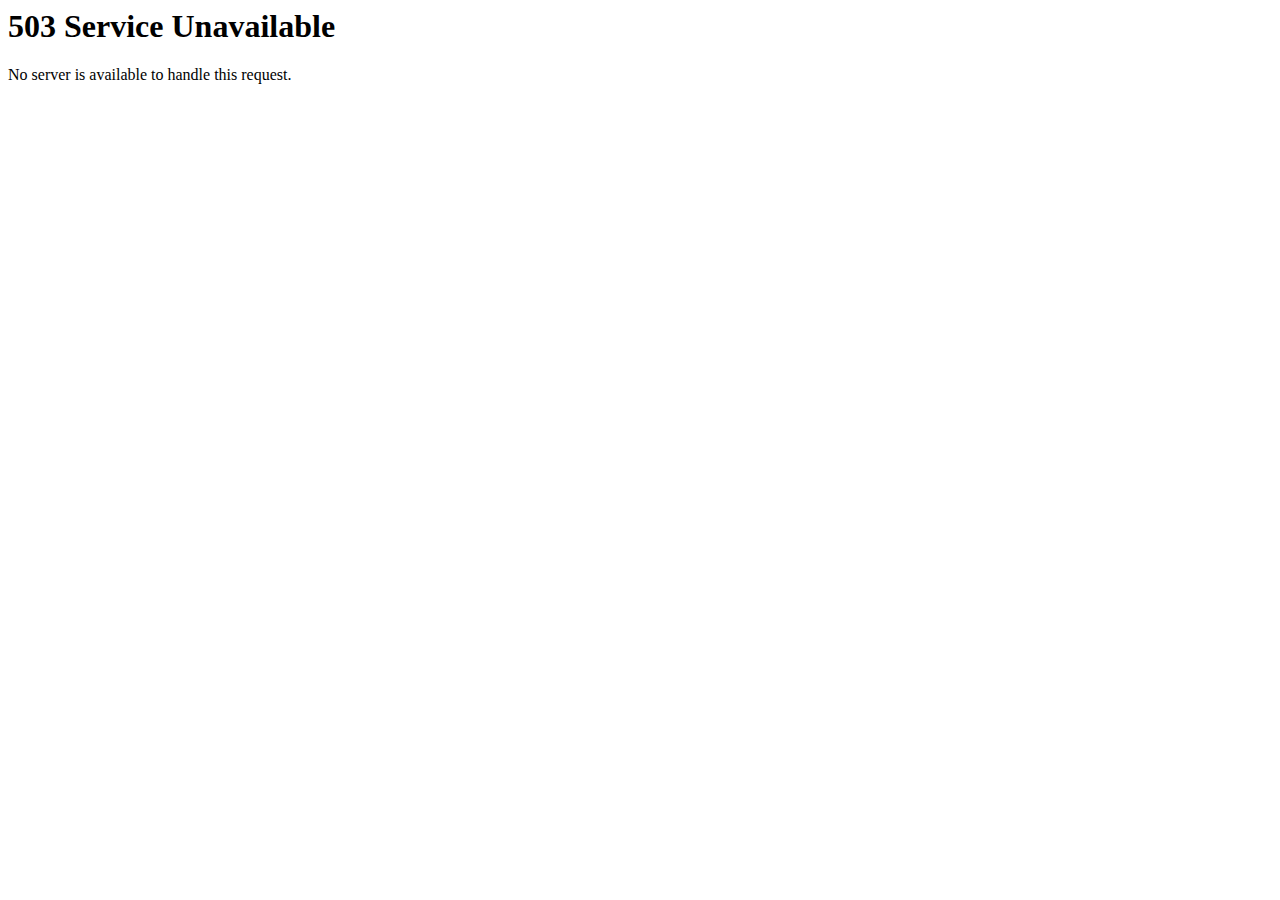
<file: archive/roblox503error.htm>
<!-- saved from url=(0027)https://www.roblox.com/home -->
<html><btroblox><style type="text/css">btroblox {display:none!important;}</style><link href="chrome-extension://hbkpclpemjeibhioopcebchdmohaieln/css/main.css" rel="stylesheet"><link href="chrome-extension://hbkpclpemjeibhioopcebchdmohaieln/css/settingsmodal.css" rel="stylesheet"><link href="chrome-extension://hbkpclpemjeibhioopcebchdmohaieln/css/home.css" rel="stylesheet"><link href="chrome-extension://hbkpclpemjeibhioopcebchdmohaieln/css/red/main.css" rel="stylesheet"><link href="chrome-extension://hbkpclpemjeibhioopcebchdmohaieln/css/red/settingsmodal.css" rel="stylesheet"><link href="chrome-extension://hbkpclpemjeibhioopcebchdmohaieln/css/red/home.css" rel="stylesheet"></btroblox><head><meta http-equiv="Content-Type" content="text/html; charset=windows-1252"><script charset="utf-8" src="chrome-extension://donbcfbmhbcapadipfkeojnmajbakjdc/dist/ruffle.js?id=30742748672"></script><style>body.shimeji-pinned iframe {
      pointer-events: none;
    }
    body.shimeji-select-ie {
      cursor: cell !important;
    }
    #shimeji-contextMenu::-webkit-scrollbar {
      width: 6px;
    }
    #shimeji-contextMenu::-webkit-scrollbar-thumb {
      background-color: rgba(30,30,30,0.6);
      border-radius: 3px;
    }
    #shimeji-contextMenu::-webkit-scrollbar-thumb:hover {
      background: #555;
    }</style><meta name="shimejiBrowserExtensionId" content="gohjpllcolmccldfdggmamodembldgpc" data-version="2.0.3"></head><body class="btr-no-hamburger" data-btr-page="home"><h1>503 Service Unavailable</h1>
No server is available to handle this request.

<div id="shimeji-workArea" style="position: fixed; background: transparent; z-index: 2147483643; width: 100vw; height: 100vh; left: 0px; top: 0px; transform: translate(0px, 0px); pointer-events: none;"></div></body></html>
</file>
<file: archive/CNRashid35Sites/index_files/style.css>
body {
  --font: 'Lucida Sans', 'Lucida Sans Regular', 'Lucida Grande', 'Lucida Sans Unicode', Geneva, Verdana, sans-serif;
  --color: #191e4b;
    background-color: var(--color);
    background-image: url('bg4.jpg');
    background-repeat: no-repeat;
    background-attachment: fixed;  
    background-size: cover;
    font-family: var(--font);
}

.center {
  margin: auto;
  width: 60%;
  padding: 10px;
  background-color:#ffffffb9;
}

.topnav {
    overflow: hidden;
    width: 80%;
    display: inline-block;
  }
  
  .topnav a {
    float: left;
    color: #000000;
    text-align: center;
    padding: 14px 16px;
    text-decoration: none;
    font-size: 17px;
  }
  
  .topnav a:hover {
    background-color: #ddd;
    color: black;
  }

  .topnav i {
    font-size: 30px;
  }
  
  .topnav a.active {
    background-color: var(--color);
    color: white;
  }

  .wallpaper {width: 224px;}

  .stuff {
    overflow-y: scroll;
    height:400px;
    width: 30%;
    border: 1px solid #000000;
    display: inline-block;
  }

  .social {
    overflow-y: scroll;
    height:400px;
    width: 30%;
    border: 1px solid #000000;
    display: inline-block;
  }

  .social a {
    border: none;
    background-color: black;
    color: white;
    padding: 16px 16px;
    width: 89%;
    text-align: left;
    text-decoration: none;
    display: inline-block;
    font-size: 16px;
    margin: 4px 2px;
    transition-duration: 0.4s;
    cursor: pointer;
  }

  .social i {font-size: 20px;}

  .stuff a {
    border: none;
    background-color: black;
    color: white;
    padding: 10px 10px;
    text-align: left;
    text-decoration: none;
    display: inline-block;
    font-size: 16px;
    margin: 4px 2px;
    transition-duration: 0.4s;
    cursor: pointer;
  }

  .stuff img {
    width: 53px;
    height: 53px;
  }

  .inline {
    display: inline;
  }

  .button {
    border: none;
    background-color: black;
    color: white;
    padding: 15px 32px;
    text-align: center;
    text-decoration: none;
    display: inline-block;
    font-size: 16px;
    margin: 4px 2px;
    transition-duration: 0.4s;
    cursor: pointer;
  }

  .button:hover {
    background-color: white; 
    color: black; 
  }

  .videolink {
    text-decoration: none;
    color: black;
    display: inline-block;
    margin-left:5px
  }

  .videolink video {
    width: 300px;
    height: 170px;
  }

  .videolink h3 {
    font-size: medium;
    width: 80%;
  }

  .multiline {white-space: pre-wrap;}

  /* Only for the admin panel */

  .adminbody {margin: 0;}
  
  .sidebar {
    margin: 0;
    padding: 0;
    width: 200px;
    background-color: #f1f1f1;
    position: fixed;
    height: 100%;
    overflow: auto;
  }
  
  .sidebar a {
    display: block;
    color: black;
    padding: 16px;
    text-decoration: none;
  }
   
  .sidebar a.active {
    background-color: var(--color);
    color: white;
  }
  
  .sidebar a:hover:not(.active) {
    background-color: #555;
    color: white;
  }
  
  div.content {
    margin-left: 200px;
    padding: 16px;
    height: 1000px;
    color: white;
  }

  .logoadmin {
    margin: auto;
    padding: 20px;
  }

    /* Only for the admin panel */

  .twitter {
    background-color: white;
    padding: 10px;
    border-radius: 10px;
    width: 60%;
    margin-bottom: 10px;
  }

  .twitter .pfp {
    width: 90px;
    border-radius: 50%;
  }

  .twitter .username {
    display: inline-block;
  }

  .twitter .text {
    word-break: break-all;
    white-space: pre-line;
  }

  .twitterbutton {
    background-color: var(--color);
    border: none;
    color: white;
    padding: 15px 32px;
    text-align: center;
    text-decoration: none;
    display: inline-block;
    font-size: 16px;
    margin: 4px 2px;
    cursor: pointer;
    font-family: var(--font);
    border-radius: 20px;
  }

  .modal {
    display: none;
    position: fixed;
    z-index: 1;
    left: 0;
    top: 0;
    width: 100%;
    height: 100%;
    overflow: auto;
    background-color: rgb(0,0,0);
    background-color: rgba(0,0,0,0.4);
  }

  .modal-content {
    background-color: #fefefe;
    margin: 15% auto;
    padding: 20px;
    border: 1px solid #888;
    width: 80%;
  }

  .close {
    color: #aaa;
    float: right;
    font-size: 28px;
    font-weight: bold;
  }
  
  .close:hover,
  .close:focus {
    color: black;
    text-decoration: none;
    cursor: pointer;
  }

.modal-header {
  padding: 2px 16px;
  background-color: var(--color);
  color: white;
}

.modal-body {padding: 2px 16px;}

.modal-footer {
  padding: 2px 16px;
  background-color: var(--color);
  color: white;
}

.modal-content {
  position: relative;
  background-color: #fefefe;
  margin: auto;
  padding: 0;
  border: 1px solid #888;
  width: 80%;
  box-shadow: 0 4px 8px 0 rgba(0,0,0,0.2),0 6px 20px 0 rgba(0,0,0,0.19);
  animation-name: animatetop;
  animation-duration: 0.4s
}

@keyframes animatetop {
  from {top: -300px; opacity: 0}
  to {top: 0; opacity: 1}
}

.button {
  background-color: var(--color);
  border: none;
  color: white;
  padding: 15px 32px;
  text-align: center;
  text-decoration: none;
  display: inline-block;
  font-size: 16px;
  margin: 4px 2px;
  cursor: pointer;
  transition-duration: 0.4s;
  font-family: var(--font);
  border-radius: 12px;
}

.button:hover {
  background-color: white;
  color: var(--color);
}
</file>
